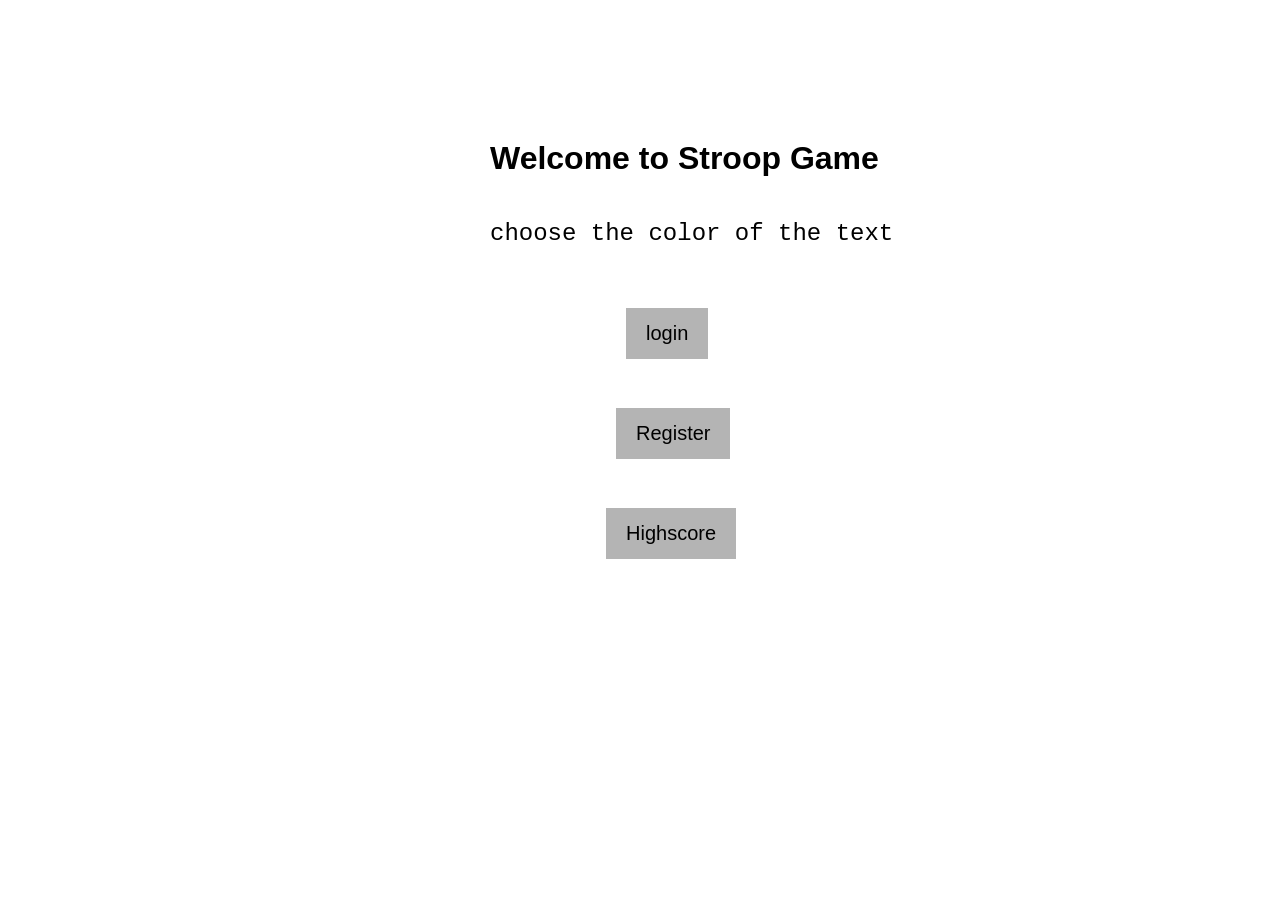
<file: index.html>
<!DOCTYPE html>
<html lang='en'>
<head>
    <meta charset='UTF-8'>
    <title>Document</title>
  

</head>    
<style type='text/css'>
    *{margin:10px; padding:10px; font-family:Helvetica, Arial, sans-serif;}
    h1{
        position: absolute;
        top:100px;
        left:450px;
        font-family: Verdana, Geneva, Tahoma, sans-serif;
    }
    h2{
        position: absolute;
        top:200px;
        left:470px;
        font-family: Courier New;
        font-weight: lighter;
    }
    /* Set a style for all buttons */
    .button {
        background-color: #b4b4b4;
        color: black;
        padding: 14px 20px;
        margin: 8px 26px;
        border: none;
        cursor: pointer;
       
        font-size:20px;
    }
    .login {
        position:absolute;
        top:300px;
        left:600px;
    }
    .register {
        position:absolute;
        top:400px;
        left:590px;
    }
    .highscore {
        position:absolute;
        top:500px;
        left:580px;
    }
    .start {
        position:absolute;
        top:200px;
        left:10px;
    }
    </style>
    
<body>
    <div class="jumbotron text-center">

    <h1><center>Welcome to Stroop Game</center></h1>
    <h2>choose the color of the text
    </h2>
        <a href="login.html"><button class='button login'>login</button></a>
        <a href="register.html"><button class='button register'>Register</button></a>
        <a href="highscore.html"><button class='button highscore'>Highscore</button></a>    
</body>
</html>
</file>
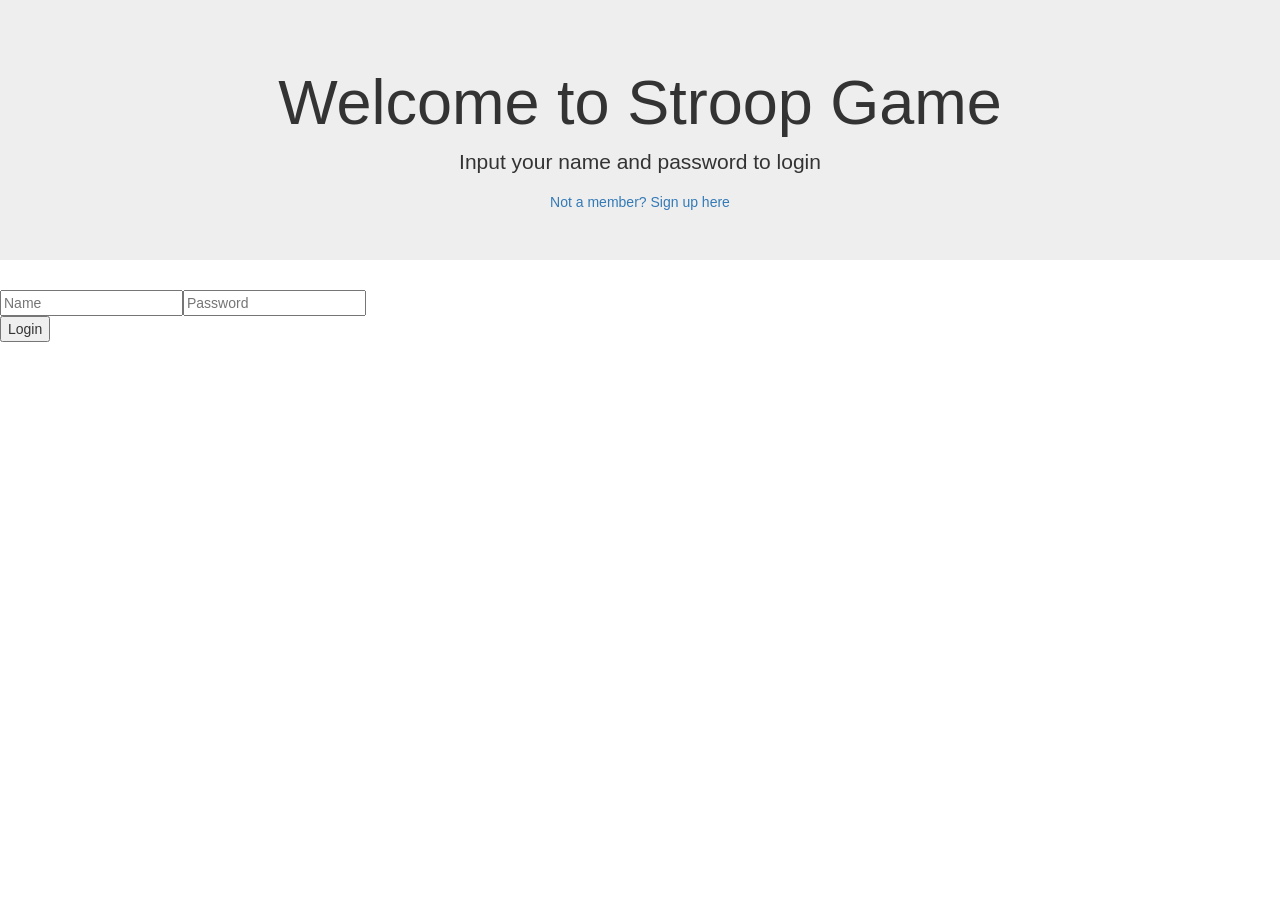
<file: login.html>
<!DOCTYPE HTML>
<html>
<head>
  <meta charset="UTF-8">
  <title>Login</title>

  <link rel="stylesheet" href="https://maxcdn.bootstrapcdn.com/bootstrap/3.3.7/css/bootstrap.min.css">
</head>

<body>
<div class="jumbotron text-center">
      <h1>Welcome to Stroop Game</h1>
      <p>
        Input your name and password to login
      </p>
      <a href="register.html">Not a member? Sign up here</a>
    </div>


<div id="elm-f0111bc4e658d0f98db96260c16f7e49"></div>
<script>
(function(scope){
'use strict';

function F(arity, fun, wrapper) {
  wrapper.a = arity;
  wrapper.f = fun;
  return wrapper;
}

function F2(fun) {
  return F(2, fun, function(a) { return function(b) { return fun(a,b); }; })
}
function F3(fun) {
  return F(3, fun, function(a) {
    return function(b) { return function(c) { return fun(a, b, c); }; };
  });
}
function F4(fun) {
  return F(4, fun, function(a) { return function(b) { return function(c) {
    return function(d) { return fun(a, b, c, d); }; }; };
  });
}
function F5(fun) {
  return F(5, fun, function(a) { return function(b) { return function(c) {
    return function(d) { return function(e) { return fun(a, b, c, d, e); }; }; }; };
  });
}
function F6(fun) {
  return F(6, fun, function(a) { return function(b) { return function(c) {
    return function(d) { return function(e) { return function(f) {
    return fun(a, b, c, d, e, f); }; }; }; }; };
  });
}
function F7(fun) {
  return F(7, fun, function(a) { return function(b) { return function(c) {
    return function(d) { return function(e) { return function(f) {
    return function(g) { return fun(a, b, c, d, e, f, g); }; }; }; }; }; };
  });
}
function F8(fun) {
  return F(8, fun, function(a) { return function(b) { return function(c) {
    return function(d) { return function(e) { return function(f) {
    return function(g) { return function(h) {
    return fun(a, b, c, d, e, f, g, h); }; }; }; }; }; }; };
  });
}
function F9(fun) {
  return F(9, fun, function(a) { return function(b) { return function(c) {
    return function(d) { return function(e) { return function(f) {
    return function(g) { return function(h) { return function(i) {
    return fun(a, b, c, d, e, f, g, h, i); }; }; }; }; }; }; }; };
  });
}

function A2(fun, a, b) {
  return fun.a === 2 ? fun.f(a, b) : fun(a)(b);
}
function A3(fun, a, b, c) {
  return fun.a === 3 ? fun.f(a, b, c) : fun(a)(b)(c);
}
function A4(fun, a, b, c, d) {
  return fun.a === 4 ? fun.f(a, b, c, d) : fun(a)(b)(c)(d);
}
function A5(fun, a, b, c, d, e) {
  return fun.a === 5 ? fun.f(a, b, c, d, e) : fun(a)(b)(c)(d)(e);
}
function A6(fun, a, b, c, d, e, f) {
  return fun.a === 6 ? fun.f(a, b, c, d, e, f) : fun(a)(b)(c)(d)(e)(f);
}
function A7(fun, a, b, c, d, e, f, g) {
  return fun.a === 7 ? fun.f(a, b, c, d, e, f, g) : fun(a)(b)(c)(d)(e)(f)(g);
}
function A8(fun, a, b, c, d, e, f, g, h) {
  return fun.a === 8 ? fun.f(a, b, c, d, e, f, g, h) : fun(a)(b)(c)(d)(e)(f)(g)(h);
}
function A9(fun, a, b, c, d, e, f, g, h, i) {
  return fun.a === 9 ? fun.f(a, b, c, d, e, f, g, h, i) : fun(a)(b)(c)(d)(e)(f)(g)(h)(i);
}

console.warn('Compiled in DEV mode. Follow the advice at https://elm-lang.org/0.19.0/optimize for better performance and smaller assets.');


var _List_Nil_UNUSED = { $: 0 };
var _List_Nil = { $: '[]' };

function _List_Cons_UNUSED(hd, tl) { return { $: 1, a: hd, b: tl }; }
function _List_Cons(hd, tl) { return { $: '::', a: hd, b: tl }; }


var _List_cons = F2(_List_Cons);

function _List_fromArray(arr)
{
	var out = _List_Nil;
	for (var i = arr.length; i--; )
	{
		out = _List_Cons(arr[i], out);
	}
	return out;
}

function _List_toArray(xs)
{
	for (var out = []; xs.b; xs = xs.b) // WHILE_CONS
	{
		out.push(xs.a);
	}
	return out;
}

var _List_map2 = F3(function(f, xs, ys)
{
	for (var arr = []; xs.b && ys.b; xs = xs.b, ys = ys.b) // WHILE_CONSES
	{
		arr.push(A2(f, xs.a, ys.a));
	}
	return _List_fromArray(arr);
});

var _List_map3 = F4(function(f, xs, ys, zs)
{
	for (var arr = []; xs.b && ys.b && zs.b; xs = xs.b, ys = ys.b, zs = zs.b) // WHILE_CONSES
	{
		arr.push(A3(f, xs.a, ys.a, zs.a));
	}
	return _List_fromArray(arr);
});

var _List_map4 = F5(function(f, ws, xs, ys, zs)
{
	for (var arr = []; ws.b && xs.b && ys.b && zs.b; ws = ws.b, xs = xs.b, ys = ys.b, zs = zs.b) // WHILE_CONSES
	{
		arr.push(A4(f, ws.a, xs.a, ys.a, zs.a));
	}
	return _List_fromArray(arr);
});

var _List_map5 = F6(function(f, vs, ws, xs, ys, zs)
{
	for (var arr = []; vs.b && ws.b && xs.b && ys.b && zs.b; vs = vs.b, ws = ws.b, xs = xs.b, ys = ys.b, zs = zs.b) // WHILE_CONSES
	{
		arr.push(A5(f, vs.a, ws.a, xs.a, ys.a, zs.a));
	}
	return _List_fromArray(arr);
});

var _List_sortBy = F2(function(f, xs)
{
	return _List_fromArray(_List_toArray(xs).sort(function(a, b) {
		return _Utils_cmp(f(a), f(b));
	}));
});

var _List_sortWith = F2(function(f, xs)
{
	return _List_fromArray(_List_toArray(xs).sort(function(a, b) {
		var ord = A2(f, a, b);
		return ord === elm$core$Basics$EQ ? 0 : ord === elm$core$Basics$LT ? -1 : 1;
	}));
});



// EQUALITY

function _Utils_eq(x, y)
{
	for (
		var pair, stack = [], isEqual = _Utils_eqHelp(x, y, 0, stack);
		isEqual && (pair = stack.pop());
		isEqual = _Utils_eqHelp(pair.a, pair.b, 0, stack)
		)
	{}

	return isEqual;
}

function _Utils_eqHelp(x, y, depth, stack)
{
	if (depth > 100)
	{
		stack.push(_Utils_Tuple2(x,y));
		return true;
	}

	if (x === y)
	{
		return true;
	}

	if (typeof x !== 'object' || x === null || y === null)
	{
		typeof x === 'function' && _Debug_crash(5);
		return false;
	}

	/**/
	if (x.$ === 'Set_elm_builtin')
	{
		x = elm$core$Set$toList(x);
		y = elm$core$Set$toList(y);
	}
	if (x.$ === 'RBNode_elm_builtin' || x.$ === 'RBEmpty_elm_builtin')
	{
		x = elm$core$Dict$toList(x);
		y = elm$core$Dict$toList(y);
	}
	//*/

	/**_UNUSED/
	if (x.$ < 0)
	{
		x = elm$core$Dict$toList(x);
		y = elm$core$Dict$toList(y);
	}
	//*/

	for (var key in x)
	{
		if (!_Utils_eqHelp(x[key], y[key], depth + 1, stack))
		{
			return false;
		}
	}
	return true;
}

var _Utils_equal = F2(_Utils_eq);
var _Utils_notEqual = F2(function(a, b) { return !_Utils_eq(a,b); });



// COMPARISONS

// Code in Generate/JavaScript.hs, Basics.js, and List.js depends on
// the particular integer values assigned to LT, EQ, and GT.

function _Utils_cmp(x, y, ord)
{
	if (typeof x !== 'object')
	{
		return x === y ? /*EQ*/ 0 : x < y ? /*LT*/ -1 : /*GT*/ 1;
	}

	/**/
	if (x instanceof String)
	{
		var a = x.valueOf();
		var b = y.valueOf();
		return a === b ? 0 : a < b ? -1 : 1;
	}
	//*/

	/**_UNUSED/
	if (typeof x.$ === 'undefined')
	//*/
	/**/
	if (x.$[0] === '#')
	//*/
	{
		return (ord = _Utils_cmp(x.a, y.a))
			? ord
			: (ord = _Utils_cmp(x.b, y.b))
				? ord
				: _Utils_cmp(x.c, y.c);
	}

	// traverse conses until end of a list or a mismatch
	for (; x.b && y.b && !(ord = _Utils_cmp(x.a, y.a)); x = x.b, y = y.b) {} // WHILE_CONSES
	return ord || (x.b ? /*GT*/ 1 : y.b ? /*LT*/ -1 : /*EQ*/ 0);
}

var _Utils_lt = F2(function(a, b) { return _Utils_cmp(a, b) < 0; });
var _Utils_le = F2(function(a, b) { return _Utils_cmp(a, b) < 1; });
var _Utils_gt = F2(function(a, b) { return _Utils_cmp(a, b) > 0; });
var _Utils_ge = F2(function(a, b) { return _Utils_cmp(a, b) >= 0; });

var _Utils_compare = F2(function(x, y)
{
	var n = _Utils_cmp(x, y);
	return n < 0 ? elm$core$Basics$LT : n ? elm$core$Basics$GT : elm$core$Basics$EQ;
});


// COMMON VALUES

var _Utils_Tuple0_UNUSED = 0;
var _Utils_Tuple0 = { $: '#0' };

function _Utils_Tuple2_UNUSED(a, b) { return { a: a, b: b }; }
function _Utils_Tuple2(a, b) { return { $: '#2', a: a, b: b }; }

function _Utils_Tuple3_UNUSED(a, b, c) { return { a: a, b: b, c: c }; }
function _Utils_Tuple3(a, b, c) { return { $: '#3', a: a, b: b, c: c }; }

function _Utils_chr_UNUSED(c) { return c; }
function _Utils_chr(c) { return new String(c); }


// RECORDS

function _Utils_update(oldRecord, updatedFields)
{
	var newRecord = {};

	for (var key in oldRecord)
	{
		newRecord[key] = oldRecord[key];
	}

	for (var key in updatedFields)
	{
		newRecord[key] = updatedFields[key];
	}

	return newRecord;
}


// APPEND

var _Utils_append = F2(_Utils_ap);

function _Utils_ap(xs, ys)
{
	// append Strings
	if (typeof xs === 'string')
	{
		return xs + ys;
	}

	// append Lists
	if (!xs.b)
	{
		return ys;
	}
	var root = _List_Cons(xs.a, ys);
	xs = xs.b
	for (var curr = root; xs.b; xs = xs.b) // WHILE_CONS
	{
		curr = curr.b = _List_Cons(xs.a, ys);
	}
	return root;
}



var _JsArray_empty = [];

function _JsArray_singleton(value)
{
    return [value];
}

function _JsArray_length(array)
{
    return array.length;
}

var _JsArray_initialize = F3(function(size, offset, func)
{
    var result = new Array(size);

    for (var i = 0; i < size; i++)
    {
        result[i] = func(offset + i);
    }

    return result;
});

var _JsArray_initializeFromList = F2(function (max, ls)
{
    var result = new Array(max);

    for (var i = 0; i < max && ls.b; i++)
    {
        result[i] = ls.a;
        ls = ls.b;
    }

    result.length = i;
    return _Utils_Tuple2(result, ls);
});

var _JsArray_unsafeGet = F2(function(index, array)
{
    return array[index];
});

var _JsArray_unsafeSet = F3(function(index, value, array)
{
    var length = array.length;
    var result = new Array(length);

    for (var i = 0; i < length; i++)
    {
        result[i] = array[i];
    }

    result[index] = value;
    return result;
});

var _JsArray_push = F2(function(value, array)
{
    var length = array.length;
    var result = new Array(length + 1);

    for (var i = 0; i < length; i++)
    {
        result[i] = array[i];
    }

    result[length] = value;
    return result;
});

var _JsArray_foldl = F3(function(func, acc, array)
{
    var length = array.length;

    for (var i = 0; i < length; i++)
    {
        acc = A2(func, array[i], acc);
    }

    return acc;
});

var _JsArray_foldr = F3(function(func, acc, array)
{
    for (var i = array.length - 1; i >= 0; i--)
    {
        acc = A2(func, array[i], acc);
    }

    return acc;
});

var _JsArray_map = F2(function(func, array)
{
    var length = array.length;
    var result = new Array(length);

    for (var i = 0; i < length; i++)
    {
        result[i] = func(array[i]);
    }

    return result;
});

var _JsArray_indexedMap = F3(function(func, offset, array)
{
    var length = array.length;
    var result = new Array(length);

    for (var i = 0; i < length; i++)
    {
        result[i] = A2(func, offset + i, array[i]);
    }

    return result;
});

var _JsArray_slice = F3(function(from, to, array)
{
    return array.slice(from, to);
});

var _JsArray_appendN = F3(function(n, dest, source)
{
    var destLen = dest.length;
    var itemsToCopy = n - destLen;

    if (itemsToCopy > source.length)
    {
        itemsToCopy = source.length;
    }

    var size = destLen + itemsToCopy;
    var result = new Array(size);

    for (var i = 0; i < destLen; i++)
    {
        result[i] = dest[i];
    }

    for (var i = 0; i < itemsToCopy; i++)
    {
        result[i + destLen] = source[i];
    }

    return result;
});



// LOG

var _Debug_log_UNUSED = F2(function(tag, value)
{
	return value;
});

var _Debug_log = F2(function(tag, value)
{
	console.log(tag + ': ' + _Debug_toString(value));
	return value;
});


// TODOS

function _Debug_todo(moduleName, region)
{
	return function(message) {
		_Debug_crash(8, moduleName, region, message);
	};
}

function _Debug_todoCase(moduleName, region, value)
{
	return function(message) {
		_Debug_crash(9, moduleName, region, value, message);
	};
}


// TO STRING

function _Debug_toString_UNUSED(value)
{
	return '<internals>';
}

function _Debug_toString(value)
{
	return _Debug_toAnsiString(false, value);
}

function _Debug_toAnsiString(ansi, value)
{
	if (typeof value === 'function')
	{
		return _Debug_internalColor(ansi, '<function>');
	}

	if (typeof value === 'boolean')
	{
		return _Debug_ctorColor(ansi, value ? 'True' : 'False');
	}

	if (typeof value === 'number')
	{
		return _Debug_numberColor(ansi, value + '');
	}

	if (value instanceof String)
	{
		return _Debug_charColor(ansi, "'" + _Debug_addSlashes(value, true) + "'");
	}

	if (typeof value === 'string')
	{
		return _Debug_stringColor(ansi, '"' + _Debug_addSlashes(value, false) + '"');
	}

	if (typeof value === 'object' && '$' in value)
	{
		var tag = value.$;

		if (typeof tag === 'number')
		{
			return _Debug_internalColor(ansi, '<internals>');
		}

		if (tag[0] === '#')
		{
			var output = [];
			for (var k in value)
			{
				if (k === '$') continue;
				output.push(_Debug_toAnsiString(ansi, value[k]));
			}
			return '(' + output.join(',') + ')';
		}

		if (tag === 'Set_elm_builtin')
		{
			return _Debug_ctorColor(ansi, 'Set')
				+ _Debug_fadeColor(ansi, '.fromList') + ' '
				+ _Debug_toAnsiString(ansi, elm$core$Set$toList(value));
		}

		if (tag === 'RBNode_elm_builtin' || tag === 'RBEmpty_elm_builtin')
		{
			return _Debug_ctorColor(ansi, 'Dict')
				+ _Debug_fadeColor(ansi, '.fromList') + ' '
				+ _Debug_toAnsiString(ansi, elm$core$Dict$toList(value));
		}

		if (tag === 'Array_elm_builtin')
		{
			return _Debug_ctorColor(ansi, 'Array')
				+ _Debug_fadeColor(ansi, '.fromList') + ' '
				+ _Debug_toAnsiString(ansi, elm$core$Array$toList(value));
		}

		if (tag === '::' || tag === '[]')
		{
			var output = '[';

			value.b && (output += _Debug_toAnsiString(ansi, value.a), value = value.b)

			for (; value.b; value = value.b) // WHILE_CONS
			{
				output += ',' + _Debug_toAnsiString(ansi, value.a);
			}
			return output + ']';
		}

		var output = '';
		for (var i in value)
		{
			if (i === '$') continue;
			var str = _Debug_toAnsiString(ansi, value[i]);
			var c0 = str[0];
			var parenless = c0 === '{' || c0 === '(' || c0 === '[' || c0 === '<' || c0 === '"' || str.indexOf(' ') < 0;
			output += ' ' + (parenless ? str : '(' + str + ')');
		}
		return _Debug_ctorColor(ansi, tag) + output;
	}

	if (typeof DataView === 'function' && value instanceof DataView)
	{
		return _Debug_stringColor(ansi, '<' + value.byteLength + ' bytes>');
	}

	if (typeof File === 'function' && value instanceof File)
	{
		return _Debug_internalColor(ansi, '<' + value.name + '>');
	}

	if (typeof value === 'object')
	{
		var output = [];
		for (var key in value)
		{
			var field = key[0] === '_' ? key.slice(1) : key;
			output.push(_Debug_fadeColor(ansi, field) + ' = ' + _Debug_toAnsiString(ansi, value[key]));
		}
		if (output.length === 0)
		{
			return '{}';
		}
		return '{ ' + output.join(', ') + ' }';
	}

	return _Debug_internalColor(ansi, '<internals>');
}

function _Debug_addSlashes(str, isChar)
{
	var s = str
		.replace(/\\/g, '\\\\')
		.replace(/\n/g, '\\n')
		.replace(/\t/g, '\\t')
		.replace(/\r/g, '\\r')
		.replace(/\v/g, '\\v')
		.replace(/\0/g, '\\0');

	if (isChar)
	{
		return s.replace(/\'/g, '\\\'');
	}
	else
	{
		return s.replace(/\"/g, '\\"');
	}
}

function _Debug_ctorColor(ansi, string)
{
	return ansi ? '\x1b[96m' + string + '\x1b[0m' : string;
}

function _Debug_numberColor(ansi, string)
{
	return ansi ? '\x1b[95m' + string + '\x1b[0m' : string;
}

function _Debug_stringColor(ansi, string)
{
	return ansi ? '\x1b[93m' + string + '\x1b[0m' : string;
}

function _Debug_charColor(ansi, string)
{
	return ansi ? '\x1b[92m' + string + '\x1b[0m' : string;
}

function _Debug_fadeColor(ansi, string)
{
	return ansi ? '\x1b[37m' + string + '\x1b[0m' : string;
}

function _Debug_internalColor(ansi, string)
{
	return ansi ? '\x1b[94m' + string + '\x1b[0m' : string;
}

function _Debug_toHexDigit(n)
{
	return String.fromCharCode(n < 10 ? 48 + n : 55 + n);
}


// CRASH


function _Debug_crash_UNUSED(identifier)
{
	throw new Error('https://github.com/elm/core/blob/1.0.0/hints/' + identifier + '.md');
}


function _Debug_crash(identifier, fact1, fact2, fact3, fact4)
{
	switch(identifier)
	{
		case 0:
			throw new Error('What node should I take over? In JavaScript I need something like:\n\n    Elm.Main.init({\n        node: document.getElementById("elm-node")\n    })\n\nYou need to do this with any Browser.sandbox or Browser.element program.');

		case 1:
			throw new Error('Browser.application programs cannot handle URLs like this:\n\n    ' + document.location.href + '\n\nWhat is the root? The root of your file system? Try looking at this program with `elm reactor` or some other server.');

		case 2:
			var jsonErrorString = fact1;
			throw new Error('Problem with the flags given to your Elm program on initialization.\n\n' + jsonErrorString);

		case 3:
			var portName = fact1;
			throw new Error('There can only be one port named `' + portName + '`, but your program has multiple.');

		case 4:
			var portName = fact1;
			var problem = fact2;
			throw new Error('Trying to send an unexpected type of value through port `' + portName + '`:\n' + problem);

		case 5:
			throw new Error('Trying to use `(==)` on functions.\nThere is no way to know if functions are "the same" in the Elm sense.\nRead more about this at https://package.elm-lang.org/packages/elm/core/latest/Basics#== which describes why it is this way and what the better version will look like.');

		case 6:
			var moduleName = fact1;
			throw new Error('Your page is loading multiple Elm scripts with a module named ' + moduleName + '. Maybe a duplicate script is getting loaded accidentally? If not, rename one of them so I know which is which!');

		case 8:
			var moduleName = fact1;
			var region = fact2;
			var message = fact3;
			throw new Error('TODO in module `' + moduleName + '` ' + _Debug_regionToString(region) + '\n\n' + message);

		case 9:
			var moduleName = fact1;
			var region = fact2;
			var value = fact3;
			var message = fact4;
			throw new Error(
				'TODO in module `' + moduleName + '` from the `case` expression '
				+ _Debug_regionToString(region) + '\n\nIt received the following value:\n\n    '
				+ _Debug_toString(value).replace('\n', '\n    ')
				+ '\n\nBut the branch that handles it says:\n\n    ' + message.replace('\n', '\n    ')
			);

		case 10:
			throw new Error('Bug in https://github.com/elm/virtual-dom/issues');

		case 11:
			throw new Error('Cannot perform mod 0. Division by zero error.');
	}
}

function _Debug_regionToString(region)
{
	if (region.start.line === region.end.line)
	{
		return 'on line ' + region.start.line;
	}
	return 'on lines ' + region.start.line + ' through ' + region.end.line;
}



// MATH

var _Basics_add = F2(function(a, b) { return a + b; });
var _Basics_sub = F2(function(a, b) { return a - b; });
var _Basics_mul = F2(function(a, b) { return a * b; });
var _Basics_fdiv = F2(function(a, b) { return a / b; });
var _Basics_idiv = F2(function(a, b) { return (a / b) | 0; });
var _Basics_pow = F2(Math.pow);

var _Basics_remainderBy = F2(function(b, a) { return a % b; });

// https://www.microsoft.com/en-us/research/wp-content/uploads/2016/02/divmodnote-letter.pdf
var _Basics_modBy = F2(function(modulus, x)
{
	var answer = x % modulus;
	return modulus === 0
		? _Debug_crash(11)
		:
	((answer > 0 && modulus < 0) || (answer < 0 && modulus > 0))
		? answer + modulus
		: answer;
});


// TRIGONOMETRY

var _Basics_pi = Math.PI;
var _Basics_e = Math.E;
var _Basics_cos = Math.cos;
var _Basics_sin = Math.sin;
var _Basics_tan = Math.tan;
var _Basics_acos = Math.acos;
var _Basics_asin = Math.asin;
var _Basics_atan = Math.atan;
var _Basics_atan2 = F2(Math.atan2);


// MORE MATH

function _Basics_toFloat(x) { return x; }
function _Basics_truncate(n) { return n | 0; }
function _Basics_isInfinite(n) { return n === Infinity || n === -Infinity; }

var _Basics_ceiling = Math.ceil;
var _Basics_floor = Math.floor;
var _Basics_round = Math.round;
var _Basics_sqrt = Math.sqrt;
var _Basics_log = Math.log;
var _Basics_isNaN = isNaN;


// BOOLEANS

function _Basics_not(bool) { return !bool; }
var _Basics_and = F2(function(a, b) { return a && b; });
var _Basics_or  = F2(function(a, b) { return a || b; });
var _Basics_xor = F2(function(a, b) { return a !== b; });



function _Char_toCode(char)
{
	var code = char.charCodeAt(0);
	if (0xD800 <= code && code <= 0xDBFF)
	{
		return (code - 0xD800) * 0x400 + char.charCodeAt(1) - 0xDC00 + 0x10000
	}
	return code;
}

function _Char_fromCode(code)
{
	return _Utils_chr(
		(code < 0 || 0x10FFFF < code)
			? '\uFFFD'
			:
		(code <= 0xFFFF)
			? String.fromCharCode(code)
			:
		(code -= 0x10000,
			String.fromCharCode(Math.floor(code / 0x400) + 0xD800, code % 0x400 + 0xDC00)
		)
	);
}

function _Char_toUpper(char)
{
	return _Utils_chr(char.toUpperCase());
}

function _Char_toLower(char)
{
	return _Utils_chr(char.toLowerCase());
}

function _Char_toLocaleUpper(char)
{
	return _Utils_chr(char.toLocaleUpperCase());
}

function _Char_toLocaleLower(char)
{
	return _Utils_chr(char.toLocaleLowerCase());
}



var _String_cons = F2(function(chr, str)
{
	return chr + str;
});

function _String_uncons(string)
{
	var word = string.charCodeAt(0);
	return word
		? elm$core$Maybe$Just(
			0xD800 <= word && word <= 0xDBFF
				? _Utils_Tuple2(_Utils_chr(string[0] + string[1]), string.slice(2))
				: _Utils_Tuple2(_Utils_chr(string[0]), string.slice(1))
		)
		: elm$core$Maybe$Nothing;
}

var _String_append = F2(function(a, b)
{
	return a + b;
});

function _String_length(str)
{
	return str.length;
}

var _String_map = F2(function(func, string)
{
	var len = string.length;
	var array = new Array(len);
	var i = 0;
	while (i < len)
	{
		var word = string.charCodeAt(i);
		if (0xD800 <= word && word <= 0xDBFF)
		{
			array[i] = func(_Utils_chr(string[i] + string[i+1]));
			i += 2;
			continue;
		}
		array[i] = func(_Utils_chr(string[i]));
		i++;
	}
	return array.join('');
});

var _String_filter = F2(function(isGood, str)
{
	var arr = [];
	var len = str.length;
	var i = 0;
	while (i < len)
	{
		var char = str[i];
		var word = str.charCodeAt(i);
		i++;
		if (0xD800 <= word && word <= 0xDBFF)
		{
			char += str[i];
			i++;
		}

		if (isGood(_Utils_chr(char)))
		{
			arr.push(char);
		}
	}
	return arr.join('');
});

function _String_reverse(str)
{
	var len = str.length;
	var arr = new Array(len);
	var i = 0;
	while (i < len)
	{
		var word = str.charCodeAt(i);
		if (0xD800 <= word && word <= 0xDBFF)
		{
			arr[len - i] = str[i + 1];
			i++;
			arr[len - i] = str[i - 1];
			i++;
		}
		else
		{
			arr[len - i] = str[i];
			i++;
		}
	}
	return arr.join('');
}

var _String_foldl = F3(function(func, state, string)
{
	var len = string.length;
	var i = 0;
	while (i < len)
	{
		var char = string[i];
		var word = string.charCodeAt(i);
		i++;
		if (0xD800 <= word && word <= 0xDBFF)
		{
			char += string[i];
			i++;
		}
		state = A2(func, _Utils_chr(char), state);
	}
	return state;
});

var _String_foldr = F3(function(func, state, string)
{
	var i = string.length;
	while (i--)
	{
		var char = string[i];
		var word = string.charCodeAt(i);
		if (0xDC00 <= word && word <= 0xDFFF)
		{
			i--;
			char = string[i] + char;
		}
		state = A2(func, _Utils_chr(char), state);
	}
	return state;
});

var _String_split = F2(function(sep, str)
{
	return str.split(sep);
});

var _String_join = F2(function(sep, strs)
{
	return strs.join(sep);
});

var _String_slice = F3(function(start, end, str) {
	return str.slice(start, end);
});

function _String_trim(str)
{
	return str.trim();
}

function _String_trimLeft(str)
{
	return str.replace(/^\s+/, '');
}

function _String_trimRight(str)
{
	return str.replace(/\s+$/, '');
}

function _String_words(str)
{
	return _List_fromArray(str.trim().split(/\s+/g));
}

function _String_lines(str)
{
	return _List_fromArray(str.split(/\r\n|\r|\n/g));
}

function _String_toUpper(str)
{
	return str.toUpperCase();
}

function _String_toLower(str)
{
	return str.toLowerCase();
}

var _String_any = F2(function(isGood, string)
{
	var i = string.length;
	while (i--)
	{
		var char = string[i];
		var word = string.charCodeAt(i);
		if (0xDC00 <= word && word <= 0xDFFF)
		{
			i--;
			char = string[i] + char;
		}
		if (isGood(_Utils_chr(char)))
		{
			return true;
		}
	}
	return false;
});

var _String_all = F2(function(isGood, string)
{
	var i = string.length;
	while (i--)
	{
		var char = string[i];
		var word = string.charCodeAt(i);
		if (0xDC00 <= word && word <= 0xDFFF)
		{
			i--;
			char = string[i] + char;
		}
		if (!isGood(_Utils_chr(char)))
		{
			return false;
		}
	}
	return true;
});

var _String_contains = F2(function(sub, str)
{
	return str.indexOf(sub) > -1;
});

var _String_startsWith = F2(function(sub, str)
{
	return str.indexOf(sub) === 0;
});

var _String_endsWith = F2(function(sub, str)
{
	return str.length >= sub.length &&
		str.lastIndexOf(sub) === str.length - sub.length;
});

var _String_indexes = F2(function(sub, str)
{
	var subLen = sub.length;

	if (subLen < 1)
	{
		return _List_Nil;
	}

	var i = 0;
	var is = [];

	while ((i = str.indexOf(sub, i)) > -1)
	{
		is.push(i);
		i = i + subLen;
	}

	return _List_fromArray(is);
});


// TO STRING

function _String_fromNumber(number)
{
	return number + '';
}


// INT CONVERSIONS

function _String_toInt(str)
{
	var total = 0;
	var code0 = str.charCodeAt(0);
	var start = code0 == 0x2B /* + */ || code0 == 0x2D /* - */ ? 1 : 0;

	for (var i = start; i < str.length; ++i)
	{
		var code = str.charCodeAt(i);
		if (code < 0x30 || 0x39 < code)
		{
			return elm$core$Maybe$Nothing;
		}
		total = 10 * total + code - 0x30;
	}

	return i == start
		? elm$core$Maybe$Nothing
		: elm$core$Maybe$Just(code0 == 0x2D ? -total : total);
}


// FLOAT CONVERSIONS

function _String_toFloat(s)
{
	// check if it is a hex, octal, or binary number
	if (s.length === 0 || /[\sxbo]/.test(s))
	{
		return elm$core$Maybe$Nothing;
	}
	var n = +s;
	// faster isNaN check
	return n === n ? elm$core$Maybe$Just(n) : elm$core$Maybe$Nothing;
}

function _String_fromList(chars)
{
	return _List_toArray(chars).join('');
}




/**/
function _Json_errorToString(error)
{
	return elm$json$Json$Decode$errorToString(error);
}
//*/


// CORE DECODERS

function _Json_succeed(msg)
{
	return {
		$: 0,
		a: msg
	};
}

function _Json_fail(msg)
{
	return {
		$: 1,
		a: msg
	};
}

function _Json_decodePrim(decoder)
{
	return { $: 2, b: decoder };
}

var _Json_decodeInt = _Json_decodePrim(function(value) {
	return (typeof value !== 'number')
		? _Json_expecting('an INT', value)
		:
	(-2147483647 < value && value < 2147483647 && (value | 0) === value)
		? elm$core$Result$Ok(value)
		:
	(isFinite(value) && !(value % 1))
		? elm$core$Result$Ok(value)
		: _Json_expecting('an INT', value);
});

var _Json_decodeBool = _Json_decodePrim(function(value) {
	return (typeof value === 'boolean')
		? elm$core$Result$Ok(value)
		: _Json_expecting('a BOOL', value);
});

var _Json_decodeFloat = _Json_decodePrim(function(value) {
	return (typeof value === 'number')
		? elm$core$Result$Ok(value)
		: _Json_expecting('a FLOAT', value);
});

var _Json_decodeValue = _Json_decodePrim(function(value) {
	return elm$core$Result$Ok(_Json_wrap(value));
});

var _Json_decodeString = _Json_decodePrim(function(value) {
	return (typeof value === 'string')
		? elm$core$Result$Ok(value)
		: (value instanceof String)
			? elm$core$Result$Ok(value + '')
			: _Json_expecting('a STRING', value);
});

function _Json_decodeList(decoder) { return { $: 3, b: decoder }; }
function _Json_decodeArray(decoder) { return { $: 4, b: decoder }; }

function _Json_decodeNull(value) { return { $: 5, c: value }; }

var _Json_decodeField = F2(function(field, decoder)
{
	return {
		$: 6,
		d: field,
		b: decoder
	};
});

var _Json_decodeIndex = F2(function(index, decoder)
{
	return {
		$: 7,
		e: index,
		b: decoder
	};
});

function _Json_decodeKeyValuePairs(decoder)
{
	return {
		$: 8,
		b: decoder
	};
}

function _Json_mapMany(f, decoders)
{
	return {
		$: 9,
		f: f,
		g: decoders
	};
}

var _Json_andThen = F2(function(callback, decoder)
{
	return {
		$: 10,
		b: decoder,
		h: callback
	};
});

function _Json_oneOf(decoders)
{
	return {
		$: 11,
		g: decoders
	};
}


// DECODING OBJECTS

var _Json_map1 = F2(function(f, d1)
{
	return _Json_mapMany(f, [d1]);
});

var _Json_map2 = F3(function(f, d1, d2)
{
	return _Json_mapMany(f, [d1, d2]);
});

var _Json_map3 = F4(function(f, d1, d2, d3)
{
	return _Json_mapMany(f, [d1, d2, d3]);
});

var _Json_map4 = F5(function(f, d1, d2, d3, d4)
{
	return _Json_mapMany(f, [d1, d2, d3, d4]);
});

var _Json_map5 = F6(function(f, d1, d2, d3, d4, d5)
{
	return _Json_mapMany(f, [d1, d2, d3, d4, d5]);
});

var _Json_map6 = F7(function(f, d1, d2, d3, d4, d5, d6)
{
	return _Json_mapMany(f, [d1, d2, d3, d4, d5, d6]);
});

var _Json_map7 = F8(function(f, d1, d2, d3, d4, d5, d6, d7)
{
	return _Json_mapMany(f, [d1, d2, d3, d4, d5, d6, d7]);
});

var _Json_map8 = F9(function(f, d1, d2, d3, d4, d5, d6, d7, d8)
{
	return _Json_mapMany(f, [d1, d2, d3, d4, d5, d6, d7, d8]);
});


// DECODE

var _Json_runOnString = F2(function(decoder, string)
{
	try
	{
		var value = JSON.parse(string);
		return _Json_runHelp(decoder, value);
	}
	catch (e)
	{
		return elm$core$Result$Err(A2(elm$json$Json$Decode$Failure, 'This is not valid JSON! ' + e.message, _Json_wrap(string)));
	}
});

var _Json_run = F2(function(decoder, value)
{
	return _Json_runHelp(decoder, _Json_unwrap(value));
});

function _Json_runHelp(decoder, value)
{
	switch (decoder.$)
	{
		case 2:
			return decoder.b(value);

		case 5:
			return (value === null)
				? elm$core$Result$Ok(decoder.c)
				: _Json_expecting('null', value);

		case 3:
			if (!_Json_isArray(value))
			{
				return _Json_expecting('a LIST', value);
			}
			return _Json_runArrayDecoder(decoder.b, value, _List_fromArray);

		case 4:
			if (!_Json_isArray(value))
			{
				return _Json_expecting('an ARRAY', value);
			}
			return _Json_runArrayDecoder(decoder.b, value, _Json_toElmArray);

		case 6:
			var field = decoder.d;
			if (typeof value !== 'object' || value === null || !(field in value))
			{
				return _Json_expecting('an OBJECT with a field named `' + field + '`', value);
			}
			var result = _Json_runHelp(decoder.b, value[field]);
			return (elm$core$Result$isOk(result)) ? result : elm$core$Result$Err(A2(elm$json$Json$Decode$Field, field, result.a));

		case 7:
			var index = decoder.e;
			if (!_Json_isArray(value))
			{
				return _Json_expecting('an ARRAY', value);
			}
			if (index >= value.length)
			{
				return _Json_expecting('a LONGER array. Need index ' + index + ' but only see ' + value.length + ' entries', value);
			}
			var result = _Json_runHelp(decoder.b, value[index]);
			return (elm$core$Result$isOk(result)) ? result : elm$core$Result$Err(A2(elm$json$Json$Decode$Index, index, result.a));

		case 8:
			if (typeof value !== 'object' || value === null || _Json_isArray(value))
			{
				return _Json_expecting('an OBJECT', value);
			}

			var keyValuePairs = _List_Nil;
			// TODO test perf of Object.keys and switch when support is good enough
			for (var key in value)
			{
				if (value.hasOwnProperty(key))
				{
					var result = _Json_runHelp(decoder.b, value[key]);
					if (!elm$core$Result$isOk(result))
					{
						return elm$core$Result$Err(A2(elm$json$Json$Decode$Field, key, result.a));
					}
					keyValuePairs = _List_Cons(_Utils_Tuple2(key, result.a), keyValuePairs);
				}
			}
			return elm$core$Result$Ok(elm$core$List$reverse(keyValuePairs));

		case 9:
			var answer = decoder.f;
			var decoders = decoder.g;
			for (var i = 0; i < decoders.length; i++)
			{
				var result = _Json_runHelp(decoders[i], value);
				if (!elm$core$Result$isOk(result))
				{
					return result;
				}
				answer = answer(result.a);
			}
			return elm$core$Result$Ok(answer);

		case 10:
			var result = _Json_runHelp(decoder.b, value);
			return (!elm$core$Result$isOk(result))
				? result
				: _Json_runHelp(decoder.h(result.a), value);

		case 11:
			var errors = _List_Nil;
			for (var temp = decoder.g; temp.b; temp = temp.b) // WHILE_CONS
			{
				var result = _Json_runHelp(temp.a, value);
				if (elm$core$Result$isOk(result))
				{
					return result;
				}
				errors = _List_Cons(result.a, errors);
			}
			return elm$core$Result$Err(elm$json$Json$Decode$OneOf(elm$core$List$reverse(errors)));

		case 1:
			return elm$core$Result$Err(A2(elm$json$Json$Decode$Failure, decoder.a, _Json_wrap(value)));

		case 0:
			return elm$core$Result$Ok(decoder.a);
	}
}

function _Json_runArrayDecoder(decoder, value, toElmValue)
{
	var len = value.length;
	var array = new Array(len);
	for (var i = 0; i < len; i++)
	{
		var result = _Json_runHelp(decoder, value[i]);
		if (!elm$core$Result$isOk(result))
		{
			return elm$core$Result$Err(A2(elm$json$Json$Decode$Index, i, result.a));
		}
		array[i] = result.a;
	}
	return elm$core$Result$Ok(toElmValue(array));
}

function _Json_isArray(value)
{
	return Array.isArray(value) || (typeof FileList !== 'undefined' && value instanceof FileList);
}

function _Json_toElmArray(array)
{
	return A2(elm$core$Array$initialize, array.length, function(i) { return array[i]; });
}

function _Json_expecting(type, value)
{
	return elm$core$Result$Err(A2(elm$json$Json$Decode$Failure, 'Expecting ' + type, _Json_wrap(value)));
}


// EQUALITY

function _Json_equality(x, y)
{
	if (x === y)
	{
		return true;
	}

	if (x.$ !== y.$)
	{
		return false;
	}

	switch (x.$)
	{
		case 0:
		case 1:
			return x.a === y.a;

		case 2:
			return x.b === y.b;

		case 5:
			return x.c === y.c;

		case 3:
		case 4:
		case 8:
			return _Json_equality(x.b, y.b);

		case 6:
			return x.d === y.d && _Json_equality(x.b, y.b);

		case 7:
			return x.e === y.e && _Json_equality(x.b, y.b);

		case 9:
			return x.f === y.f && _Json_listEquality(x.g, y.g);

		case 10:
			return x.h === y.h && _Json_equality(x.b, y.b);

		case 11:
			return _Json_listEquality(x.g, y.g);
	}
}

function _Json_listEquality(aDecoders, bDecoders)
{
	var len = aDecoders.length;
	if (len !== bDecoders.length)
	{
		return false;
	}
	for (var i = 0; i < len; i++)
	{
		if (!_Json_equality(aDecoders[i], bDecoders[i]))
		{
			return false;
		}
	}
	return true;
}


// ENCODE

var _Json_encode = F2(function(indentLevel, value)
{
	return JSON.stringify(_Json_unwrap(value), null, indentLevel) + '';
});

function _Json_wrap(value) { return { $: 0, a: value }; }
function _Json_unwrap(value) { return value.a; }

function _Json_wrap_UNUSED(value) { return value; }
function _Json_unwrap_UNUSED(value) { return value; }

function _Json_emptyArray() { return []; }
function _Json_emptyObject() { return {}; }

var _Json_addField = F3(function(key, value, object)
{
	object[key] = _Json_unwrap(value);
	return object;
});

function _Json_addEntry(func)
{
	return F2(function(entry, array)
	{
		array.push(_Json_unwrap(func(entry)));
		return array;
	});
}

var _Json_encodeNull = _Json_wrap(null);



// TASKS

function _Scheduler_succeed(value)
{
	return {
		$: 0,
		a: value
	};
}

function _Scheduler_fail(error)
{
	return {
		$: 1,
		a: error
	};
}

function _Scheduler_binding(callback)
{
	return {
		$: 2,
		b: callback,
		c: null
	};
}

var _Scheduler_andThen = F2(function(callback, task)
{
	return {
		$: 3,
		b: callback,
		d: task
	};
});

var _Scheduler_onError = F2(function(callback, task)
{
	return {
		$: 4,
		b: callback,
		d: task
	};
});

function _Scheduler_receive(callback)
{
	return {
		$: 5,
		b: callback
	};
}


// PROCESSES

var _Scheduler_guid = 0;

function _Scheduler_rawSpawn(task)
{
	var proc = {
		$: 0,
		e: _Scheduler_guid++,
		f: task,
		g: null,
		h: []
	};

	_Scheduler_enqueue(proc);

	return proc;
}

function _Scheduler_spawn(task)
{
	return _Scheduler_binding(function(callback) {
		callback(_Scheduler_succeed(_Scheduler_rawSpawn(task)));
	});
}

function _Scheduler_rawSend(proc, msg)
{
	proc.h.push(msg);
	_Scheduler_enqueue(proc);
}

var _Scheduler_send = F2(function(proc, msg)
{
	return _Scheduler_binding(function(callback) {
		_Scheduler_rawSend(proc, msg);
		callback(_Scheduler_succeed(_Utils_Tuple0));
	});
});

function _Scheduler_kill(proc)
{
	return _Scheduler_binding(function(callback) {
		var task = proc.f;
		if (task.$ === 2 && task.c)
		{
			task.c();
		}

		proc.f = null;

		callback(_Scheduler_succeed(_Utils_Tuple0));
	});
}


/* STEP PROCESSES

type alias Process =
  { $ : tag
  , id : unique_id
  , root : Task
  , stack : null | { $: SUCCEED | FAIL, a: callback, b: stack }
  , mailbox : [msg]
  }

*/


var _Scheduler_working = false;
var _Scheduler_queue = [];


function _Scheduler_enqueue(proc)
{
	_Scheduler_queue.push(proc);
	if (_Scheduler_working)
	{
		return;
	}
	_Scheduler_working = true;
	while (proc = _Scheduler_queue.shift())
	{
		_Scheduler_step(proc);
	}
	_Scheduler_working = false;
}


function _Scheduler_step(proc)
{
	while (proc.f)
	{
		var rootTag = proc.f.$;
		if (rootTag === 0 || rootTag === 1)
		{
			while (proc.g && proc.g.$ !== rootTag)
			{
				proc.g = proc.g.i;
			}
			if (!proc.g)
			{
				return;
			}
			proc.f = proc.g.b(proc.f.a);
			proc.g = proc.g.i;
		}
		else if (rootTag === 2)
		{
			proc.f.c = proc.f.b(function(newRoot) {
				proc.f = newRoot;
				_Scheduler_enqueue(proc);
			});
			return;
		}
		else if (rootTag === 5)
		{
			if (proc.h.length === 0)
			{
				return;
			}
			proc.f = proc.f.b(proc.h.shift());
		}
		else // if (rootTag === 3 || rootTag === 4)
		{
			proc.g = {
				$: rootTag === 3 ? 0 : 1,
				b: proc.f.b,
				i: proc.g
			};
			proc.f = proc.f.d;
		}
	}
}



function _Process_sleep(time)
{
	return _Scheduler_binding(function(callback) {
		var id = setTimeout(function() {
			callback(_Scheduler_succeed(_Utils_Tuple0));
		}, time);

		return function() { clearTimeout(id); };
	});
}




// PROGRAMS


var _Platform_worker = F4(function(impl, flagDecoder, debugMetadata, args)
{
	return _Platform_initialize(
		flagDecoder,
		args,
		impl.init,
		impl.update,
		impl.subscriptions,
		function() { return function() {} }
	);
});



// INITIALIZE A PROGRAM


function _Platform_initialize(flagDecoder, args, init, update, subscriptions, stepperBuilder)
{
	var result = A2(_Json_run, flagDecoder, _Json_wrap(args ? args['flags'] : undefined));
	elm$core$Result$isOk(result) || _Debug_crash(2 /**/, _Json_errorToString(result.a) /**/);
	var managers = {};
	result = init(result.a);
	var model = result.a;
	var stepper = stepperBuilder(sendToApp, model);
	var ports = _Platform_setupEffects(managers, sendToApp);

	function sendToApp(msg, viewMetadata)
	{
		result = A2(update, msg, model);
		stepper(model = result.a, viewMetadata);
		_Platform_dispatchEffects(managers, result.b, subscriptions(model));
	}

	_Platform_dispatchEffects(managers, result.b, subscriptions(model));

	return ports ? { ports: ports } : {};
}



// TRACK PRELOADS
//
// This is used by code in elm/browser and elm/http
// to register any HTTP requests that are triggered by init.
//


var _Platform_preload;


function _Platform_registerPreload(url)
{
	_Platform_preload.add(url);
}



// EFFECT MANAGERS


var _Platform_effectManagers = {};


function _Platform_setupEffects(managers, sendToApp)
{
	var ports;

	// setup all necessary effect managers
	for (var key in _Platform_effectManagers)
	{
		var manager = _Platform_effectManagers[key];

		if (manager.a)
		{
			ports = ports || {};
			ports[key] = manager.a(key, sendToApp);
		}

		managers[key] = _Platform_instantiateManager(manager, sendToApp);
	}

	return ports;
}


function _Platform_createManager(init, onEffects, onSelfMsg, cmdMap, subMap)
{
	return {
		b: init,
		c: onEffects,
		d: onSelfMsg,
		e: cmdMap,
		f: subMap
	};
}


function _Platform_instantiateManager(info, sendToApp)
{
	var router = {
		g: sendToApp,
		h: undefined
	};

	var onEffects = info.c;
	var onSelfMsg = info.d;
	var cmdMap = info.e;
	var subMap = info.f;

	function loop(state)
	{
		return A2(_Scheduler_andThen, loop, _Scheduler_receive(function(msg)
		{
			var value = msg.a;

			if (msg.$ === 0)
			{
				return A3(onSelfMsg, router, value, state);
			}

			return cmdMap && subMap
				? A4(onEffects, router, value.i, value.j, state)
				: A3(onEffects, router, cmdMap ? value.i : value.j, state);
		}));
	}

	return router.h = _Scheduler_rawSpawn(A2(_Scheduler_andThen, loop, info.b));
}



// ROUTING


var _Platform_sendToApp = F2(function(router, msg)
{
	return _Scheduler_binding(function(callback)
	{
		router.g(msg);
		callback(_Scheduler_succeed(_Utils_Tuple0));
	});
});


var _Platform_sendToSelf = F2(function(router, msg)
{
	return A2(_Scheduler_send, router.h, {
		$: 0,
		a: msg
	});
});



// BAGS


function _Platform_leaf(home)
{
	return function(value)
	{
		return {
			$: 1,
			k: home,
			l: value
		};
	};
}


function _Platform_batch(list)
{
	return {
		$: 2,
		m: list
	};
}


var _Platform_map = F2(function(tagger, bag)
{
	return {
		$: 3,
		n: tagger,
		o: bag
	}
});



// PIPE BAGS INTO EFFECT MANAGERS


function _Platform_dispatchEffects(managers, cmdBag, subBag)
{
	var effectsDict = {};
	_Platform_gatherEffects(true, cmdBag, effectsDict, null);
	_Platform_gatherEffects(false, subBag, effectsDict, null);

	for (var home in managers)
	{
		_Scheduler_rawSend(managers[home], {
			$: 'fx',
			a: effectsDict[home] || { i: _List_Nil, j: _List_Nil }
		});
	}
}


function _Platform_gatherEffects(isCmd, bag, effectsDict, taggers)
{
	switch (bag.$)
	{
		case 1:
			var home = bag.k;
			var effect = _Platform_toEffect(isCmd, home, taggers, bag.l);
			effectsDict[home] = _Platform_insert(isCmd, effect, effectsDict[home]);
			return;

		case 2:
			for (var list = bag.m; list.b; list = list.b) // WHILE_CONS
			{
				_Platform_gatherEffects(isCmd, list.a, effectsDict, taggers);
			}
			return;

		case 3:
			_Platform_gatherEffects(isCmd, bag.o, effectsDict, {
				p: bag.n,
				q: taggers
			});
			return;
	}
}


function _Platform_toEffect(isCmd, home, taggers, value)
{
	function applyTaggers(x)
	{
		for (var temp = taggers; temp; temp = temp.q)
		{
			x = temp.p(x);
		}
		return x;
	}

	var map = isCmd
		? _Platform_effectManagers[home].e
		: _Platform_effectManagers[home].f;

	return A2(map, applyTaggers, value)
}


function _Platform_insert(isCmd, newEffect, effects)
{
	effects = effects || { i: _List_Nil, j: _List_Nil };

	isCmd
		? (effects.i = _List_Cons(newEffect, effects.i))
		: (effects.j = _List_Cons(newEffect, effects.j));

	return effects;
}



// PORTS


function _Platform_checkPortName(name)
{
	if (_Platform_effectManagers[name])
	{
		_Debug_crash(3, name)
	}
}



// OUTGOING PORTS


function _Platform_outgoingPort(name, converter)
{
	_Platform_checkPortName(name);
	_Platform_effectManagers[name] = {
		e: _Platform_outgoingPortMap,
		r: converter,
		a: _Platform_setupOutgoingPort
	};
	return _Platform_leaf(name);
}


var _Platform_outgoingPortMap = F2(function(tagger, value) { return value; });


function _Platform_setupOutgoingPort(name)
{
	var subs = [];
	var converter = _Platform_effectManagers[name].r;

	// CREATE MANAGER

	var init = _Process_sleep(0);

	_Platform_effectManagers[name].b = init;
	_Platform_effectManagers[name].c = F3(function(router, cmdList, state)
	{
		for ( ; cmdList.b; cmdList = cmdList.b) // WHILE_CONS
		{
			// grab a separate reference to subs in case unsubscribe is called
			var currentSubs = subs;
			var value = _Json_unwrap(converter(cmdList.a));
			for (var i = 0; i < currentSubs.length; i++)
			{
				currentSubs[i](value);
			}
		}
		return init;
	});

	// PUBLIC API

	function subscribe(callback)
	{
		subs.push(callback);
	}

	function unsubscribe(callback)
	{
		// copy subs into a new array in case unsubscribe is called within a
		// subscribed callback
		subs = subs.slice();
		var index = subs.indexOf(callback);
		if (index >= 0)
		{
			subs.splice(index, 1);
		}
	}

	return {
		subscribe: subscribe,
		unsubscribe: unsubscribe
	};
}



// INCOMING PORTS


function _Platform_incomingPort(name, converter)
{
	_Platform_checkPortName(name);
	_Platform_effectManagers[name] = {
		f: _Platform_incomingPortMap,
		r: converter,
		a: _Platform_setupIncomingPort
	};
	return _Platform_leaf(name);
}


var _Platform_incomingPortMap = F2(function(tagger, finalTagger)
{
	return function(value)
	{
		return tagger(finalTagger(value));
	};
});


function _Platform_setupIncomingPort(name, sendToApp)
{
	var subs = _List_Nil;
	var converter = _Platform_effectManagers[name].r;

	// CREATE MANAGER

	var init = _Scheduler_succeed(null);

	_Platform_effectManagers[name].b = init;
	_Platform_effectManagers[name].c = F3(function(router, subList, state)
	{
		subs = subList;
		return init;
	});

	// PUBLIC API

	function send(incomingValue)
	{
		var result = A2(_Json_run, converter, _Json_wrap(incomingValue));

		elm$core$Result$isOk(result) || _Debug_crash(4, name, result.a);

		var value = result.a;
		for (var temp = subs; temp.b; temp = temp.b) // WHILE_CONS
		{
			sendToApp(temp.a(value));
		}
	}

	return { send: send };
}



// EXPORT ELM MODULES
//
// Have DEBUG and PROD versions so that we can (1) give nicer errors in
// debug mode and (2) not pay for the bits needed for that in prod mode.
//


function _Platform_export_UNUSED(exports)
{
	scope['Elm']
		? _Platform_mergeExportsProd(scope['Elm'], exports)
		: scope['Elm'] = exports;
}


function _Platform_mergeExportsProd(obj, exports)
{
	for (var name in exports)
	{
		(name in obj)
			? (name == 'init')
				? _Debug_crash(6)
				: _Platform_mergeExportsProd(obj[name], exports[name])
			: (obj[name] = exports[name]);
	}
}


function _Platform_export(exports)
{
	scope['Elm']
		? _Platform_mergeExportsDebug('Elm', scope['Elm'], exports)
		: scope['Elm'] = exports;
}


function _Platform_mergeExportsDebug(moduleName, obj, exports)
{
	for (var name in exports)
	{
		(name in obj)
			? (name == 'init')
				? _Debug_crash(6, moduleName)
				: _Platform_mergeExportsDebug(moduleName + '.' + name, obj[name], exports[name])
			: (obj[name] = exports[name]);
	}
}



// SEND REQUEST

var _Http_toTask = F3(function(router, toTask, request)
{
	return _Scheduler_binding(function(callback)
	{
		function done(response) {
			callback(toTask(request.expect.a(response)));
		}

		var xhr = new XMLHttpRequest();
		xhr.addEventListener('error', function() { done(elm$http$Http$NetworkError_); });
		xhr.addEventListener('timeout', function() { done(elm$http$Http$Timeout_); });
		xhr.addEventListener('load', function() { done(_Http_toResponse(request.expect.b, xhr)); });
		elm$core$Maybe$isJust(request.tracker) && _Http_track(router, xhr, request.tracker.a);

		try {
			xhr.open(request.method, request.url, true);
		} catch (e) {
			return done(elm$http$Http$BadUrl_(request.url));
		}

		_Http_configureRequest(xhr, request);

		request.body.a && xhr.setRequestHeader('Content-Type', request.body.a);
		xhr.send(request.body.b);

		return function() { xhr.c = true; xhr.abort(); };
	});
});


// CONFIGURE

function _Http_configureRequest(xhr, request)
{
	for (var headers = request.headers; headers.b; headers = headers.b) // WHILE_CONS
	{
		xhr.setRequestHeader(headers.a.a, headers.a.b);
	}
	xhr.timeout = request.timeout.a || 0;
	xhr.responseType = request.expect.d;
	xhr.withCredentials = request.allowCookiesFromOtherDomains;
}


// RESPONSES

function _Http_toResponse(toBody, xhr)
{
	return A2(
		200 <= xhr.status && xhr.status < 300 ? elm$http$Http$GoodStatus_ : elm$http$Http$BadStatus_,
		_Http_toMetadata(xhr),
		toBody(xhr.response)
	);
}


// METADATA

function _Http_toMetadata(xhr)
{
	return {
		url: xhr.responseURL,
		statusCode: xhr.status,
		statusText: xhr.statusText,
		headers: _Http_parseHeaders(xhr.getAllResponseHeaders())
	};
}


// HEADERS

function _Http_parseHeaders(rawHeaders)
{
	if (!rawHeaders)
	{
		return elm$core$Dict$empty;
	}

	var headers = elm$core$Dict$empty;
	var headerPairs = rawHeaders.split('\r\n');
	for (var i = headerPairs.length; i--; )
	{
		var headerPair = headerPairs[i];
		var index = headerPair.indexOf(': ');
		if (index > 0)
		{
			var key = headerPair.substring(0, index);
			var value = headerPair.substring(index + 2);

			headers = A3(elm$core$Dict$update, key, function(oldValue) {
				return elm$core$Maybe$Just(elm$core$Maybe$isJust(oldValue)
					? value + ', ' + oldValue.a
					: value
				);
			}, headers);
		}
	}
	return headers;
}


// EXPECT

var _Http_expect = F3(function(type, toBody, toValue)
{
	return {
		$: 0,
		d: type,
		b: toBody,
		a: toValue
	};
});

var _Http_mapExpect = F2(function(func, expect)
{
	return {
		$: 0,
		d: expect.d,
		b: expect.b,
		a: function(x) { return func(expect.a(x)); }
	};
});

function _Http_toDataView(arrayBuffer)
{
	return new DataView(arrayBuffer);
}


// BODY and PARTS

var _Http_emptyBody = { $: 0 };
var _Http_pair = F2(function(a, b) { return { $: 0, a: a, b: b }; });

function _Http_toFormData(parts)
{
	for (var formData = new FormData(); parts.b; parts = parts.b) // WHILE_CONS
	{
		var part = parts.a;
		formData.append(part.a, part.b);
	}
	return formData;
}

var _Http_bytesToBlob = F2(function(mime, bytes)
{
	return new Blob([bytes], { type: mime });
});


// PROGRESS

function _Http_track(router, xhr, tracker)
{
	// TODO check out lengthComputable on loadstart event

	xhr.upload.addEventListener('progress', function(event) {
		if (xhr.c) { return; }
		_Scheduler_rawSpawn(A2(elm$core$Platform$sendToSelf, router, _Utils_Tuple2(tracker, elm$http$Http$Sending({
			sent: event.loaded,
			size: event.total
		}))));
	});
	xhr.addEventListener('progress', function(event) {
		if (xhr.c) { return; }
		_Scheduler_rawSpawn(A2(elm$core$Platform$sendToSelf, router, _Utils_Tuple2(tracker, elm$http$Http$Receiving({
			received: event.loaded,
			size: event.lengthComputable ? elm$core$Maybe$Just(event.total) : elm$core$Maybe$Nothing
		}))));
	});
}



// HELPERS


var _VirtualDom_divertHrefToApp;

var _VirtualDom_doc = typeof document !== 'undefined' ? document : {};


function _VirtualDom_appendChild(parent, child)
{
	parent.appendChild(child);
}

var _VirtualDom_init = F4(function(virtualNode, flagDecoder, debugMetadata, args)
{
	// NOTE: this function needs _Platform_export available to work

	/**_UNUSED/
	var node = args['node'];
	//*/
	/**/
	var node = args && args['node'] ? args['node'] : _Debug_crash(0);
	//*/

	node.parentNode.replaceChild(
		_VirtualDom_render(virtualNode, function() {}),
		node
	);

	return {};
});



// TEXT


function _VirtualDom_text(string)
{
	return {
		$: 0,
		a: string
	};
}



// NODE


var _VirtualDom_nodeNS = F2(function(namespace, tag)
{
	return F2(function(factList, kidList)
	{
		for (var kids = [], descendantsCount = 0; kidList.b; kidList = kidList.b) // WHILE_CONS
		{
			var kid = kidList.a;
			descendantsCount += (kid.b || 0);
			kids.push(kid);
		}
		descendantsCount += kids.length;

		return {
			$: 1,
			c: tag,
			d: _VirtualDom_organizeFacts(factList),
			e: kids,
			f: namespace,
			b: descendantsCount
		};
	});
});


var _VirtualDom_node = _VirtualDom_nodeNS(undefined);



// KEYED NODE


var _VirtualDom_keyedNodeNS = F2(function(namespace, tag)
{
	return F2(function(factList, kidList)
	{
		for (var kids = [], descendantsCount = 0; kidList.b; kidList = kidList.b) // WHILE_CONS
		{
			var kid = kidList.a;
			descendantsCount += (kid.b.b || 0);
			kids.push(kid);
		}
		descendantsCount += kids.length;

		return {
			$: 2,
			c: tag,
			d: _VirtualDom_organizeFacts(factList),
			e: kids,
			f: namespace,
			b: descendantsCount
		};
	});
});


var _VirtualDom_keyedNode = _VirtualDom_keyedNodeNS(undefined);



// CUSTOM


function _VirtualDom_custom(factList, model, render, diff)
{
	return {
		$: 3,
		d: _VirtualDom_organizeFacts(factList),
		g: model,
		h: render,
		i: diff
	};
}



// MAP


var _VirtualDom_map = F2(function(tagger, node)
{
	return {
		$: 4,
		j: tagger,
		k: node,
		b: 1 + (node.b || 0)
	};
});



// LAZY


function _VirtualDom_thunk(refs, thunk)
{
	return {
		$: 5,
		l: refs,
		m: thunk,
		k: undefined
	};
}

var _VirtualDom_lazy = F2(function(func, a)
{
	return _VirtualDom_thunk([func, a], function() {
		return func(a);
	});
});

var _VirtualDom_lazy2 = F3(function(func, a, b)
{
	return _VirtualDom_thunk([func, a, b], function() {
		return A2(func, a, b);
	});
});

var _VirtualDom_lazy3 = F4(function(func, a, b, c)
{
	return _VirtualDom_thunk([func, a, b, c], function() {
		return A3(func, a, b, c);
	});
});

var _VirtualDom_lazy4 = F5(function(func, a, b, c, d)
{
	return _VirtualDom_thunk([func, a, b, c, d], function() {
		return A4(func, a, b, c, d);
	});
});

var _VirtualDom_lazy5 = F6(function(func, a, b, c, d, e)
{
	return _VirtualDom_thunk([func, a, b, c, d, e], function() {
		return A5(func, a, b, c, d, e);
	});
});

var _VirtualDom_lazy6 = F7(function(func, a, b, c, d, e, f)
{
	return _VirtualDom_thunk([func, a, b, c, d, e, f], function() {
		return A6(func, a, b, c, d, e, f);
	});
});

var _VirtualDom_lazy7 = F8(function(func, a, b, c, d, e, f, g)
{
	return _VirtualDom_thunk([func, a, b, c, d, e, f, g], function() {
		return A7(func, a, b, c, d, e, f, g);
	});
});

var _VirtualDom_lazy8 = F9(function(func, a, b, c, d, e, f, g, h)
{
	return _VirtualDom_thunk([func, a, b, c, d, e, f, g, h], function() {
		return A8(func, a, b, c, d, e, f, g, h);
	});
});



// FACTS


var _VirtualDom_on = F2(function(key, handler)
{
	return {
		$: 'a0',
		n: key,
		o: handler
	};
});
var _VirtualDom_style = F2(function(key, value)
{
	return {
		$: 'a1',
		n: key,
		o: value
	};
});
var _VirtualDom_property = F2(function(key, value)
{
	return {
		$: 'a2',
		n: key,
		o: value
	};
});
var _VirtualDom_attribute = F2(function(key, value)
{
	return {
		$: 'a3',
		n: key,
		o: value
	};
});
var _VirtualDom_attributeNS = F3(function(namespace, key, value)
{
	return {
		$: 'a4',
		n: key,
		o: { f: namespace, o: value }
	};
});



// XSS ATTACK VECTOR CHECKS


function _VirtualDom_noScript(tag)
{
	return tag == 'script' ? 'p' : tag;
}

function _VirtualDom_noOnOrFormAction(key)
{
	return /^(on|formAction$)/i.test(key) ? 'data-' + key : key;
}

function _VirtualDom_noInnerHtmlOrFormAction(key)
{
	return key == 'innerHTML' || key == 'formAction' ? 'data-' + key : key;
}

function _VirtualDom_noJavaScriptUri_UNUSED(value)
{
	return /^javascript:/i.test(value.replace(/\s/g,'')) ? '' : value;
}

function _VirtualDom_noJavaScriptUri(value)
{
	return /^javascript:/i.test(value.replace(/\s/g,''))
		? 'javascript:alert("This is an XSS vector. Please use ports or web components instead.")'
		: value;
}

function _VirtualDom_noJavaScriptOrHtmlUri_UNUSED(value)
{
	return /^\s*(javascript:|data:text\/html)/i.test(value) ? '' : value;
}

function _VirtualDom_noJavaScriptOrHtmlUri(value)
{
	return /^\s*(javascript:|data:text\/html)/i.test(value)
		? 'javascript:alert("This is an XSS vector. Please use ports or web components instead.")'
		: value;
}



// MAP FACTS


var _VirtualDom_mapAttribute = F2(function(func, attr)
{
	return (attr.$ === 'a0')
		? A2(_VirtualDom_on, attr.n, _VirtualDom_mapHandler(func, attr.o))
		: attr;
});

function _VirtualDom_mapHandler(func, handler)
{
	var tag = elm$virtual_dom$VirtualDom$toHandlerInt(handler);

	// 0 = Normal
	// 1 = MayStopPropagation
	// 2 = MayPreventDefault
	// 3 = Custom

	return {
		$: handler.$,
		a:
			!tag
				? A2(elm$json$Json$Decode$map, func, handler.a)
				:
			A3(elm$json$Json$Decode$map2,
				tag < 3
					? _VirtualDom_mapEventTuple
					: _VirtualDom_mapEventRecord,
				elm$json$Json$Decode$succeed(func),
				handler.a
			)
	};
}

var _VirtualDom_mapEventTuple = F2(function(func, tuple)
{
	return _Utils_Tuple2(func(tuple.a), tuple.b);
});

var _VirtualDom_mapEventRecord = F2(function(func, record)
{
	return {
		message: func(record.message),
		stopPropagation: record.stopPropagation,
		preventDefault: record.preventDefault
	}
});



// ORGANIZE FACTS


function _VirtualDom_organizeFacts(factList)
{
	for (var facts = {}; factList.b; factList = factList.b) // WHILE_CONS
	{
		var entry = factList.a;

		var tag = entry.$;
		var key = entry.n;
		var value = entry.o;

		if (tag === 'a2')
		{
			(key === 'className')
				? _VirtualDom_addClass(facts, key, _Json_unwrap(value))
				: facts[key] = _Json_unwrap(value);

			continue;
		}

		var subFacts = facts[tag] || (facts[tag] = {});
		(tag === 'a3' && key === 'class')
			? _VirtualDom_addClass(subFacts, key, value)
			: subFacts[key] = value;
	}

	return facts;
}

function _VirtualDom_addClass(object, key, newClass)
{
	var classes = object[key];
	object[key] = classes ? classes + ' ' + newClass : newClass;
}



// RENDER


function _VirtualDom_render(vNode, eventNode)
{
	var tag = vNode.$;

	if (tag === 5)
	{
		return _VirtualDom_render(vNode.k || (vNode.k = vNode.m()), eventNode);
	}

	if (tag === 0)
	{
		return _VirtualDom_doc.createTextNode(vNode.a);
	}

	if (tag === 4)
	{
		var subNode = vNode.k;
		var tagger = vNode.j;

		while (subNode.$ === 4)
		{
			typeof tagger !== 'object'
				? tagger = [tagger, subNode.j]
				: tagger.push(subNode.j);

			subNode = subNode.k;
		}

		var subEventRoot = { j: tagger, p: eventNode };
		var domNode = _VirtualDom_render(subNode, subEventRoot);
		domNode.elm_event_node_ref = subEventRoot;
		return domNode;
	}

	if (tag === 3)
	{
		var domNode = vNode.h(vNode.g);
		_VirtualDom_applyFacts(domNode, eventNode, vNode.d);
		return domNode;
	}

	// at this point `tag` must be 1 or 2

	var domNode = vNode.f
		? _VirtualDom_doc.createElementNS(vNode.f, vNode.c)
		: _VirtualDom_doc.createElement(vNode.c);

	if (_VirtualDom_divertHrefToApp && vNode.c == 'a')
	{
		domNode.addEventListener('click', _VirtualDom_divertHrefToApp(domNode));
	}

	_VirtualDom_applyFacts(domNode, eventNode, vNode.d);

	for (var kids = vNode.e, i = 0; i < kids.length; i++)
	{
		_VirtualDom_appendChild(domNode, _VirtualDom_render(tag === 1 ? kids[i] : kids[i].b, eventNode));
	}

	return domNode;
}



// APPLY FACTS


function _VirtualDom_applyFacts(domNode, eventNode, facts)
{
	for (var key in facts)
	{
		var value = facts[key];

		key === 'a1'
			? _VirtualDom_applyStyles(domNode, value)
			:
		key === 'a0'
			? _VirtualDom_applyEvents(domNode, eventNode, value)
			:
		key === 'a3'
			? _VirtualDom_applyAttrs(domNode, value)
			:
		key === 'a4'
			? _VirtualDom_applyAttrsNS(domNode, value)
			:
		((key !== 'value' && key !== 'checked') || domNode[key] !== value) && (domNode[key] = value);
	}
}



// APPLY STYLES


function _VirtualDom_applyStyles(domNode, styles)
{
	var domNodeStyle = domNode.style;

	for (var key in styles)
	{
		domNodeStyle[key] = styles[key];
	}
}



// APPLY ATTRS


function _VirtualDom_applyAttrs(domNode, attrs)
{
	for (var key in attrs)
	{
		var value = attrs[key];
		typeof value !== 'undefined'
			? domNode.setAttribute(key, value)
			: domNode.removeAttribute(key);
	}
}



// APPLY NAMESPACED ATTRS


function _VirtualDom_applyAttrsNS(domNode, nsAttrs)
{
	for (var key in nsAttrs)
	{
		var pair = nsAttrs[key];
		var namespace = pair.f;
		var value = pair.o;

		typeof value !== 'undefined'
			? domNode.setAttributeNS(namespace, key, value)
			: domNode.removeAttributeNS(namespace, key);
	}
}



// APPLY EVENTS


function _VirtualDom_applyEvents(domNode, eventNode, events)
{
	var allCallbacks = domNode.elmFs || (domNode.elmFs = {});

	for (var key in events)
	{
		var newHandler = events[key];
		var oldCallback = allCallbacks[key];

		if (!newHandler)
		{
			domNode.removeEventListener(key, oldCallback);
			allCallbacks[key] = undefined;
			continue;
		}

		if (oldCallback)
		{
			var oldHandler = oldCallback.q;
			if (oldHandler.$ === newHandler.$)
			{
				oldCallback.q = newHandler;
				continue;
			}
			domNode.removeEventListener(key, oldCallback);
		}

		oldCallback = _VirtualDom_makeCallback(eventNode, newHandler);
		domNode.addEventListener(key, oldCallback,
			_VirtualDom_passiveSupported
			&& { passive: elm$virtual_dom$VirtualDom$toHandlerInt(newHandler) < 2 }
		);
		allCallbacks[key] = oldCallback;
	}
}



// PASSIVE EVENTS


var _VirtualDom_passiveSupported;

try
{
	window.addEventListener('t', null, Object.defineProperty({}, 'passive', {
		get: function() { _VirtualDom_passiveSupported = true; }
	}));
}
catch(e) {}



// EVENT HANDLERS


function _VirtualDom_makeCallback(eventNode, initialHandler)
{
	function callback(event)
	{
		var handler = callback.q;
		var result = _Json_runHelp(handler.a, event);

		if (!elm$core$Result$isOk(result))
		{
			return;
		}

		var tag = elm$virtual_dom$VirtualDom$toHandlerInt(handler);

		// 0 = Normal
		// 1 = MayStopPropagation
		// 2 = MayPreventDefault
		// 3 = Custom

		var value = result.a;
		var message = !tag ? value : tag < 3 ? value.a : value.message;
		var stopPropagation = tag == 1 ? value.b : tag == 3 && value.stopPropagation;
		var currentEventNode = (
			stopPropagation && event.stopPropagation(),
			(tag == 2 ? value.b : tag == 3 && value.preventDefault) && event.preventDefault(),
			eventNode
		);
		var tagger;
		var i;
		while (tagger = currentEventNode.j)
		{
			if (typeof tagger == 'function')
			{
				message = tagger(message);
			}
			else
			{
				for (var i = tagger.length; i--; )
				{
					message = tagger[i](message);
				}
			}
			currentEventNode = currentEventNode.p;
		}
		currentEventNode(message, stopPropagation); // stopPropagation implies isSync
	}

	callback.q = initialHandler;

	return callback;
}

function _VirtualDom_equalEvents(x, y)
{
	return x.$ == y.$ && _Json_equality(x.a, y.a);
}



// DIFF


// TODO: Should we do patches like in iOS?
//
// type Patch
//   = At Int Patch
//   | Batch (List Patch)
//   | Change ...
//
// How could it not be better?
//
function _VirtualDom_diff(x, y)
{
	var patches = [];
	_VirtualDom_diffHelp(x, y, patches, 0);
	return patches;
}


function _VirtualDom_pushPatch(patches, type, index, data)
{
	var patch = {
		$: type,
		r: index,
		s: data,
		t: undefined,
		u: undefined
	};
	patches.push(patch);
	return patch;
}


function _VirtualDom_diffHelp(x, y, patches, index)
{
	if (x === y)
	{
		return;
	}

	var xType = x.$;
	var yType = y.$;

	// Bail if you run into different types of nodes. Implies that the
	// structure has changed significantly and it's not worth a diff.
	if (xType !== yType)
	{
		if (xType === 1 && yType === 2)
		{
			y = _VirtualDom_dekey(y);
			yType = 1;
		}
		else
		{
			_VirtualDom_pushPatch(patches, 0, index, y);
			return;
		}
	}

	// Now we know that both nodes are the same $.
	switch (yType)
	{
		case 5:
			var xRefs = x.l;
			var yRefs = y.l;
			var i = xRefs.length;
			var same = i === yRefs.length;
			while (same && i--)
			{
				same = xRefs[i] === yRefs[i];
			}
			if (same)
			{
				y.k = x.k;
				return;
			}
			y.k = y.m();
			var subPatches = [];
			_VirtualDom_diffHelp(x.k, y.k, subPatches, 0);
			subPatches.length > 0 && _VirtualDom_pushPatch(patches, 1, index, subPatches);
			return;

		case 4:
			// gather nested taggers
			var xTaggers = x.j;
			var yTaggers = y.j;
			var nesting = false;

			var xSubNode = x.k;
			while (xSubNode.$ === 4)
			{
				nesting = true;

				typeof xTaggers !== 'object'
					? xTaggers = [xTaggers, xSubNode.j]
					: xTaggers.push(xSubNode.j);

				xSubNode = xSubNode.k;
			}

			var ySubNode = y.k;
			while (ySubNode.$ === 4)
			{
				nesting = true;

				typeof yTaggers !== 'object'
					? yTaggers = [yTaggers, ySubNode.j]
					: yTaggers.push(ySubNode.j);

				ySubNode = ySubNode.k;
			}

			// Just bail if different numbers of taggers. This implies the
			// structure of the virtual DOM has changed.
			if (nesting && xTaggers.length !== yTaggers.length)
			{
				_VirtualDom_pushPatch(patches, 0, index, y);
				return;
			}

			// check if taggers are "the same"
			if (nesting ? !_VirtualDom_pairwiseRefEqual(xTaggers, yTaggers) : xTaggers !== yTaggers)
			{
				_VirtualDom_pushPatch(patches, 2, index, yTaggers);
			}

			// diff everything below the taggers
			_VirtualDom_diffHelp(xSubNode, ySubNode, patches, index + 1);
			return;

		case 0:
			if (x.a !== y.a)
			{
				_VirtualDom_pushPatch(patches, 3, index, y.a);
			}
			return;

		case 1:
			_VirtualDom_diffNodes(x, y, patches, index, _VirtualDom_diffKids);
			return;

		case 2:
			_VirtualDom_diffNodes(x, y, patches, index, _VirtualDom_diffKeyedKids);
			return;

		case 3:
			if (x.h !== y.h)
			{
				_VirtualDom_pushPatch(patches, 0, index, y);
				return;
			}

			var factsDiff = _VirtualDom_diffFacts(x.d, y.d);
			factsDiff && _VirtualDom_pushPatch(patches, 4, index, factsDiff);

			var patch = y.i(x.g, y.g);
			patch && _VirtualDom_pushPatch(patches, 5, index, patch);

			return;
	}
}

// assumes the incoming arrays are the same length
function _VirtualDom_pairwiseRefEqual(as, bs)
{
	for (var i = 0; i < as.length; i++)
	{
		if (as[i] !== bs[i])
		{
			return false;
		}
	}

	return true;
}

function _VirtualDom_diffNodes(x, y, patches, index, diffKids)
{
	// Bail if obvious indicators have changed. Implies more serious
	// structural changes such that it's not worth it to diff.
	if (x.c !== y.c || x.f !== y.f)
	{
		_VirtualDom_pushPatch(patches, 0, index, y);
		return;
	}

	var factsDiff = _VirtualDom_diffFacts(x.d, y.d);
	factsDiff && _VirtualDom_pushPatch(patches, 4, index, factsDiff);

	diffKids(x, y, patches, index);
}



// DIFF FACTS


// TODO Instead of creating a new diff object, it's possible to just test if
// there *is* a diff. During the actual patch, do the diff again and make the
// modifications directly. This way, there's no new allocations. Worth it?
function _VirtualDom_diffFacts(x, y, category)
{
	var diff;

	// look for changes and removals
	for (var xKey in x)
	{
		if (xKey === 'a1' || xKey === 'a0' || xKey === 'a3' || xKey === 'a4')
		{
			var subDiff = _VirtualDom_diffFacts(x[xKey], y[xKey] || {}, xKey);
			if (subDiff)
			{
				diff = diff || {};
				diff[xKey] = subDiff;
			}
			continue;
		}

		// remove if not in the new facts
		if (!(xKey in y))
		{
			diff = diff || {};
			diff[xKey] =
				!category
					? (typeof x[xKey] === 'string' ? '' : null)
					:
				(category === 'a1')
					? ''
					:
				(category === 'a0' || category === 'a3')
					? undefined
					:
				{ f: x[xKey].f, o: undefined };

			continue;
		}

		var xValue = x[xKey];
		var yValue = y[xKey];

		// reference equal, so don't worry about it
		if (xValue === yValue && xKey !== 'value' && xKey !== 'checked'
			|| category === 'a0' && _VirtualDom_equalEvents(xValue, yValue))
		{
			continue;
		}

		diff = diff || {};
		diff[xKey] = yValue;
	}

	// add new stuff
	for (var yKey in y)
	{
		if (!(yKey in x))
		{
			diff = diff || {};
			diff[yKey] = y[yKey];
		}
	}

	return diff;
}



// DIFF KIDS


function _VirtualDom_diffKids(xParent, yParent, patches, index)
{
	var xKids = xParent.e;
	var yKids = yParent.e;

	var xLen = xKids.length;
	var yLen = yKids.length;

	// FIGURE OUT IF THERE ARE INSERTS OR REMOVALS

	if (xLen > yLen)
	{
		_VirtualDom_pushPatch(patches, 6, index, {
			v: yLen,
			i: xLen - yLen
		});
	}
	else if (xLen < yLen)
	{
		_VirtualDom_pushPatch(patches, 7, index, {
			v: xLen,
			e: yKids
		});
	}

	// PAIRWISE DIFF EVERYTHING ELSE

	for (var minLen = xLen < yLen ? xLen : yLen, i = 0; i < minLen; i++)
	{
		var xKid = xKids[i];
		_VirtualDom_diffHelp(xKid, yKids[i], patches, ++index);
		index += xKid.b || 0;
	}
}



// KEYED DIFF


function _VirtualDom_diffKeyedKids(xParent, yParent, patches, rootIndex)
{
	var localPatches = [];

	var changes = {}; // Dict String Entry
	var inserts = []; // Array { index : Int, entry : Entry }
	// type Entry = { tag : String, vnode : VNode, index : Int, data : _ }

	var xKids = xParent.e;
	var yKids = yParent.e;
	var xLen = xKids.length;
	var yLen = yKids.length;
	var xIndex = 0;
	var yIndex = 0;

	var index = rootIndex;

	while (xIndex < xLen && yIndex < yLen)
	{
		var x = xKids[xIndex];
		var y = yKids[yIndex];

		var xKey = x.a;
		var yKey = y.a;
		var xNode = x.b;
		var yNode = y.b;

		var newMatch = undefined;
		var oldMatch = undefined;

		// check if keys match

		if (xKey === yKey)
		{
			index++;
			_VirtualDom_diffHelp(xNode, yNode, localPatches, index);
			index += xNode.b || 0;

			xIndex++;
			yIndex++;
			continue;
		}

		// look ahead 1 to detect insertions and removals.

		var xNext = xKids[xIndex + 1];
		var yNext = yKids[yIndex + 1];

		if (xNext)
		{
			var xNextKey = xNext.a;
			var xNextNode = xNext.b;
			oldMatch = yKey === xNextKey;
		}

		if (yNext)
		{
			var yNextKey = yNext.a;
			var yNextNode = yNext.b;
			newMatch = xKey === yNextKey;
		}


		// swap x and y
		if (newMatch && oldMatch)
		{
			index++;
			_VirtualDom_diffHelp(xNode, yNextNode, localPatches, index);
			_VirtualDom_insertNode(changes, localPatches, xKey, yNode, yIndex, inserts);
			index += xNode.b || 0;

			index++;
			_VirtualDom_removeNode(changes, localPatches, xKey, xNextNode, index);
			index += xNextNode.b || 0;

			xIndex += 2;
			yIndex += 2;
			continue;
		}

		// insert y
		if (newMatch)
		{
			index++;
			_VirtualDom_insertNode(changes, localPatches, yKey, yNode, yIndex, inserts);
			_VirtualDom_diffHelp(xNode, yNextNode, localPatches, index);
			index += xNode.b || 0;

			xIndex += 1;
			yIndex += 2;
			continue;
		}

		// remove x
		if (oldMatch)
		{
			index++;
			_VirtualDom_removeNode(changes, localPatches, xKey, xNode, index);
			index += xNode.b || 0;

			index++;
			_VirtualDom_diffHelp(xNextNode, yNode, localPatches, index);
			index += xNextNode.b || 0;

			xIndex += 2;
			yIndex += 1;
			continue;
		}

		// remove x, insert y
		if (xNext && xNextKey === yNextKey)
		{
			index++;
			_VirtualDom_removeNode(changes, localPatches, xKey, xNode, index);
			_VirtualDom_insertNode(changes, localPatches, yKey, yNode, yIndex, inserts);
			index += xNode.b || 0;

			index++;
			_VirtualDom_diffHelp(xNextNode, yNextNode, localPatches, index);
			index += xNextNode.b || 0;

			xIndex += 2;
			yIndex += 2;
			continue;
		}

		break;
	}

	// eat up any remaining nodes with removeNode and insertNode

	while (xIndex < xLen)
	{
		index++;
		var x = xKids[xIndex];
		var xNode = x.b;
		_VirtualDom_removeNode(changes, localPatches, x.a, xNode, index);
		index += xNode.b || 0;
		xIndex++;
	}

	while (yIndex < yLen)
	{
		var endInserts = endInserts || [];
		var y = yKids[yIndex];
		_VirtualDom_insertNode(changes, localPatches, y.a, y.b, undefined, endInserts);
		yIndex++;
	}

	if (localPatches.length > 0 || inserts.length > 0 || endInserts)
	{
		_VirtualDom_pushPatch(patches, 8, rootIndex, {
			w: localPatches,
			x: inserts,
			y: endInserts
		});
	}
}



// CHANGES FROM KEYED DIFF


var _VirtualDom_POSTFIX = '_elmW6BL';


function _VirtualDom_insertNode(changes, localPatches, key, vnode, yIndex, inserts)
{
	var entry = changes[key];

	// never seen this key before
	if (!entry)
	{
		entry = {
			c: 0,
			z: vnode,
			r: yIndex,
			s: undefined
		};

		inserts.push({ r: yIndex, A: entry });
		changes[key] = entry;

		return;
	}

	// this key was removed earlier, a match!
	if (entry.c === 1)
	{
		inserts.push({ r: yIndex, A: entry });

		entry.c = 2;
		var subPatches = [];
		_VirtualDom_diffHelp(entry.z, vnode, subPatches, entry.r);
		entry.r = yIndex;
		entry.s.s = {
			w: subPatches,
			A: entry
		};

		return;
	}

	// this key has already been inserted or moved, a duplicate!
	_VirtualDom_insertNode(changes, localPatches, key + _VirtualDom_POSTFIX, vnode, yIndex, inserts);
}


function _VirtualDom_removeNode(changes, localPatches, key, vnode, index)
{
	var entry = changes[key];

	// never seen this key before
	if (!entry)
	{
		var patch = _VirtualDom_pushPatch(localPatches, 9, index, undefined);

		changes[key] = {
			c: 1,
			z: vnode,
			r: index,
			s: patch
		};

		return;
	}

	// this key was inserted earlier, a match!
	if (entry.c === 0)
	{
		entry.c = 2;
		var subPatches = [];
		_VirtualDom_diffHelp(vnode, entry.z, subPatches, index);

		_VirtualDom_pushPatch(localPatches, 9, index, {
			w: subPatches,
			A: entry
		});

		return;
	}

	// this key has already been removed or moved, a duplicate!
	_VirtualDom_removeNode(changes, localPatches, key + _VirtualDom_POSTFIX, vnode, index);
}



// ADD DOM NODES
//
// Each DOM node has an "index" assigned in order of traversal. It is important
// to minimize our crawl over the actual DOM, so these indexes (along with the
// descendantsCount of virtual nodes) let us skip touching entire subtrees of
// the DOM if we know there are no patches there.


function _VirtualDom_addDomNodes(domNode, vNode, patches, eventNode)
{
	_VirtualDom_addDomNodesHelp(domNode, vNode, patches, 0, 0, vNode.b, eventNode);
}


// assumes `patches` is non-empty and indexes increase monotonically.
function _VirtualDom_addDomNodesHelp(domNode, vNode, patches, i, low, high, eventNode)
{
	var patch = patches[i];
	var index = patch.r;

	while (index === low)
	{
		var patchType = patch.$;

		if (patchType === 1)
		{
			_VirtualDom_addDomNodes(domNode, vNode.k, patch.s, eventNode);
		}
		else if (patchType === 8)
		{
			patch.t = domNode;
			patch.u = eventNode;

			var subPatches = patch.s.w;
			if (subPatches.length > 0)
			{
				_VirtualDom_addDomNodesHelp(domNode, vNode, subPatches, 0, low, high, eventNode);
			}
		}
		else if (patchType === 9)
		{
			patch.t = domNode;
			patch.u = eventNode;

			var data = patch.s;
			if (data)
			{
				data.A.s = domNode;
				var subPatches = data.w;
				if (subPatches.length > 0)
				{
					_VirtualDom_addDomNodesHelp(domNode, vNode, subPatches, 0, low, high, eventNode);
				}
			}
		}
		else
		{
			patch.t = domNode;
			patch.u = eventNode;
		}

		i++;

		if (!(patch = patches[i]) || (index = patch.r) > high)
		{
			return i;
		}
	}

	var tag = vNode.$;

	if (tag === 4)
	{
		var subNode = vNode.k;

		while (subNode.$ === 4)
		{
			subNode = subNode.k;
		}

		return _VirtualDom_addDomNodesHelp(domNode, subNode, patches, i, low + 1, high, domNode.elm_event_node_ref);
	}

	// tag must be 1 or 2 at this point

	var vKids = vNode.e;
	var childNodes = domNode.childNodes;
	for (var j = 0; j < vKids.length; j++)
	{
		low++;
		var vKid = tag === 1 ? vKids[j] : vKids[j].b;
		var nextLow = low + (vKid.b || 0);
		if (low <= index && index <= nextLow)
		{
			i = _VirtualDom_addDomNodesHelp(childNodes[j], vKid, patches, i, low, nextLow, eventNode);
			if (!(patch = patches[i]) || (index = patch.r) > high)
			{
				return i;
			}
		}
		low = nextLow;
	}
	return i;
}



// APPLY PATCHES


function _VirtualDom_applyPatches(rootDomNode, oldVirtualNode, patches, eventNode)
{
	if (patches.length === 0)
	{
		return rootDomNode;
	}

	_VirtualDom_addDomNodes(rootDomNode, oldVirtualNode, patches, eventNode);
	return _VirtualDom_applyPatchesHelp(rootDomNode, patches);
}

function _VirtualDom_applyPatchesHelp(rootDomNode, patches)
{
	for (var i = 0; i < patches.length; i++)
	{
		var patch = patches[i];
		var localDomNode = patch.t
		var newNode = _VirtualDom_applyPatch(localDomNode, patch);
		if (localDomNode === rootDomNode)
		{
			rootDomNode = newNode;
		}
	}
	return rootDomNode;
}

function _VirtualDom_applyPatch(domNode, patch)
{
	switch (patch.$)
	{
		case 0:
			return _VirtualDom_applyPatchRedraw(domNode, patch.s, patch.u);

		case 4:
			_VirtualDom_applyFacts(domNode, patch.u, patch.s);
			return domNode;

		case 3:
			domNode.replaceData(0, domNode.length, patch.s);
			return domNode;

		case 1:
			return _VirtualDom_applyPatchesHelp(domNode, patch.s);

		case 2:
			if (domNode.elm_event_node_ref)
			{
				domNode.elm_event_node_ref.j = patch.s;
			}
			else
			{
				domNode.elm_event_node_ref = { j: patch.s, p: patch.u };
			}
			return domNode;

		case 6:
			var data = patch.s;
			for (var i = 0; i < data.i; i++)
			{
				domNode.removeChild(domNode.childNodes[data.v]);
			}
			return domNode;

		case 7:
			var data = patch.s;
			var kids = data.e;
			var i = data.v;
			var theEnd = domNode.childNodes[i];
			for (; i < kids.length; i++)
			{
				domNode.insertBefore(_VirtualDom_render(kids[i], patch.u), theEnd);
			}
			return domNode;

		case 9:
			var data = patch.s;
			if (!data)
			{
				domNode.parentNode.removeChild(domNode);
				return domNode;
			}
			var entry = data.A;
			if (typeof entry.r !== 'undefined')
			{
				domNode.parentNode.removeChild(domNode);
			}
			entry.s = _VirtualDom_applyPatchesHelp(domNode, data.w);
			return domNode;

		case 8:
			return _VirtualDom_applyPatchReorder(domNode, patch);

		case 5:
			return patch.s(domNode);

		default:
			_Debug_crash(10); // 'Ran into an unknown patch!'
	}
}


function _VirtualDom_applyPatchRedraw(domNode, vNode, eventNode)
{
	var parentNode = domNode.parentNode;
	var newNode = _VirtualDom_render(vNode, eventNode);

	if (!newNode.elm_event_node_ref)
	{
		newNode.elm_event_node_ref = domNode.elm_event_node_ref;
	}

	if (parentNode && newNode !== domNode)
	{
		parentNode.replaceChild(newNode, domNode);
	}
	return newNode;
}


function _VirtualDom_applyPatchReorder(domNode, patch)
{
	var data = patch.s;

	// remove end inserts
	var frag = _VirtualDom_applyPatchReorderEndInsertsHelp(data.y, patch);

	// removals
	domNode = _VirtualDom_applyPatchesHelp(domNode, data.w);

	// inserts
	var inserts = data.x;
	for (var i = 0; i < inserts.length; i++)
	{
		var insert = inserts[i];
		var entry = insert.A;
		var node = entry.c === 2
			? entry.s
			: _VirtualDom_render(entry.z, patch.u);
		domNode.insertBefore(node, domNode.childNodes[insert.r]);
	}

	// add end inserts
	if (frag)
	{
		_VirtualDom_appendChild(domNode, frag);
	}

	return domNode;
}


function _VirtualDom_applyPatchReorderEndInsertsHelp(endInserts, patch)
{
	if (!endInserts)
	{
		return;
	}

	var frag = _VirtualDom_doc.createDocumentFragment();
	for (var i = 0; i < endInserts.length; i++)
	{
		var insert = endInserts[i];
		var entry = insert.A;
		_VirtualDom_appendChild(frag, entry.c === 2
			? entry.s
			: _VirtualDom_render(entry.z, patch.u)
		);
	}
	return frag;
}


function _VirtualDom_virtualize(node)
{
	// TEXT NODES

	if (node.nodeType === 3)
	{
		return _VirtualDom_text(node.textContent);
	}


	// WEIRD NODES

	if (node.nodeType !== 1)
	{
		return _VirtualDom_text('');
	}


	// ELEMENT NODES

	var attrList = _List_Nil;
	var attrs = node.attributes;
	for (var i = attrs.length; i--; )
	{
		var attr = attrs[i];
		var name = attr.name;
		var value = attr.value;
		attrList = _List_Cons( A2(_VirtualDom_attribute, name, value), attrList );
	}

	var tag = node.tagName.toLowerCase();
	var kidList = _List_Nil;
	var kids = node.childNodes;

	for (var i = kids.length; i--; )
	{
		kidList = _List_Cons(_VirtualDom_virtualize(kids[i]), kidList);
	}
	return A3(_VirtualDom_node, tag, attrList, kidList);
}

function _VirtualDom_dekey(keyedNode)
{
	var keyedKids = keyedNode.e;
	var len = keyedKids.length;
	var kids = new Array(len);
	for (var i = 0; i < len; i++)
	{
		kids[i] = keyedKids[i].b;
	}

	return {
		$: 1,
		c: keyedNode.c,
		d: keyedNode.d,
		e: kids,
		f: keyedNode.f,
		b: keyedNode.b
	};
}




// ELEMENT


var _Debugger_element;

var _Browser_element = _Debugger_element || F4(function(impl, flagDecoder, debugMetadata, args)
{
	return _Platform_initialize(
		flagDecoder,
		args,
		impl.init,
		impl.update,
		impl.subscriptions,
		function(sendToApp, initialModel) {
			var view = impl.view;
			/**_UNUSED/
			var domNode = args['node'];
			//*/
			/**/
			var domNode = args && args['node'] ? args['node'] : _Debug_crash(0);
			//*/
			var currNode = _VirtualDom_virtualize(domNode);

			return _Browser_makeAnimator(initialModel, function(model)
			{
				var nextNode = view(model);
				var patches = _VirtualDom_diff(currNode, nextNode);
				domNode = _VirtualDom_applyPatches(domNode, currNode, patches, sendToApp);
				currNode = nextNode;
			});
		}
	);
});



// DOCUMENT


var _Debugger_document;

var _Browser_document = _Debugger_document || F4(function(impl, flagDecoder, debugMetadata, args)
{
	return _Platform_initialize(
		flagDecoder,
		args,
		impl.init,
		impl.update,
		impl.subscriptions,
		function(sendToApp, initialModel) {
			var divertHrefToApp = impl.setup && impl.setup(sendToApp)
			var view = impl.view;
			var title = _VirtualDom_doc.title;
			var bodyNode = _VirtualDom_doc.body;
			var currNode = _VirtualDom_virtualize(bodyNode);
			return _Browser_makeAnimator(initialModel, function(model)
			{
				_VirtualDom_divertHrefToApp = divertHrefToApp;
				var doc = view(model);
				var nextNode = _VirtualDom_node('body')(_List_Nil)(doc.body);
				var patches = _VirtualDom_diff(currNode, nextNode);
				bodyNode = _VirtualDom_applyPatches(bodyNode, currNode, patches, sendToApp);
				currNode = nextNode;
				_VirtualDom_divertHrefToApp = 0;
				(title !== doc.title) && (_VirtualDom_doc.title = title = doc.title);
			});
		}
	);
});



// ANIMATION


var _Browser_cancelAnimationFrame =
	typeof cancelAnimationFrame !== 'undefined'
		? cancelAnimationFrame
		: function(id) { clearTimeout(id); };

var _Browser_requestAnimationFrame =
	typeof requestAnimationFrame !== 'undefined'
		? requestAnimationFrame
		: function(callback) { return setTimeout(callback, 1000 / 60); };


function _Browser_makeAnimator(model, draw)
{
	draw(model);

	var state = 0;

	function updateIfNeeded()
	{
		state = state === 1
			? 0
			: ( _Browser_requestAnimationFrame(updateIfNeeded), draw(model), 1 );
	}

	return function(nextModel, isSync)
	{
		model = nextModel;

		isSync
			? ( draw(model),
				state === 2 && (state = 1)
				)
			: ( state === 0 && _Browser_requestAnimationFrame(updateIfNeeded),
				state = 2
				);
	};
}



// APPLICATION


function _Browser_application(impl)
{
	var onUrlChange = impl.onUrlChange;
	var onUrlRequest = impl.onUrlRequest;
	var key = function() { key.a(onUrlChange(_Browser_getUrl())); };

	return _Browser_document({
		setup: function(sendToApp)
		{
			key.a = sendToApp;
			_Browser_window.addEventListener('popstate', key);
			_Browser_window.navigator.userAgent.indexOf('Trident') < 0 || _Browser_window.addEventListener('hashchange', key);

			return F2(function(domNode, event)
			{
				if (!event.ctrlKey && !event.metaKey && !event.shiftKey && event.button < 1 && !domNode.target && !domNode.hasAttribute('download'))
				{
					event.preventDefault();
					var href = domNode.href;
					var curr = _Browser_getUrl();
					var next = elm$url$Url$fromString(href).a;
					sendToApp(onUrlRequest(
						(next
							&& curr.protocol === next.protocol
							&& curr.host === next.host
							&& curr.port_.a === next.port_.a
						)
							? elm$browser$Browser$Internal(next)
							: elm$browser$Browser$External(href)
					));
				}
			});
		},
		init: function(flags)
		{
			return A3(impl.init, flags, _Browser_getUrl(), key);
		},
		view: impl.view,
		update: impl.update,
		subscriptions: impl.subscriptions
	});
}

function _Browser_getUrl()
{
	return elm$url$Url$fromString(_VirtualDom_doc.location.href).a || _Debug_crash(1);
}

var _Browser_go = F2(function(key, n)
{
	return A2(elm$core$Task$perform, elm$core$Basics$never, _Scheduler_binding(function() {
		n && history.go(n);
		key();
	}));
});

var _Browser_pushUrl = F2(function(key, url)
{
	return A2(elm$core$Task$perform, elm$core$Basics$never, _Scheduler_binding(function() {
		history.pushState({}, '', url);
		key();
	}));
});

var _Browser_replaceUrl = F2(function(key, url)
{
	return A2(elm$core$Task$perform, elm$core$Basics$never, _Scheduler_binding(function() {
		history.replaceState({}, '', url);
		key();
	}));
});



// GLOBAL EVENTS


var _Browser_fakeNode = { addEventListener: function() {}, removeEventListener: function() {} };
var _Browser_doc = typeof document !== 'undefined' ? document : _Browser_fakeNode;
var _Browser_window = typeof window !== 'undefined' ? window : _Browser_fakeNode;

var _Browser_on = F3(function(node, eventName, sendToSelf)
{
	return _Scheduler_spawn(_Scheduler_binding(function(callback)
	{
		function handler(event)	{ _Scheduler_rawSpawn(sendToSelf(event)); }
		node.addEventListener(eventName, handler, _VirtualDom_passiveSupported && { passive: true });
		return function() { node.removeEventListener(eventName, handler); };
	}));
});

var _Browser_decodeEvent = F2(function(decoder, event)
{
	var result = _Json_runHelp(decoder, event);
	return elm$core$Result$isOk(result) ? elm$core$Maybe$Just(result.a) : elm$core$Maybe$Nothing;
});



// PAGE VISIBILITY


function _Browser_visibilityInfo()
{
	return (typeof _VirtualDom_doc.hidden !== 'undefined')
		? { hidden: 'hidden', change: 'visibilitychange' }
		:
	(typeof _VirtualDom_doc.mozHidden !== 'undefined')
		? { hidden: 'mozHidden', change: 'mozvisibilitychange' }
		:
	(typeof _VirtualDom_doc.msHidden !== 'undefined')
		? { hidden: 'msHidden', change: 'msvisibilitychange' }
		:
	(typeof _VirtualDom_doc.webkitHidden !== 'undefined')
		? { hidden: 'webkitHidden', change: 'webkitvisibilitychange' }
		: { hidden: 'hidden', change: 'visibilitychange' };
}



// ANIMATION FRAMES


function _Browser_rAF()
{
	return _Scheduler_binding(function(callback)
	{
		var id = _Browser_requestAnimationFrame(function() {
			callback(_Scheduler_succeed(Date.now()));
		});

		return function() {
			_Browser_cancelAnimationFrame(id);
		};
	});
}


function _Browser_now()
{
	return _Scheduler_binding(function(callback)
	{
		callback(_Scheduler_succeed(Date.now()));
	});
}



// DOM STUFF


function _Browser_withNode(id, doStuff)
{
	return _Scheduler_binding(function(callback)
	{
		_Browser_requestAnimationFrame(function() {
			var node = document.getElementById(id);
			callback(node
				? _Scheduler_succeed(doStuff(node))
				: _Scheduler_fail(elm$browser$Browser$Dom$NotFound(id))
			);
		});
	});
}


function _Browser_withWindow(doStuff)
{
	return _Scheduler_binding(function(callback)
	{
		_Browser_requestAnimationFrame(function() {
			callback(_Scheduler_succeed(doStuff()));
		});
	});
}


// FOCUS and BLUR


var _Browser_call = F2(function(functionName, id)
{
	return _Browser_withNode(id, function(node) {
		node[functionName]();
		return _Utils_Tuple0;
	});
});



// WINDOW VIEWPORT


function _Browser_getViewport()
{
	return {
		scene: _Browser_getScene(),
		viewport: {
			x: _Browser_window.pageXOffset,
			y: _Browser_window.pageYOffset,
			width: _Browser_doc.documentElement.clientWidth,
			height: _Browser_doc.documentElement.clientHeight
		}
	};
}

function _Browser_getScene()
{
	var body = _Browser_doc.body;
	var elem = _Browser_doc.documentElement;
	return {
		width: Math.max(body.scrollWidth, body.offsetWidth, elem.scrollWidth, elem.offsetWidth, elem.clientWidth),
		height: Math.max(body.scrollHeight, body.offsetHeight, elem.scrollHeight, elem.offsetHeight, elem.clientHeight)
	};
}

var _Browser_setViewport = F2(function(x, y)
{
	return _Browser_withWindow(function()
	{
		_Browser_window.scroll(x, y);
		return _Utils_Tuple0;
	});
});



// ELEMENT VIEWPORT


function _Browser_getViewportOf(id)
{
	return _Browser_withNode(id, function(node)
	{
		return {
			scene: {
				width: node.scrollWidth,
				height: node.scrollHeight
			},
			viewport: {
				x: node.scrollLeft,
				y: node.scrollTop,
				width: node.clientWidth,
				height: node.clientHeight
			}
		};
	});
}


var _Browser_setViewportOf = F3(function(id, x, y)
{
	return _Browser_withNode(id, function(node)
	{
		node.scrollLeft = x;
		node.scrollTop = y;
		return _Utils_Tuple0;
	});
});



// ELEMENT


function _Browser_getElement(id)
{
	return _Browser_withNode(id, function(node)
	{
		var rect = node.getBoundingClientRect();
		var x = _Browser_window.pageXOffset;
		var y = _Browser_window.pageYOffset;
		return {
			scene: _Browser_getScene(),
			viewport: {
				x: x,
				y: y,
				width: _Browser_doc.documentElement.clientWidth,
				height: _Browser_doc.documentElement.clientHeight
			},
			element: {
				x: x + rect.left,
				y: y + rect.top,
				width: rect.width,
				height: rect.height
			}
		};
	});
}



// LOAD and RELOAD


function _Browser_reload(skipCache)
{
	return A2(elm$core$Task$perform, elm$core$Basics$never, _Scheduler_binding(function(callback)
	{
		_VirtualDom_doc.location.reload(skipCache);
	}));
}

function _Browser_load(url)
{
	return A2(elm$core$Task$perform, elm$core$Basics$never, _Scheduler_binding(function(callback)
	{
		try
		{
			_Browser_window.location = url;
		}
		catch(err)
		{
			// Only Firefox can throw a NS_ERROR_MALFORMED_URI exception here.
			// Other browsers reload the page, so let's be consistent about that.
			_VirtualDom_doc.location.reload(false);
		}
	}));
}
var elm$core$Basics$False = {$: 'False'};
var elm$core$Basics$True = {$: 'True'};
var elm$core$Result$isOk = function (result) {
	if (result.$ === 'Ok') {
		return true;
	} else {
		return false;
	}
};
var elm$core$Basics$EQ = {$: 'EQ'};
var elm$core$Basics$GT = {$: 'GT'};
var elm$core$Basics$LT = {$: 'LT'};
var elm$core$Dict$foldr = F3(
	function (func, acc, t) {
		foldr:
		while (true) {
			if (t.$ === 'RBEmpty_elm_builtin') {
				return acc;
			} else {
				var key = t.b;
				var value = t.c;
				var left = t.d;
				var right = t.e;
				var $temp$func = func,
					$temp$acc = A3(
					func,
					key,
					value,
					A3(elm$core$Dict$foldr, func, acc, right)),
					$temp$t = left;
				func = $temp$func;
				acc = $temp$acc;
				t = $temp$t;
				continue foldr;
			}
		}
	});
var elm$core$List$cons = _List_cons;
var elm$core$Dict$toList = function (dict) {
	return A3(
		elm$core$Dict$foldr,
		F3(
			function (key, value, list) {
				return A2(
					elm$core$List$cons,
					_Utils_Tuple2(key, value),
					list);
			}),
		_List_Nil,
		dict);
};
var elm$core$Dict$keys = function (dict) {
	return A3(
		elm$core$Dict$foldr,
		F3(
			function (key, value, keyList) {
				return A2(elm$core$List$cons, key, keyList);
			}),
		_List_Nil,
		dict);
};
var elm$core$Set$toList = function (_n0) {
	var dict = _n0.a;
	return elm$core$Dict$keys(dict);
};
var elm$core$Elm$JsArray$foldr = _JsArray_foldr;
var elm$core$Array$foldr = F3(
	function (func, baseCase, _n0) {
		var tree = _n0.c;
		var tail = _n0.d;
		var helper = F2(
			function (node, acc) {
				if (node.$ === 'SubTree') {
					var subTree = node.a;
					return A3(elm$core$Elm$JsArray$foldr, helper, acc, subTree);
				} else {
					var values = node.a;
					return A3(elm$core$Elm$JsArray$foldr, func, acc, values);
				}
			});
		return A3(
			elm$core$Elm$JsArray$foldr,
			helper,
			A3(elm$core$Elm$JsArray$foldr, func, baseCase, tail),
			tree);
	});
var elm$core$Array$toList = function (array) {
	return A3(elm$core$Array$foldr, elm$core$List$cons, _List_Nil, array);
};
var elm$core$Array$branchFactor = 32;
var elm$core$Array$Array_elm_builtin = F4(
	function (a, b, c, d) {
		return {$: 'Array_elm_builtin', a: a, b: b, c: c, d: d};
	});
var elm$core$Basics$ceiling = _Basics_ceiling;
var elm$core$Basics$fdiv = _Basics_fdiv;
var elm$core$Basics$logBase = F2(
	function (base, number) {
		return _Basics_log(number) / _Basics_log(base);
	});
var elm$core$Basics$toFloat = _Basics_toFloat;
var elm$core$Array$shiftStep = elm$core$Basics$ceiling(
	A2(elm$core$Basics$logBase, 2, elm$core$Array$branchFactor));
var elm$core$Elm$JsArray$empty = _JsArray_empty;
var elm$core$Array$empty = A4(elm$core$Array$Array_elm_builtin, 0, elm$core$Array$shiftStep, elm$core$Elm$JsArray$empty, elm$core$Elm$JsArray$empty);
var elm$core$Array$Leaf = function (a) {
	return {$: 'Leaf', a: a};
};
var elm$core$Array$SubTree = function (a) {
	return {$: 'SubTree', a: a};
};
var elm$core$Elm$JsArray$initializeFromList = _JsArray_initializeFromList;
var elm$core$List$foldl = F3(
	function (func, acc, list) {
		foldl:
		while (true) {
			if (!list.b) {
				return acc;
			} else {
				var x = list.a;
				var xs = list.b;
				var $temp$func = func,
					$temp$acc = A2(func, x, acc),
					$temp$list = xs;
				func = $temp$func;
				acc = $temp$acc;
				list = $temp$list;
				continue foldl;
			}
		}
	});
var elm$core$List$reverse = function (list) {
	return A3(elm$core$List$foldl, elm$core$List$cons, _List_Nil, list);
};
var elm$core$Array$compressNodes = F2(
	function (nodes, acc) {
		compressNodes:
		while (true) {
			var _n0 = A2(elm$core$Elm$JsArray$initializeFromList, elm$core$Array$branchFactor, nodes);
			var node = _n0.a;
			var remainingNodes = _n0.b;
			var newAcc = A2(
				elm$core$List$cons,
				elm$core$Array$SubTree(node),
				acc);
			if (!remainingNodes.b) {
				return elm$core$List$reverse(newAcc);
			} else {
				var $temp$nodes = remainingNodes,
					$temp$acc = newAcc;
				nodes = $temp$nodes;
				acc = $temp$acc;
				continue compressNodes;
			}
		}
	});
var elm$core$Basics$apR = F2(
	function (x, f) {
		return f(x);
	});
var elm$core$Basics$eq = _Utils_equal;
var elm$core$Tuple$first = function (_n0) {
	var x = _n0.a;
	return x;
};
var elm$core$Array$treeFromBuilder = F2(
	function (nodeList, nodeListSize) {
		treeFromBuilder:
		while (true) {
			var newNodeSize = elm$core$Basics$ceiling(nodeListSize / elm$core$Array$branchFactor);
			if (newNodeSize === 1) {
				return A2(elm$core$Elm$JsArray$initializeFromList, elm$core$Array$branchFactor, nodeList).a;
			} else {
				var $temp$nodeList = A2(elm$core$Array$compressNodes, nodeList, _List_Nil),
					$temp$nodeListSize = newNodeSize;
				nodeList = $temp$nodeList;
				nodeListSize = $temp$nodeListSize;
				continue treeFromBuilder;
			}
		}
	});
var elm$core$Basics$add = _Basics_add;
var elm$core$Basics$apL = F2(
	function (f, x) {
		return f(x);
	});
var elm$core$Basics$floor = _Basics_floor;
var elm$core$Basics$gt = _Utils_gt;
var elm$core$Basics$max = F2(
	function (x, y) {
		return (_Utils_cmp(x, y) > 0) ? x : y;
	});
var elm$core$Basics$mul = _Basics_mul;
var elm$core$Basics$sub = _Basics_sub;
var elm$core$Elm$JsArray$length = _JsArray_length;
var elm$core$Array$builderToArray = F2(
	function (reverseNodeList, builder) {
		if (!builder.nodeListSize) {
			return A4(
				elm$core$Array$Array_elm_builtin,
				elm$core$Elm$JsArray$length(builder.tail),
				elm$core$Array$shiftStep,
				elm$core$Elm$JsArray$empty,
				builder.tail);
		} else {
			var treeLen = builder.nodeListSize * elm$core$Array$branchFactor;
			var depth = elm$core$Basics$floor(
				A2(elm$core$Basics$logBase, elm$core$Array$branchFactor, treeLen - 1));
			var correctNodeList = reverseNodeList ? elm$core$List$reverse(builder.nodeList) : builder.nodeList;
			var tree = A2(elm$core$Array$treeFromBuilder, correctNodeList, builder.nodeListSize);
			return A4(
				elm$core$Array$Array_elm_builtin,
				elm$core$Elm$JsArray$length(builder.tail) + treeLen,
				A2(elm$core$Basics$max, 5, depth * elm$core$Array$shiftStep),
				tree,
				builder.tail);
		}
	});
var elm$core$Basics$idiv = _Basics_idiv;
var elm$core$Basics$lt = _Utils_lt;
var elm$core$Elm$JsArray$initialize = _JsArray_initialize;
var elm$core$Array$initializeHelp = F5(
	function (fn, fromIndex, len, nodeList, tail) {
		initializeHelp:
		while (true) {
			if (fromIndex < 0) {
				return A2(
					elm$core$Array$builderToArray,
					false,
					{nodeList: nodeList, nodeListSize: (len / elm$core$Array$branchFactor) | 0, tail: tail});
			} else {
				var leaf = elm$core$Array$Leaf(
					A3(elm$core$Elm$JsArray$initialize, elm$core$Array$branchFactor, fromIndex, fn));
				var $temp$fn = fn,
					$temp$fromIndex = fromIndex - elm$core$Array$branchFactor,
					$temp$len = len,
					$temp$nodeList = A2(elm$core$List$cons, leaf, nodeList),
					$temp$tail = tail;
				fn = $temp$fn;
				fromIndex = $temp$fromIndex;
				len = $temp$len;
				nodeList = $temp$nodeList;
				tail = $temp$tail;
				continue initializeHelp;
			}
		}
	});
var elm$core$Basics$le = _Utils_le;
var elm$core$Basics$remainderBy = _Basics_remainderBy;
var elm$core$Array$initialize = F2(
	function (len, fn) {
		if (len <= 0) {
			return elm$core$Array$empty;
		} else {
			var tailLen = len % elm$core$Array$branchFactor;
			var tail = A3(elm$core$Elm$JsArray$initialize, tailLen, len - tailLen, fn);
			var initialFromIndex = (len - tailLen) - elm$core$Array$branchFactor;
			return A5(elm$core$Array$initializeHelp, fn, initialFromIndex, len, _List_Nil, tail);
		}
	});
var elm$core$Maybe$Just = function (a) {
	return {$: 'Just', a: a};
};
var elm$core$Maybe$Nothing = {$: 'Nothing'};
var elm$core$Result$Err = function (a) {
	return {$: 'Err', a: a};
};
var elm$core$Result$Ok = function (a) {
	return {$: 'Ok', a: a};
};
var elm$json$Json$Decode$Failure = F2(
	function (a, b) {
		return {$: 'Failure', a: a, b: b};
	});
var elm$json$Json$Decode$Field = F2(
	function (a, b) {
		return {$: 'Field', a: a, b: b};
	});
var elm$json$Json$Decode$Index = F2(
	function (a, b) {
		return {$: 'Index', a: a, b: b};
	});
var elm$json$Json$Decode$OneOf = function (a) {
	return {$: 'OneOf', a: a};
};
var elm$core$Basics$and = _Basics_and;
var elm$core$Basics$append = _Utils_append;
var elm$core$Basics$or = _Basics_or;
var elm$core$Char$toCode = _Char_toCode;
var elm$core$Char$isLower = function (_char) {
	var code = elm$core$Char$toCode(_char);
	return (97 <= code) && (code <= 122);
};
var elm$core$Char$isUpper = function (_char) {
	var code = elm$core$Char$toCode(_char);
	return (code <= 90) && (65 <= code);
};
var elm$core$Char$isAlpha = function (_char) {
	return elm$core$Char$isLower(_char) || elm$core$Char$isUpper(_char);
};
var elm$core$Char$isDigit = function (_char) {
	var code = elm$core$Char$toCode(_char);
	return (code <= 57) && (48 <= code);
};
var elm$core$Char$isAlphaNum = function (_char) {
	return elm$core$Char$isLower(_char) || (elm$core$Char$isUpper(_char) || elm$core$Char$isDigit(_char));
};
var elm$core$List$length = function (xs) {
	return A3(
		elm$core$List$foldl,
		F2(
			function (_n0, i) {
				return i + 1;
			}),
		0,
		xs);
};
var elm$core$List$map2 = _List_map2;
var elm$core$List$rangeHelp = F3(
	function (lo, hi, list) {
		rangeHelp:
		while (true) {
			if (_Utils_cmp(lo, hi) < 1) {
				var $temp$lo = lo,
					$temp$hi = hi - 1,
					$temp$list = A2(elm$core$List$cons, hi, list);
				lo = $temp$lo;
				hi = $temp$hi;
				list = $temp$list;
				continue rangeHelp;
			} else {
				return list;
			}
		}
	});
var elm$core$List$range = F2(
	function (lo, hi) {
		return A3(elm$core$List$rangeHelp, lo, hi, _List_Nil);
	});
var elm$core$List$indexedMap = F2(
	function (f, xs) {
		return A3(
			elm$core$List$map2,
			f,
			A2(
				elm$core$List$range,
				0,
				elm$core$List$length(xs) - 1),
			xs);
	});
var elm$core$String$all = _String_all;
var elm$core$String$fromInt = _String_fromNumber;
var elm$core$String$join = F2(
	function (sep, chunks) {
		return A2(
			_String_join,
			sep,
			_List_toArray(chunks));
	});
var elm$core$String$uncons = _String_uncons;
var elm$core$String$split = F2(
	function (sep, string) {
		return _List_fromArray(
			A2(_String_split, sep, string));
	});
var elm$json$Json$Decode$indent = function (str) {
	return A2(
		elm$core$String$join,
		'\n    ',
		A2(elm$core$String$split, '\n', str));
};
var elm$json$Json$Encode$encode = _Json_encode;
var elm$json$Json$Decode$errorOneOf = F2(
	function (i, error) {
		return '\n\n(' + (elm$core$String$fromInt(i + 1) + (') ' + elm$json$Json$Decode$indent(
			elm$json$Json$Decode$errorToString(error))));
	});
var elm$json$Json$Decode$errorToString = function (error) {
	return A2(elm$json$Json$Decode$errorToStringHelp, error, _List_Nil);
};
var elm$json$Json$Decode$errorToStringHelp = F2(
	function (error, context) {
		errorToStringHelp:
		while (true) {
			switch (error.$) {
				case 'Field':
					var f = error.a;
					var err = error.b;
					var isSimple = function () {
						var _n1 = elm$core$String$uncons(f);
						if (_n1.$ === 'Nothing') {
							return false;
						} else {
							var _n2 = _n1.a;
							var _char = _n2.a;
							var rest = _n2.b;
							return elm$core$Char$isAlpha(_char) && A2(elm$core$String$all, elm$core$Char$isAlphaNum, rest);
						}
					}();
					var fieldName = isSimple ? ('.' + f) : ('[\'' + (f + '\']'));
					var $temp$error = err,
						$temp$context = A2(elm$core$List$cons, fieldName, context);
					error = $temp$error;
					context = $temp$context;
					continue errorToStringHelp;
				case 'Index':
					var i = error.a;
					var err = error.b;
					var indexName = '[' + (elm$core$String$fromInt(i) + ']');
					var $temp$error = err,
						$temp$context = A2(elm$core$List$cons, indexName, context);
					error = $temp$error;
					context = $temp$context;
					continue errorToStringHelp;
				case 'OneOf':
					var errors = error.a;
					if (!errors.b) {
						return 'Ran into a Json.Decode.oneOf with no possibilities' + function () {
							if (!context.b) {
								return '!';
							} else {
								return ' at json' + A2(
									elm$core$String$join,
									'',
									elm$core$List$reverse(context));
							}
						}();
					} else {
						if (!errors.b.b) {
							var err = errors.a;
							var $temp$error = err,
								$temp$context = context;
							error = $temp$error;
							context = $temp$context;
							continue errorToStringHelp;
						} else {
							var starter = function () {
								if (!context.b) {
									return 'Json.Decode.oneOf';
								} else {
									return 'The Json.Decode.oneOf at json' + A2(
										elm$core$String$join,
										'',
										elm$core$List$reverse(context));
								}
							}();
							var introduction = starter + (' failed in the following ' + (elm$core$String$fromInt(
								elm$core$List$length(errors)) + ' ways:'));
							return A2(
								elm$core$String$join,
								'\n\n',
								A2(
									elm$core$List$cons,
									introduction,
									A2(elm$core$List$indexedMap, elm$json$Json$Decode$errorOneOf, errors)));
						}
					}
				default:
					var msg = error.a;
					var json = error.b;
					var introduction = function () {
						if (!context.b) {
							return 'Problem with the given value:\n\n';
						} else {
							return 'Problem with the value at json' + (A2(
								elm$core$String$join,
								'',
								elm$core$List$reverse(context)) + ':\n\n    ');
						}
					}();
					return introduction + (elm$json$Json$Decode$indent(
						A2(elm$json$Json$Encode$encode, 4, json)) + ('\n\n' + msg));
			}
		}
	});
var elm$core$Platform$Cmd$batch = _Platform_batch;
var elm$core$Platform$Cmd$none = elm$core$Platform$Cmd$batch(_List_Nil);
var author$project$Login$init = function (_n0) {
	return _Utils_Tuple2(
		{error: '', name: '', password: ''},
		elm$core$Platform$Cmd$none);
};
var author$project$Login$handleError = F2(
	function (model, error) {
		switch (error.$) {
			case 'BadUrl':
				var url = error.a;
				return _Utils_update(
					model,
					{error: 'bad url: ' + url});
			case 'Timeout':
				return _Utils_update(
					model,
					{error: 'timeout'});
			case 'NetworkError':
				return _Utils_update(
					model,
					{error: 'network error'});
			case 'BadStatus':
				var i = error.a;
				return _Utils_update(
					model,
					{
						error: 'bad status ' + elm$core$String$fromInt(i)
					});
			default:
				var body = error.a;
				return _Utils_update(
					model,
					{error: 'bad body ' + body});
		}
	});
var author$project$Login$GotLoginResponse = function (a) {
	return {$: 'GotLoginResponse', a: a};
};
var elm$json$Json$Encode$object = function (pairs) {
	return _Json_wrap(
		A3(
			elm$core$List$foldl,
			F2(
				function (_n0, obj) {
					var k = _n0.a;
					var v = _n0.b;
					return A3(_Json_addField, k, v, obj);
				}),
			_Json_emptyObject(_Utils_Tuple0),
			pairs));
};
var elm$json$Json$Encode$string = _Json_wrap;
var author$project$Login$passwordEncoder = function (model) {
	return elm$json$Json$Encode$object(
		_List_fromArray(
			[
				_Utils_Tuple2(
				'username',
				elm$json$Json$Encode$string(model.name)),
				_Utils_Tuple2(
				'password',
				elm$json$Json$Encode$string(model.password))
			]));
};
var elm$core$Basics$composeR = F3(
	function (f, g, x) {
		return g(
			f(x));
	});
var elm$core$Basics$identity = function (x) {
	return x;
};
var elm$core$Dict$RBEmpty_elm_builtin = {$: 'RBEmpty_elm_builtin'};
var elm$core$Dict$empty = elm$core$Dict$RBEmpty_elm_builtin;
var elm$core$Basics$compare = _Utils_compare;
var elm$core$Dict$get = F2(
	function (targetKey, dict) {
		get:
		while (true) {
			if (dict.$ === 'RBEmpty_elm_builtin') {
				return elm$core$Maybe$Nothing;
			} else {
				var key = dict.b;
				var value = dict.c;
				var left = dict.d;
				var right = dict.e;
				var _n1 = A2(elm$core$Basics$compare, targetKey, key);
				switch (_n1.$) {
					case 'LT':
						var $temp$targetKey = targetKey,
							$temp$dict = left;
						targetKey = $temp$targetKey;
						dict = $temp$dict;
						continue get;
					case 'EQ':
						return elm$core$Maybe$Just(value);
					default:
						var $temp$targetKey = targetKey,
							$temp$dict = right;
						targetKey = $temp$targetKey;
						dict = $temp$dict;
						continue get;
				}
			}
		}
	});
var elm$core$Dict$Black = {$: 'Black'};
var elm$core$Dict$RBNode_elm_builtin = F5(
	function (a, b, c, d, e) {
		return {$: 'RBNode_elm_builtin', a: a, b: b, c: c, d: d, e: e};
	});
var elm$core$Dict$Red = {$: 'Red'};
var elm$core$Dict$balance = F5(
	function (color, key, value, left, right) {
		if ((right.$ === 'RBNode_elm_builtin') && (right.a.$ === 'Red')) {
			var _n1 = right.a;
			var rK = right.b;
			var rV = right.c;
			var rLeft = right.d;
			var rRight = right.e;
			if ((left.$ === 'RBNode_elm_builtin') && (left.a.$ === 'Red')) {
				var _n3 = left.a;
				var lK = left.b;
				var lV = left.c;
				var lLeft = left.d;
				var lRight = left.e;
				return A5(
					elm$core$Dict$RBNode_elm_builtin,
					elm$core$Dict$Red,
					key,
					value,
					A5(elm$core$Dict$RBNode_elm_builtin, elm$core$Dict$Black, lK, lV, lLeft, lRight),
					A5(elm$core$Dict$RBNode_elm_builtin, elm$core$Dict$Black, rK, rV, rLeft, rRight));
			} else {
				return A5(
					elm$core$Dict$RBNode_elm_builtin,
					color,
					rK,
					rV,
					A5(elm$core$Dict$RBNode_elm_builtin, elm$core$Dict$Red, key, value, left, rLeft),
					rRight);
			}
		} else {
			if ((((left.$ === 'RBNode_elm_builtin') && (left.a.$ === 'Red')) && (left.d.$ === 'RBNode_elm_builtin')) && (left.d.a.$ === 'Red')) {
				var _n5 = left.a;
				var lK = left.b;
				var lV = left.c;
				var _n6 = left.d;
				var _n7 = _n6.a;
				var llK = _n6.b;
				var llV = _n6.c;
				var llLeft = _n6.d;
				var llRight = _n6.e;
				var lRight = left.e;
				return A5(
					elm$core$Dict$RBNode_elm_builtin,
					elm$core$Dict$Red,
					lK,
					lV,
					A5(elm$core$Dict$RBNode_elm_builtin, elm$core$Dict$Black, llK, llV, llLeft, llRight),
					A5(elm$core$Dict$RBNode_elm_builtin, elm$core$Dict$Black, key, value, lRight, right));
			} else {
				return A5(elm$core$Dict$RBNode_elm_builtin, color, key, value, left, right);
			}
		}
	});
var elm$core$Dict$insertHelp = F3(
	function (key, value, dict) {
		if (dict.$ === 'RBEmpty_elm_builtin') {
			return A5(elm$core$Dict$RBNode_elm_builtin, elm$core$Dict$Red, key, value, elm$core$Dict$RBEmpty_elm_builtin, elm$core$Dict$RBEmpty_elm_builtin);
		} else {
			var nColor = dict.a;
			var nKey = dict.b;
			var nValue = dict.c;
			var nLeft = dict.d;
			var nRight = dict.e;
			var _n1 = A2(elm$core$Basics$compare, key, nKey);
			switch (_n1.$) {
				case 'LT':
					return A5(
						elm$core$Dict$balance,
						nColor,
						nKey,
						nValue,
						A3(elm$core$Dict$insertHelp, key, value, nLeft),
						nRight);
				case 'EQ':
					return A5(elm$core$Dict$RBNode_elm_builtin, nColor, nKey, value, nLeft, nRight);
				default:
					return A5(
						elm$core$Dict$balance,
						nColor,
						nKey,
						nValue,
						nLeft,
						A3(elm$core$Dict$insertHelp, key, value, nRight));
			}
		}
	});
var elm$core$Dict$insert = F3(
	function (key, value, dict) {
		var _n0 = A3(elm$core$Dict$insertHelp, key, value, dict);
		if ((_n0.$ === 'RBNode_elm_builtin') && (_n0.a.$ === 'Red')) {
			var _n1 = _n0.a;
			var k = _n0.b;
			var v = _n0.c;
			var l = _n0.d;
			var r = _n0.e;
			return A5(elm$core$Dict$RBNode_elm_builtin, elm$core$Dict$Black, k, v, l, r);
		} else {
			var x = _n0;
			return x;
		}
	});
var elm$core$Dict$getMin = function (dict) {
	getMin:
	while (true) {
		if ((dict.$ === 'RBNode_elm_builtin') && (dict.d.$ === 'RBNode_elm_builtin')) {
			var left = dict.d;
			var $temp$dict = left;
			dict = $temp$dict;
			continue getMin;
		} else {
			return dict;
		}
	}
};
var elm$core$Dict$moveRedLeft = function (dict) {
	if (((dict.$ === 'RBNode_elm_builtin') && (dict.d.$ === 'RBNode_elm_builtin')) && (dict.e.$ === 'RBNode_elm_builtin')) {
		if ((dict.e.d.$ === 'RBNode_elm_builtin') && (dict.e.d.a.$ === 'Red')) {
			var clr = dict.a;
			var k = dict.b;
			var v = dict.c;
			var _n1 = dict.d;
			var lClr = _n1.a;
			var lK = _n1.b;
			var lV = _n1.c;
			var lLeft = _n1.d;
			var lRight = _n1.e;
			var _n2 = dict.e;
			var rClr = _n2.a;
			var rK = _n2.b;
			var rV = _n2.c;
			var rLeft = _n2.d;
			var _n3 = rLeft.a;
			var rlK = rLeft.b;
			var rlV = rLeft.c;
			var rlL = rLeft.d;
			var rlR = rLeft.e;
			var rRight = _n2.e;
			return A5(
				elm$core$Dict$RBNode_elm_builtin,
				elm$core$Dict$Red,
				rlK,
				rlV,
				A5(
					elm$core$Dict$RBNode_elm_builtin,
					elm$core$Dict$Black,
					k,
					v,
					A5(elm$core$Dict$RBNode_elm_builtin, elm$core$Dict$Red, lK, lV, lLeft, lRight),
					rlL),
				A5(elm$core$Dict$RBNode_elm_builtin, elm$core$Dict$Black, rK, rV, rlR, rRight));
		} else {
			var clr = dict.a;
			var k = dict.b;
			var v = dict.c;
			var _n4 = dict.d;
			var lClr = _n4.a;
			var lK = _n4.b;
			var lV = _n4.c;
			var lLeft = _n4.d;
			var lRight = _n4.e;
			var _n5 = dict.e;
			var rClr = _n5.a;
			var rK = _n5.b;
			var rV = _n5.c;
			var rLeft = _n5.d;
			var rRight = _n5.e;
			if (clr.$ === 'Black') {
				return A5(
					elm$core$Dict$RBNode_elm_builtin,
					elm$core$Dict$Black,
					k,
					v,
					A5(elm$core$Dict$RBNode_elm_builtin, elm$core$Dict$Red, lK, lV, lLeft, lRight),
					A5(elm$core$Dict$RBNode_elm_builtin, elm$core$Dict$Red, rK, rV, rLeft, rRight));
			} else {
				return A5(
					elm$core$Dict$RBNode_elm_builtin,
					elm$core$Dict$Black,
					k,
					v,
					A5(elm$core$Dict$RBNode_elm_builtin, elm$core$Dict$Red, lK, lV, lLeft, lRight),
					A5(elm$core$Dict$RBNode_elm_builtin, elm$core$Dict$Red, rK, rV, rLeft, rRight));
			}
		}
	} else {
		return dict;
	}
};
var elm$core$Dict$moveRedRight = function (dict) {
	if (((dict.$ === 'RBNode_elm_builtin') && (dict.d.$ === 'RBNode_elm_builtin')) && (dict.e.$ === 'RBNode_elm_builtin')) {
		if ((dict.d.d.$ === 'RBNode_elm_builtin') && (dict.d.d.a.$ === 'Red')) {
			var clr = dict.a;
			var k = dict.b;
			var v = dict.c;
			var _n1 = dict.d;
			var lClr = _n1.a;
			var lK = _n1.b;
			var lV = _n1.c;
			var _n2 = _n1.d;
			var _n3 = _n2.a;
			var llK = _n2.b;
			var llV = _n2.c;
			var llLeft = _n2.d;
			var llRight = _n2.e;
			var lRight = _n1.e;
			var _n4 = dict.e;
			var rClr = _n4.a;
			var rK = _n4.b;
			var rV = _n4.c;
			var rLeft = _n4.d;
			var rRight = _n4.e;
			return A5(
				elm$core$Dict$RBNode_elm_builtin,
				elm$core$Dict$Red,
				lK,
				lV,
				A5(elm$core$Dict$RBNode_elm_builtin, elm$core$Dict$Black, llK, llV, llLeft, llRight),
				A5(
					elm$core$Dict$RBNode_elm_builtin,
					elm$core$Dict$Black,
					k,
					v,
					lRight,
					A5(elm$core$Dict$RBNode_elm_builtin, elm$core$Dict$Red, rK, rV, rLeft, rRight)));
		} else {
			var clr = dict.a;
			var k = dict.b;
			var v = dict.c;
			var _n5 = dict.d;
			var lClr = _n5.a;
			var lK = _n5.b;
			var lV = _n5.c;
			var lLeft = _n5.d;
			var lRight = _n5.e;
			var _n6 = dict.e;
			var rClr = _n6.a;
			var rK = _n6.b;
			var rV = _n6.c;
			var rLeft = _n6.d;
			var rRight = _n6.e;
			if (clr.$ === 'Black') {
				return A5(
					elm$core$Dict$RBNode_elm_builtin,
					elm$core$Dict$Black,
					k,
					v,
					A5(elm$core$Dict$RBNode_elm_builtin, elm$core$Dict$Red, lK, lV, lLeft, lRight),
					A5(elm$core$Dict$RBNode_elm_builtin, elm$core$Dict$Red, rK, rV, rLeft, rRight));
			} else {
				return A5(
					elm$core$Dict$RBNode_elm_builtin,
					elm$core$Dict$Black,
					k,
					v,
					A5(elm$core$Dict$RBNode_elm_builtin, elm$core$Dict$Red, lK, lV, lLeft, lRight),
					A5(elm$core$Dict$RBNode_elm_builtin, elm$core$Dict$Red, rK, rV, rLeft, rRight));
			}
		}
	} else {
		return dict;
	}
};
var elm$core$Dict$removeHelpPrepEQGT = F7(
	function (targetKey, dict, color, key, value, left, right) {
		if ((left.$ === 'RBNode_elm_builtin') && (left.a.$ === 'Red')) {
			var _n1 = left.a;
			var lK = left.b;
			var lV = left.c;
			var lLeft = left.d;
			var lRight = left.e;
			return A5(
				elm$core$Dict$RBNode_elm_builtin,
				color,
				lK,
				lV,
				lLeft,
				A5(elm$core$Dict$RBNode_elm_builtin, elm$core$Dict$Red, key, value, lRight, right));
		} else {
			_n2$2:
			while (true) {
				if ((right.$ === 'RBNode_elm_builtin') && (right.a.$ === 'Black')) {
					if (right.d.$ === 'RBNode_elm_builtin') {
						if (right.d.a.$ === 'Black') {
							var _n3 = right.a;
							var _n4 = right.d;
							var _n5 = _n4.a;
							return elm$core$Dict$moveRedRight(dict);
						} else {
							break _n2$2;
						}
					} else {
						var _n6 = right.a;
						var _n7 = right.d;
						return elm$core$Dict$moveRedRight(dict);
					}
				} else {
					break _n2$2;
				}
			}
			return dict;
		}
	});
var elm$core$Dict$removeMin = function (dict) {
	if ((dict.$ === 'RBNode_elm_builtin') && (dict.d.$ === 'RBNode_elm_builtin')) {
		var color = dict.a;
		var key = dict.b;
		var value = dict.c;
		var left = dict.d;
		var lColor = left.a;
		var lLeft = left.d;
		var right = dict.e;
		if (lColor.$ === 'Black') {
			if ((lLeft.$ === 'RBNode_elm_builtin') && (lLeft.a.$ === 'Red')) {
				var _n3 = lLeft.a;
				return A5(
					elm$core$Dict$RBNode_elm_builtin,
					color,
					key,
					value,
					elm$core$Dict$removeMin(left),
					right);
			} else {
				var _n4 = elm$core$Dict$moveRedLeft(dict);
				if (_n4.$ === 'RBNode_elm_builtin') {
					var nColor = _n4.a;
					var nKey = _n4.b;
					var nValue = _n4.c;
					var nLeft = _n4.d;
					var nRight = _n4.e;
					return A5(
						elm$core$Dict$balance,
						nColor,
						nKey,
						nValue,
						elm$core$Dict$removeMin(nLeft),
						nRight);
				} else {
					return elm$core$Dict$RBEmpty_elm_builtin;
				}
			}
		} else {
			return A5(
				elm$core$Dict$RBNode_elm_builtin,
				color,
				key,
				value,
				elm$core$Dict$removeMin(left),
				right);
		}
	} else {
		return elm$core$Dict$RBEmpty_elm_builtin;
	}
};
var elm$core$Dict$removeHelp = F2(
	function (targetKey, dict) {
		if (dict.$ === 'RBEmpty_elm_builtin') {
			return elm$core$Dict$RBEmpty_elm_builtin;
		} else {
			var color = dict.a;
			var key = dict.b;
			var value = dict.c;
			var left = dict.d;
			var right = dict.e;
			if (_Utils_cmp(targetKey, key) < 0) {
				if ((left.$ === 'RBNode_elm_builtin') && (left.a.$ === 'Black')) {
					var _n4 = left.a;
					var lLeft = left.d;
					if ((lLeft.$ === 'RBNode_elm_builtin') && (lLeft.a.$ === 'Red')) {
						var _n6 = lLeft.a;
						return A5(
							elm$core$Dict$RBNode_elm_builtin,
							color,
							key,
							value,
							A2(elm$core$Dict$removeHelp, targetKey, left),
							right);
					} else {
						var _n7 = elm$core$Dict$moveRedLeft(dict);
						if (_n7.$ === 'RBNode_elm_builtin') {
							var nColor = _n7.a;
							var nKey = _n7.b;
							var nValue = _n7.c;
							var nLeft = _n7.d;
							var nRight = _n7.e;
							return A5(
								elm$core$Dict$balance,
								nColor,
								nKey,
								nValue,
								A2(elm$core$Dict$removeHelp, targetKey, nLeft),
								nRight);
						} else {
							return elm$core$Dict$RBEmpty_elm_builtin;
						}
					}
				} else {
					return A5(
						elm$core$Dict$RBNode_elm_builtin,
						color,
						key,
						value,
						A2(elm$core$Dict$removeHelp, targetKey, left),
						right);
				}
			} else {
				return A2(
					elm$core$Dict$removeHelpEQGT,
					targetKey,
					A7(elm$core$Dict$removeHelpPrepEQGT, targetKey, dict, color, key, value, left, right));
			}
		}
	});
var elm$core$Dict$removeHelpEQGT = F2(
	function (targetKey, dict) {
		if (dict.$ === 'RBNode_elm_builtin') {
			var color = dict.a;
			var key = dict.b;
			var value = dict.c;
			var left = dict.d;
			var right = dict.e;
			if (_Utils_eq(targetKey, key)) {
				var _n1 = elm$core$Dict$getMin(right);
				if (_n1.$ === 'RBNode_elm_builtin') {
					var minKey = _n1.b;
					var minValue = _n1.c;
					return A5(
						elm$core$Dict$balance,
						color,
						minKey,
						minValue,
						left,
						elm$core$Dict$removeMin(right));
				} else {
					return elm$core$Dict$RBEmpty_elm_builtin;
				}
			} else {
				return A5(
					elm$core$Dict$balance,
					color,
					key,
					value,
					left,
					A2(elm$core$Dict$removeHelp, targetKey, right));
			}
		} else {
			return elm$core$Dict$RBEmpty_elm_builtin;
		}
	});
var elm$core$Dict$remove = F2(
	function (key, dict) {
		var _n0 = A2(elm$core$Dict$removeHelp, key, dict);
		if ((_n0.$ === 'RBNode_elm_builtin') && (_n0.a.$ === 'Red')) {
			var _n1 = _n0.a;
			var k = _n0.b;
			var v = _n0.c;
			var l = _n0.d;
			var r = _n0.e;
			return A5(elm$core$Dict$RBNode_elm_builtin, elm$core$Dict$Black, k, v, l, r);
		} else {
			var x = _n0;
			return x;
		}
	});
var elm$core$Dict$update = F3(
	function (targetKey, alter, dictionary) {
		var _n0 = alter(
			A2(elm$core$Dict$get, targetKey, dictionary));
		if (_n0.$ === 'Just') {
			var value = _n0.a;
			return A3(elm$core$Dict$insert, targetKey, value, dictionary);
		} else {
			return A2(elm$core$Dict$remove, targetKey, dictionary);
		}
	});
var elm$core$Maybe$isJust = function (maybe) {
	if (maybe.$ === 'Just') {
		return true;
	} else {
		return false;
	}
};
var elm$core$Platform$sendToApp = _Platform_sendToApp;
var elm$core$Platform$sendToSelf = _Platform_sendToSelf;
var elm$core$Result$map = F2(
	function (func, ra) {
		if (ra.$ === 'Ok') {
			var a = ra.a;
			return elm$core$Result$Ok(
				func(a));
		} else {
			var e = ra.a;
			return elm$core$Result$Err(e);
		}
	});
var elm$http$Http$BadStatus_ = F2(
	function (a, b) {
		return {$: 'BadStatus_', a: a, b: b};
	});
var elm$http$Http$BadUrl_ = function (a) {
	return {$: 'BadUrl_', a: a};
};
var elm$http$Http$GoodStatus_ = F2(
	function (a, b) {
		return {$: 'GoodStatus_', a: a, b: b};
	});
var elm$http$Http$NetworkError_ = {$: 'NetworkError_'};
var elm$http$Http$Receiving = function (a) {
	return {$: 'Receiving', a: a};
};
var elm$http$Http$Sending = function (a) {
	return {$: 'Sending', a: a};
};
var elm$http$Http$Timeout_ = {$: 'Timeout_'};
var elm$http$Http$expectStringResponse = F2(
	function (toMsg, toResult) {
		return A3(
			_Http_expect,
			'',
			elm$core$Basics$identity,
			A2(elm$core$Basics$composeR, toResult, toMsg));
	});
var elm$core$Result$mapError = F2(
	function (f, result) {
		if (result.$ === 'Ok') {
			var v = result.a;
			return elm$core$Result$Ok(v);
		} else {
			var e = result.a;
			return elm$core$Result$Err(
				f(e));
		}
	});
var elm$http$Http$BadBody = function (a) {
	return {$: 'BadBody', a: a};
};
var elm$http$Http$BadStatus = function (a) {
	return {$: 'BadStatus', a: a};
};
var elm$http$Http$BadUrl = function (a) {
	return {$: 'BadUrl', a: a};
};
var elm$http$Http$NetworkError = {$: 'NetworkError'};
var elm$http$Http$Timeout = {$: 'Timeout'};
var elm$http$Http$resolve = F2(
	function (toResult, response) {
		switch (response.$) {
			case 'BadUrl_':
				var url = response.a;
				return elm$core$Result$Err(
					elm$http$Http$BadUrl(url));
			case 'Timeout_':
				return elm$core$Result$Err(elm$http$Http$Timeout);
			case 'NetworkError_':
				return elm$core$Result$Err(elm$http$Http$NetworkError);
			case 'BadStatus_':
				var metadata = response.a;
				return elm$core$Result$Err(
					elm$http$Http$BadStatus(metadata.statusCode));
			default:
				var body = response.b;
				return A2(
					elm$core$Result$mapError,
					elm$http$Http$BadBody,
					toResult(body));
		}
	});
var elm$http$Http$expectString = function (toMsg) {
	return A2(
		elm$http$Http$expectStringResponse,
		toMsg,
		elm$http$Http$resolve(elm$core$Result$Ok));
};
var elm$http$Http$jsonBody = function (value) {
	return A2(
		_Http_pair,
		'application/json',
		A2(elm$json$Json$Encode$encode, 0, value));
};
var elm$http$Http$Request = function (a) {
	return {$: 'Request', a: a};
};
var elm$core$Task$succeed = _Scheduler_succeed;
var elm$http$Http$State = F2(
	function (reqs, subs) {
		return {reqs: reqs, subs: subs};
	});
var elm$http$Http$init = elm$core$Task$succeed(
	A2(elm$http$Http$State, elm$core$Dict$empty, _List_Nil));
var elm$core$Task$andThen = _Scheduler_andThen;
var elm$core$Process$kill = _Scheduler_kill;
var elm$core$Process$spawn = _Scheduler_spawn;
var elm$http$Http$updateReqs = F3(
	function (router, cmds, reqs) {
		updateReqs:
		while (true) {
			if (!cmds.b) {
				return elm$core$Task$succeed(reqs);
			} else {
				var cmd = cmds.a;
				var otherCmds = cmds.b;
				if (cmd.$ === 'Cancel') {
					var tracker = cmd.a;
					var _n2 = A2(elm$core$Dict$get, tracker, reqs);
					if (_n2.$ === 'Nothing') {
						var $temp$router = router,
							$temp$cmds = otherCmds,
							$temp$reqs = reqs;
						router = $temp$router;
						cmds = $temp$cmds;
						reqs = $temp$reqs;
						continue updateReqs;
					} else {
						var pid = _n2.a;
						return A2(
							elm$core$Task$andThen,
							function (_n3) {
								return A3(
									elm$http$Http$updateReqs,
									router,
									otherCmds,
									A2(elm$core$Dict$remove, tracker, reqs));
							},
							elm$core$Process$kill(pid));
					}
				} else {
					var req = cmd.a;
					return A2(
						elm$core$Task$andThen,
						function (pid) {
							var _n4 = req.tracker;
							if (_n4.$ === 'Nothing') {
								return A3(elm$http$Http$updateReqs, router, otherCmds, reqs);
							} else {
								var tracker = _n4.a;
								return A3(
									elm$http$Http$updateReqs,
									router,
									otherCmds,
									A3(elm$core$Dict$insert, tracker, pid, reqs));
							}
						},
						elm$core$Process$spawn(
							A3(
								_Http_toTask,
								router,
								elm$core$Platform$sendToApp(router),
								req)));
				}
			}
		}
	});
var elm$http$Http$onEffects = F4(
	function (router, cmds, subs, state) {
		return A2(
			elm$core$Task$andThen,
			function (reqs) {
				return elm$core$Task$succeed(
					A2(elm$http$Http$State, reqs, subs));
			},
			A3(elm$http$Http$updateReqs, router, cmds, state.reqs));
	});
var elm$core$List$foldrHelper = F4(
	function (fn, acc, ctr, ls) {
		if (!ls.b) {
			return acc;
		} else {
			var a = ls.a;
			var r1 = ls.b;
			if (!r1.b) {
				return A2(fn, a, acc);
			} else {
				var b = r1.a;
				var r2 = r1.b;
				if (!r2.b) {
					return A2(
						fn,
						a,
						A2(fn, b, acc));
				} else {
					var c = r2.a;
					var r3 = r2.b;
					if (!r3.b) {
						return A2(
							fn,
							a,
							A2(
								fn,
								b,
								A2(fn, c, acc)));
					} else {
						var d = r3.a;
						var r4 = r3.b;
						var res = (ctr > 500) ? A3(
							elm$core$List$foldl,
							fn,
							acc,
							elm$core$List$reverse(r4)) : A4(elm$core$List$foldrHelper, fn, acc, ctr + 1, r4);
						return A2(
							fn,
							a,
							A2(
								fn,
								b,
								A2(
									fn,
									c,
									A2(fn, d, res))));
					}
				}
			}
		}
	});
var elm$core$List$foldr = F3(
	function (fn, acc, ls) {
		return A4(elm$core$List$foldrHelper, fn, acc, 0, ls);
	});
var elm$core$List$maybeCons = F3(
	function (f, mx, xs) {
		var _n0 = f(mx);
		if (_n0.$ === 'Just') {
			var x = _n0.a;
			return A2(elm$core$List$cons, x, xs);
		} else {
			return xs;
		}
	});
var elm$core$List$filterMap = F2(
	function (f, xs) {
		return A3(
			elm$core$List$foldr,
			elm$core$List$maybeCons(f),
			_List_Nil,
			xs);
	});
var elm$core$Task$map2 = F3(
	function (func, taskA, taskB) {
		return A2(
			elm$core$Task$andThen,
			function (a) {
				return A2(
					elm$core$Task$andThen,
					function (b) {
						return elm$core$Task$succeed(
							A2(func, a, b));
					},
					taskB);
			},
			taskA);
	});
var elm$core$Task$sequence = function (tasks) {
	return A3(
		elm$core$List$foldr,
		elm$core$Task$map2(elm$core$List$cons),
		elm$core$Task$succeed(_List_Nil),
		tasks);
};
var elm$http$Http$maybeSend = F4(
	function (router, desiredTracker, progress, _n0) {
		var actualTracker = _n0.a;
		var toMsg = _n0.b;
		return _Utils_eq(desiredTracker, actualTracker) ? elm$core$Maybe$Just(
			A2(
				elm$core$Platform$sendToApp,
				router,
				toMsg(progress))) : elm$core$Maybe$Nothing;
	});
var elm$http$Http$onSelfMsg = F3(
	function (router, _n0, state) {
		var tracker = _n0.a;
		var progress = _n0.b;
		return A2(
			elm$core$Task$andThen,
			function (_n1) {
				return elm$core$Task$succeed(state);
			},
			elm$core$Task$sequence(
				A2(
					elm$core$List$filterMap,
					A3(elm$http$Http$maybeSend, router, tracker, progress),
					state.subs)));
	});
var elm$http$Http$Cancel = function (a) {
	return {$: 'Cancel', a: a};
};
var elm$http$Http$cmdMap = F2(
	function (func, cmd) {
		if (cmd.$ === 'Cancel') {
			var tracker = cmd.a;
			return elm$http$Http$Cancel(tracker);
		} else {
			var r = cmd.a;
			return elm$http$Http$Request(
				{
					allowCookiesFromOtherDomains: r.allowCookiesFromOtherDomains,
					body: r.body,
					expect: A2(_Http_mapExpect, func, r.expect),
					headers: r.headers,
					method: r.method,
					timeout: r.timeout,
					tracker: r.tracker,
					url: r.url
				});
		}
	});
var elm$http$Http$MySub = F2(
	function (a, b) {
		return {$: 'MySub', a: a, b: b};
	});
var elm$http$Http$subMap = F2(
	function (func, _n0) {
		var tracker = _n0.a;
		var toMsg = _n0.b;
		return A2(
			elm$http$Http$MySub,
			tracker,
			A2(elm$core$Basics$composeR, toMsg, func));
	});
_Platform_effectManagers['Http'] = _Platform_createManager(elm$http$Http$init, elm$http$Http$onEffects, elm$http$Http$onSelfMsg, elm$http$Http$cmdMap, elm$http$Http$subMap);
var elm$http$Http$command = _Platform_leaf('Http');
var elm$http$Http$subscription = _Platform_leaf('Http');
var elm$http$Http$request = function (r) {
	return elm$http$Http$command(
		elm$http$Http$Request(
			{allowCookiesFromOtherDomains: false, body: r.body, expect: r.expect, headers: r.headers, method: r.method, timeout: r.timeout, tracker: r.tracker, url: r.url}));
};
var elm$http$Http$post = function (r) {
	return elm$http$Http$request(
		{body: r.body, expect: r.expect, headers: _List_Nil, method: 'POST', timeout: elm$core$Maybe$Nothing, tracker: elm$core$Maybe$Nothing, url: r.url});
};
var author$project$Login$loginPost = function (model) {
	return elm$http$Http$post(
		{
			body: elm$http$Http$jsonBody(
				author$project$Login$passwordEncoder(model)),
			expect: elm$http$Http$expectString(author$project$Login$GotLoginResponse),
			url: 'https://mac1xa3.ca/e/liuy363/userlogin/'
		});
};
var elm$browser$Browser$External = function (a) {
	return {$: 'External', a: a};
};
var elm$browser$Browser$Internal = function (a) {
	return {$: 'Internal', a: a};
};
var elm$browser$Browser$Dom$NotFound = function (a) {
	return {$: 'NotFound', a: a};
};
var elm$core$Basics$never = function (_n0) {
	never:
	while (true) {
		var nvr = _n0.a;
		var $temp$_n0 = nvr;
		_n0 = $temp$_n0;
		continue never;
	}
};
var elm$core$Task$Perform = function (a) {
	return {$: 'Perform', a: a};
};
var elm$core$Task$init = elm$core$Task$succeed(_Utils_Tuple0);
var elm$core$List$map = F2(
	function (f, xs) {
		return A3(
			elm$core$List$foldr,
			F2(
				function (x, acc) {
					return A2(
						elm$core$List$cons,
						f(x),
						acc);
				}),
			_List_Nil,
			xs);
	});
var elm$core$Task$map = F2(
	function (func, taskA) {
		return A2(
			elm$core$Task$andThen,
			function (a) {
				return elm$core$Task$succeed(
					func(a));
			},
			taskA);
	});
var elm$core$Task$spawnCmd = F2(
	function (router, _n0) {
		var task = _n0.a;
		return _Scheduler_spawn(
			A2(
				elm$core$Task$andThen,
				elm$core$Platform$sendToApp(router),
				task));
	});
var elm$core$Task$onEffects = F3(
	function (router, commands, state) {
		return A2(
			elm$core$Task$map,
			function (_n0) {
				return _Utils_Tuple0;
			},
			elm$core$Task$sequence(
				A2(
					elm$core$List$map,
					elm$core$Task$spawnCmd(router),
					commands)));
	});
var elm$core$Task$onSelfMsg = F3(
	function (_n0, _n1, _n2) {
		return elm$core$Task$succeed(_Utils_Tuple0);
	});
var elm$core$Task$cmdMap = F2(
	function (tagger, _n0) {
		var task = _n0.a;
		return elm$core$Task$Perform(
			A2(elm$core$Task$map, tagger, task));
	});
_Platform_effectManagers['Task'] = _Platform_createManager(elm$core$Task$init, elm$core$Task$onEffects, elm$core$Task$onSelfMsg, elm$core$Task$cmdMap);
var elm$core$Task$command = _Platform_leaf('Task');
var elm$core$Task$perform = F2(
	function (toMessage, task) {
		return elm$core$Task$command(
			elm$core$Task$Perform(
				A2(elm$core$Task$map, toMessage, task)));
	});
var elm$json$Json$Decode$map = _Json_map1;
var elm$json$Json$Decode$map2 = _Json_map2;
var elm$json$Json$Decode$succeed = _Json_succeed;
var elm$virtual_dom$VirtualDom$toHandlerInt = function (handler) {
	switch (handler.$) {
		case 'Normal':
			return 0;
		case 'MayStopPropagation':
			return 1;
		case 'MayPreventDefault':
			return 2;
		default:
			return 3;
	}
};
var elm$core$String$length = _String_length;
var elm$core$String$slice = _String_slice;
var elm$core$String$dropLeft = F2(
	function (n, string) {
		return (n < 1) ? string : A3(
			elm$core$String$slice,
			n,
			elm$core$String$length(string),
			string);
	});
var elm$core$String$startsWith = _String_startsWith;
var elm$url$Url$Http = {$: 'Http'};
var elm$url$Url$Https = {$: 'Https'};
var elm$core$String$indexes = _String_indexes;
var elm$core$String$isEmpty = function (string) {
	return string === '';
};
var elm$core$String$left = F2(
	function (n, string) {
		return (n < 1) ? '' : A3(elm$core$String$slice, 0, n, string);
	});
var elm$core$String$contains = _String_contains;
var elm$core$String$toInt = _String_toInt;
var elm$url$Url$Url = F6(
	function (protocol, host, port_, path, query, fragment) {
		return {fragment: fragment, host: host, path: path, port_: port_, protocol: protocol, query: query};
	});
var elm$url$Url$chompBeforePath = F5(
	function (protocol, path, params, frag, str) {
		if (elm$core$String$isEmpty(str) || A2(elm$core$String$contains, '@', str)) {
			return elm$core$Maybe$Nothing;
		} else {
			var _n0 = A2(elm$core$String$indexes, ':', str);
			if (!_n0.b) {
				return elm$core$Maybe$Just(
					A6(elm$url$Url$Url, protocol, str, elm$core$Maybe$Nothing, path, params, frag));
			} else {
				if (!_n0.b.b) {
					var i = _n0.a;
					var _n1 = elm$core$String$toInt(
						A2(elm$core$String$dropLeft, i + 1, str));
					if (_n1.$ === 'Nothing') {
						return elm$core$Maybe$Nothing;
					} else {
						var port_ = _n1;
						return elm$core$Maybe$Just(
							A6(
								elm$url$Url$Url,
								protocol,
								A2(elm$core$String$left, i, str),
								port_,
								path,
								params,
								frag));
					}
				} else {
					return elm$core$Maybe$Nothing;
				}
			}
		}
	});
var elm$url$Url$chompBeforeQuery = F4(
	function (protocol, params, frag, str) {
		if (elm$core$String$isEmpty(str)) {
			return elm$core$Maybe$Nothing;
		} else {
			var _n0 = A2(elm$core$String$indexes, '/', str);
			if (!_n0.b) {
				return A5(elm$url$Url$chompBeforePath, protocol, '/', params, frag, str);
			} else {
				var i = _n0.a;
				return A5(
					elm$url$Url$chompBeforePath,
					protocol,
					A2(elm$core$String$dropLeft, i, str),
					params,
					frag,
					A2(elm$core$String$left, i, str));
			}
		}
	});
var elm$url$Url$chompBeforeFragment = F3(
	function (protocol, frag, str) {
		if (elm$core$String$isEmpty(str)) {
			return elm$core$Maybe$Nothing;
		} else {
			var _n0 = A2(elm$core$String$indexes, '?', str);
			if (!_n0.b) {
				return A4(elm$url$Url$chompBeforeQuery, protocol, elm$core$Maybe$Nothing, frag, str);
			} else {
				var i = _n0.a;
				return A4(
					elm$url$Url$chompBeforeQuery,
					protocol,
					elm$core$Maybe$Just(
						A2(elm$core$String$dropLeft, i + 1, str)),
					frag,
					A2(elm$core$String$left, i, str));
			}
		}
	});
var elm$url$Url$chompAfterProtocol = F2(
	function (protocol, str) {
		if (elm$core$String$isEmpty(str)) {
			return elm$core$Maybe$Nothing;
		} else {
			var _n0 = A2(elm$core$String$indexes, '#', str);
			if (!_n0.b) {
				return A3(elm$url$Url$chompBeforeFragment, protocol, elm$core$Maybe$Nothing, str);
			} else {
				var i = _n0.a;
				return A3(
					elm$url$Url$chompBeforeFragment,
					protocol,
					elm$core$Maybe$Just(
						A2(elm$core$String$dropLeft, i + 1, str)),
					A2(elm$core$String$left, i, str));
			}
		}
	});
var elm$url$Url$fromString = function (str) {
	return A2(elm$core$String$startsWith, 'http://', str) ? A2(
		elm$url$Url$chompAfterProtocol,
		elm$url$Url$Http,
		A2(elm$core$String$dropLeft, 7, str)) : (A2(elm$core$String$startsWith, 'https://', str) ? A2(
		elm$url$Url$chompAfterProtocol,
		elm$url$Url$Https,
		A2(elm$core$String$dropLeft, 8, str)) : elm$core$Maybe$Nothing);
};
var elm$browser$Browser$Navigation$load = _Browser_load;
var author$project$Login$update = F2(
	function (msg, model) {
		switch (msg.$) {
			case 'NewName':
				var name = msg.a;
				return _Utils_Tuple2(
					_Utils_update(
						model,
						{name: name}),
					elm$core$Platform$Cmd$none);
			case 'NewPassword':
				var password = msg.a;
				return _Utils_Tuple2(
					_Utils_update(
						model,
						{password: password}),
					elm$core$Platform$Cmd$none);
			case 'LoginButton':
				return _Utils_Tuple2(
					model,
					author$project$Login$loginPost(model));
			default:
				var result = msg.a;
				if (result.$ === 'Ok') {
					if (result.a === 'LoginFailed') {
						return _Utils_Tuple2(
							_Utils_update(
								model,
								{error: 'failed to login'}),
							elm$core$Platform$Cmd$none);
					} else {
						var val = result.a;
						return _Utils_Tuple2(
							model,
							elm$browser$Browser$Navigation$load('https://mac1xa3.ca/u/liuy363/clientside.html'));
					}
				} else {
					var error = result.a;
					return _Utils_Tuple2(
						A2(author$project$Login$handleError, model, error),
						elm$core$Platform$Cmd$none);
				}
		}
	});
var author$project$Login$LoginButton = {$: 'LoginButton'};
var author$project$Login$NewName = function (a) {
	return {$: 'NewName', a: a};
};
var author$project$Login$NewPassword = function (a) {
	return {$: 'NewPassword', a: a};
};
var elm$html$Html$input = _VirtualDom_node('input');
var elm$html$Html$Attributes$stringProperty = F2(
	function (key, string) {
		return A2(
			_VirtualDom_property,
			key,
			elm$json$Json$Encode$string(string));
	});
var elm$html$Html$Attributes$placeholder = elm$html$Html$Attributes$stringProperty('placeholder');
var elm$html$Html$Attributes$type_ = elm$html$Html$Attributes$stringProperty('type');
var elm$html$Html$Events$alwaysStop = function (x) {
	return _Utils_Tuple2(x, true);
};
var elm$virtual_dom$VirtualDom$MayStopPropagation = function (a) {
	return {$: 'MayStopPropagation', a: a};
};
var elm$virtual_dom$VirtualDom$on = _VirtualDom_on;
var elm$html$Html$Events$stopPropagationOn = F2(
	function (event, decoder) {
		return A2(
			elm$virtual_dom$VirtualDom$on,
			event,
			elm$virtual_dom$VirtualDom$MayStopPropagation(decoder));
	});
var elm$json$Json$Decode$field = _Json_decodeField;
var elm$json$Json$Decode$at = F2(
	function (fields, decoder) {
		return A3(elm$core$List$foldr, elm$json$Json$Decode$field, decoder, fields);
	});
var elm$json$Json$Decode$string = _Json_decodeString;
var elm$html$Html$Events$targetValue = A2(
	elm$json$Json$Decode$at,
	_List_fromArray(
		['target', 'value']),
	elm$json$Json$Decode$string);
var elm$html$Html$Events$onInput = function (tagger) {
	return A2(
		elm$html$Html$Events$stopPropagationOn,
		'input',
		A2(
			elm$json$Json$Decode$map,
			elm$html$Html$Events$alwaysStop,
			A2(elm$json$Json$Decode$map, tagger, elm$html$Html$Events$targetValue)));
};
var author$project$Login$viewInput = F4(
	function (t, p, v, toMsg) {
		return A2(
			elm$html$Html$input,
			_List_fromArray(
				[
					elm$html$Html$Attributes$type_(t),
					elm$html$Html$Attributes$placeholder(p),
					elm$html$Html$Events$onInput(toMsg)
				]),
			_List_Nil);
	});
var elm$html$Html$button = _VirtualDom_node('button');
var elm$html$Html$div = _VirtualDom_node('div');
var elm$virtual_dom$VirtualDom$text = _VirtualDom_text;
var elm$html$Html$text = elm$virtual_dom$VirtualDom$text;
var elm$virtual_dom$VirtualDom$Normal = function (a) {
	return {$: 'Normal', a: a};
};
var elm$html$Html$Events$on = F2(
	function (event, decoder) {
		return A2(
			elm$virtual_dom$VirtualDom$on,
			event,
			elm$virtual_dom$VirtualDom$Normal(decoder));
	});
var elm$html$Html$Events$onClick = function (msg) {
	return A2(
		elm$html$Html$Events$on,
		'click',
		elm$json$Json$Decode$succeed(msg));
};
var author$project$Login$view = function (model) {
	return A2(
		elm$html$Html$div,
		_List_Nil,
		_List_fromArray(
			[
				A2(
				elm$html$Html$div,
				_List_Nil,
				_List_fromArray(
					[
						A4(author$project$Login$viewInput, 'text', 'Name', model.name, author$project$Login$NewName),
						A4(author$project$Login$viewInput, 'password', 'Password', model.password, author$project$Login$NewPassword)
					])),
				A2(
				elm$html$Html$div,
				_List_Nil,
				_List_fromArray(
					[
						A2(
						elm$html$Html$button,
						_List_fromArray(
							[
								elm$html$Html$Events$onClick(author$project$Login$LoginButton)
							]),
						_List_fromArray(
							[
								elm$html$Html$text('Login')
							])),
						elm$html$Html$text(model.error)
					]))
			]));
};
var elm$browser$Browser$element = _Browser_element;
var elm$core$Platform$Sub$batch = _Platform_batch;
var elm$core$Platform$Sub$none = elm$core$Platform$Sub$batch(_List_Nil);
var author$project$Login$main = elm$browser$Browser$element(
	{
		init: author$project$Login$init,
		subscriptions: function (_n0) {
			return elm$core$Platform$Sub$none;
		},
		update: author$project$Login$update,
		view: author$project$Login$view
	});
_Platform_export({'Login':{'init':author$project$Login$main(
	elm$json$Json$Decode$succeed(_Utils_Tuple0))(0)}});}(this));

var app = Elm.Login.init({ node: document.getElementById("elm-f0111bc4e658d0f98db96260c16f7e49") });
if (document.getElementById("elm-f0111bc4e658d0f98db96260c16f7e49"))
{
  document.getElementById("elm-f0111bc4e658d0f98db96260c16f7e49").innerText = 'This is a headless program, meaning there is nothing to show here.\n\nI started the program anyway though, and you can access it as `app` in the developer console.';
}
</script>
</body>
</html>
</file>
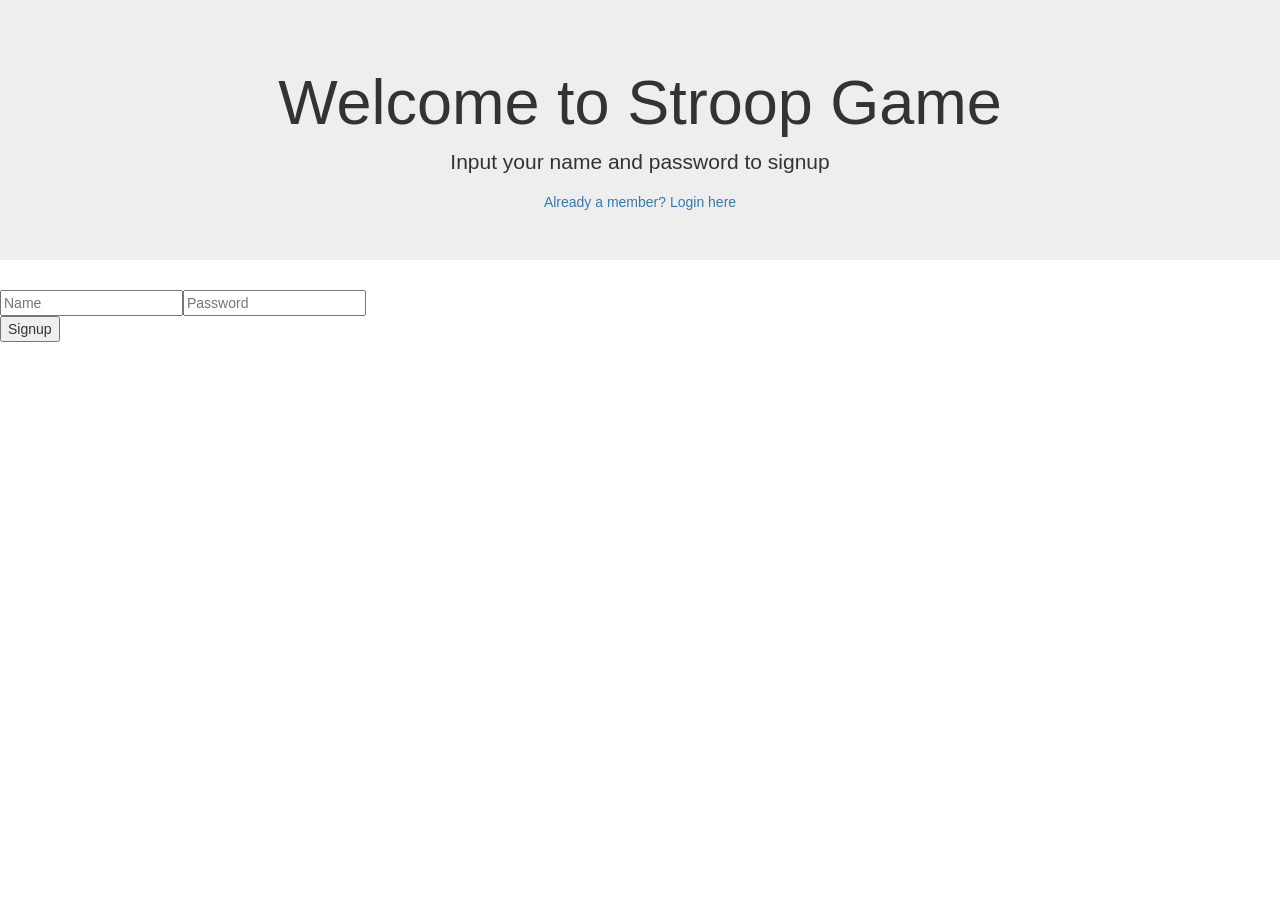
<file: register.html>
<!DOCTYPE HTML>
<html>
<head>
  <meta charset="UTF-8">
  <title>Signup</title>
  <link rel="stylesheet" href="https://maxcdn.bootstrapcdn.com/bootstrap/3.3.7/css/bootstrap.min.css">
  <style>
  .jumbotron {
   }
  </style>
</head>

<body>
  <div class="jumbotron text-center">
	<h1>Welcome to Stroop Game</h1>
	<p>Input your name and password to signup	
	</p>
        <a href="login.html">Already a member? Login here</a>
  </div>



<div id="elm-f0111bc4e658d0f98db96260c16f7e49" type="button" class="btn btn-primary"></div>
<script>
(function(scope){
'use strict';

function F(arity, fun, wrapper) {
  wrapper.a = arity;
  wrapper.f = fun;
  return wrapper;
}

function F2(fun) {
  return F(2, fun, function(a) { return function(b) { return fun(a,b); }; })
}
function F3(fun) {
  return F(3, fun, function(a) {
    return function(b) { return function(c) { return fun(a, b, c); }; };
  });
}
function F4(fun) {
  return F(4, fun, function(a) { return function(b) { return function(c) {
    return function(d) { return fun(a, b, c, d); }; }; };
  });
}
function F5(fun) {
  return F(5, fun, function(a) { return function(b) { return function(c) {
    return function(d) { return function(e) { return fun(a, b, c, d, e); }; }; }; };
  });
}
function F6(fun) {
  return F(6, fun, function(a) { return function(b) { return function(c) {
    return function(d) { return function(e) { return function(f) {
    return fun(a, b, c, d, e, f); }; }; }; }; };
  });
}
function F7(fun) {
  return F(7, fun, function(a) { return function(b) { return function(c) {
    return function(d) { return function(e) { return function(f) {
    return function(g) { return fun(a, b, c, d, e, f, g); }; }; }; }; }; };
  });
}
function F8(fun) {
  return F(8, fun, function(a) { return function(b) { return function(c) {
    return function(d) { return function(e) { return function(f) {
    return function(g) { return function(h) {
    return fun(a, b, c, d, e, f, g, h); }; }; }; }; }; }; };
  });
}
function F9(fun) {
  return F(9, fun, function(a) { return function(b) { return function(c) {
    return function(d) { return function(e) { return function(f) {
    return function(g) { return function(h) { return function(i) {
    return fun(a, b, c, d, e, f, g, h, i); }; }; }; }; }; }; }; };
  });
}

function A2(fun, a, b) {
  return fun.a === 2 ? fun.f(a, b) : fun(a)(b);
}
function A3(fun, a, b, c) {
  return fun.a === 3 ? fun.f(a, b, c) : fun(a)(b)(c);
}
function A4(fun, a, b, c, d) {
  return fun.a === 4 ? fun.f(a, b, c, d) : fun(a)(b)(c)(d);
}
function A5(fun, a, b, c, d, e) {
  return fun.a === 5 ? fun.f(a, b, c, d, e) : fun(a)(b)(c)(d)(e);
}
function A6(fun, a, b, c, d, e, f) {
  return fun.a === 6 ? fun.f(a, b, c, d, e, f) : fun(a)(b)(c)(d)(e)(f);
}
function A7(fun, a, b, c, d, e, f, g) {
  return fun.a === 7 ? fun.f(a, b, c, d, e, f, g) : fun(a)(b)(c)(d)(e)(f)(g);
}
function A8(fun, a, b, c, d, e, f, g, h) {
  return fun.a === 8 ? fun.f(a, b, c, d, e, f, g, h) : fun(a)(b)(c)(d)(e)(f)(g)(h);
}
function A9(fun, a, b, c, d, e, f, g, h, i) {
  return fun.a === 9 ? fun.f(a, b, c, d, e, f, g, h, i) : fun(a)(b)(c)(d)(e)(f)(g)(h)(i);
}

console.warn('Compiled in DEV mode. Follow the advice at https://elm-lang.org/0.19.0/optimize for better performance and smaller assets.');


var _List_Nil_UNUSED = { $: 0 };
var _List_Nil = { $: '[]' };

function _List_Cons_UNUSED(hd, tl) { return { $: 1, a: hd, b: tl }; }
function _List_Cons(hd, tl) { return { $: '::', a: hd, b: tl }; }


var _List_cons = F2(_List_Cons);

function _List_fromArray(arr)
{
	var out = _List_Nil;
	for (var i = arr.length; i--; )
	{
		out = _List_Cons(arr[i], out);
	}
	return out;
}

function _List_toArray(xs)
{
	for (var out = []; xs.b; xs = xs.b) // WHILE_CONS
	{
		out.push(xs.a);
	}
	return out;
}

var _List_map2 = F3(function(f, xs, ys)
{
	for (var arr = []; xs.b && ys.b; xs = xs.b, ys = ys.b) // WHILE_CONSES
	{
		arr.push(A2(f, xs.a, ys.a));
	}
	return _List_fromArray(arr);
});

var _List_map3 = F4(function(f, xs, ys, zs)
{
	for (var arr = []; xs.b && ys.b && zs.b; xs = xs.b, ys = ys.b, zs = zs.b) // WHILE_CONSES
	{
		arr.push(A3(f, xs.a, ys.a, zs.a));
	}
	return _List_fromArray(arr);
});

var _List_map4 = F5(function(f, ws, xs, ys, zs)
{
	for (var arr = []; ws.b && xs.b && ys.b && zs.b; ws = ws.b, xs = xs.b, ys = ys.b, zs = zs.b) // WHILE_CONSES
	{
		arr.push(A4(f, ws.a, xs.a, ys.a, zs.a));
	}
	return _List_fromArray(arr);
});

var _List_map5 = F6(function(f, vs, ws, xs, ys, zs)
{
	for (var arr = []; vs.b && ws.b && xs.b && ys.b && zs.b; vs = vs.b, ws = ws.b, xs = xs.b, ys = ys.b, zs = zs.b) // WHILE_CONSES
	{
		arr.push(A5(f, vs.a, ws.a, xs.a, ys.a, zs.a));
	}
	return _List_fromArray(arr);
});

var _List_sortBy = F2(function(f, xs)
{
	return _List_fromArray(_List_toArray(xs).sort(function(a, b) {
		return _Utils_cmp(f(a), f(b));
	}));
});

var _List_sortWith = F2(function(f, xs)
{
	return _List_fromArray(_List_toArray(xs).sort(function(a, b) {
		var ord = A2(f, a, b);
		return ord === elm$core$Basics$EQ ? 0 : ord === elm$core$Basics$LT ? -1 : 1;
	}));
});



// EQUALITY

function _Utils_eq(x, y)
{
	for (
		var pair, stack = [], isEqual = _Utils_eqHelp(x, y, 0, stack);
		isEqual && (pair = stack.pop());
		isEqual = _Utils_eqHelp(pair.a, pair.b, 0, stack)
		)
	{}

	return isEqual;
}

function _Utils_eqHelp(x, y, depth, stack)
{
	if (depth > 100)
	{
		stack.push(_Utils_Tuple2(x,y));
		return true;
	}

	if (x === y)
	{
		return true;
	}

	if (typeof x !== 'object' || x === null || y === null)
	{
		typeof x === 'function' && _Debug_crash(5);
		return false;
	}

	/**/
	if (x.$ === 'Set_elm_builtin')
	{
		x = elm$core$Set$toList(x);
		y = elm$core$Set$toList(y);
	}
	if (x.$ === 'RBNode_elm_builtin' || x.$ === 'RBEmpty_elm_builtin')
	{
		x = elm$core$Dict$toList(x);
		y = elm$core$Dict$toList(y);
	}
	//*/

	/**_UNUSED/
	if (x.$ < 0)
	{
		x = elm$core$Dict$toList(x);
		y = elm$core$Dict$toList(y);
	}
	//*/

	for (var key in x)
	{
		if (!_Utils_eqHelp(x[key], y[key], depth + 1, stack))
		{
			return false;
		}
	}
	return true;
}

var _Utils_equal = F2(_Utils_eq);
var _Utils_notEqual = F2(function(a, b) { return !_Utils_eq(a,b); });



// COMPARISONS

// Code in Generate/JavaScript.hs, Basics.js, and List.js depends on
// the particular integer values assigned to LT, EQ, and GT.

function _Utils_cmp(x, y, ord)
{
	if (typeof x !== 'object')
	{
		return x === y ? /*EQ*/ 0 : x < y ? /*LT*/ -1 : /*GT*/ 1;
	}

	/**/
	if (x instanceof String)
	{
		var a = x.valueOf();
		var b = y.valueOf();
		return a === b ? 0 : a < b ? -1 : 1;
	}
	//*/

	/**_UNUSED/
	if (typeof x.$ === 'undefined')
	//*/
	/**/
	if (x.$[0] === '#')
	//*/
	{
		return (ord = _Utils_cmp(x.a, y.a))
			? ord
			: (ord = _Utils_cmp(x.b, y.b))
				? ord
				: _Utils_cmp(x.c, y.c);
	}

	// traverse conses until end of a list or a mismatch
	for (; x.b && y.b && !(ord = _Utils_cmp(x.a, y.a)); x = x.b, y = y.b) {} // WHILE_CONSES
	return ord || (x.b ? /*GT*/ 1 : y.b ? /*LT*/ -1 : /*EQ*/ 0);
}

var _Utils_lt = F2(function(a, b) { return _Utils_cmp(a, b) < 0; });
var _Utils_le = F2(function(a, b) { return _Utils_cmp(a, b) < 1; });
var _Utils_gt = F2(function(a, b) { return _Utils_cmp(a, b) > 0; });
var _Utils_ge = F2(function(a, b) { return _Utils_cmp(a, b) >= 0; });

var _Utils_compare = F2(function(x, y)
{
	var n = _Utils_cmp(x, y);
	return n < 0 ? elm$core$Basics$LT : n ? elm$core$Basics$GT : elm$core$Basics$EQ;
});


// COMMON VALUES

var _Utils_Tuple0_UNUSED = 0;
var _Utils_Tuple0 = { $: '#0' };

function _Utils_Tuple2_UNUSED(a, b) { return { a: a, b: b }; }
function _Utils_Tuple2(a, b) { return { $: '#2', a: a, b: b }; }

function _Utils_Tuple3_UNUSED(a, b, c) { return { a: a, b: b, c: c }; }
function _Utils_Tuple3(a, b, c) { return { $: '#3', a: a, b: b, c: c }; }

function _Utils_chr_UNUSED(c) { return c; }
function _Utils_chr(c) { return new String(c); }


// RECORDS

function _Utils_update(oldRecord, updatedFields)
{
	var newRecord = {};

	for (var key in oldRecord)
	{
		newRecord[key] = oldRecord[key];
	}

	for (var key in updatedFields)
	{
		newRecord[key] = updatedFields[key];
	}

	return newRecord;
}


// APPEND

var _Utils_append = F2(_Utils_ap);

function _Utils_ap(xs, ys)
{
	// append Strings
	if (typeof xs === 'string')
	{
		return xs + ys;
	}

	// append Lists
	if (!xs.b)
	{
		return ys;
	}
	var root = _List_Cons(xs.a, ys);
	xs = xs.b
	for (var curr = root; xs.b; xs = xs.b) // WHILE_CONS
	{
		curr = curr.b = _List_Cons(xs.a, ys);
	}
	return root;
}



var _JsArray_empty = [];

function _JsArray_singleton(value)
{
    return [value];
}

function _JsArray_length(array)
{
    return array.length;
}

var _JsArray_initialize = F3(function(size, offset, func)
{
    var result = new Array(size);

    for (var i = 0; i < size; i++)
    {
        result[i] = func(offset + i);
    }

    return result;
});

var _JsArray_initializeFromList = F2(function (max, ls)
{
    var result = new Array(max);

    for (var i = 0; i < max && ls.b; i++)
    {
        result[i] = ls.a;
        ls = ls.b;
    }

    result.length = i;
    return _Utils_Tuple2(result, ls);
});

var _JsArray_unsafeGet = F2(function(index, array)
{
    return array[index];
});

var _JsArray_unsafeSet = F3(function(index, value, array)
{
    var length = array.length;
    var result = new Array(length);

    for (var i = 0; i < length; i++)
    {
        result[i] = array[i];
    }

    result[index] = value;
    return result;
});

var _JsArray_push = F2(function(value, array)
{
    var length = array.length;
    var result = new Array(length + 1);

    for (var i = 0; i < length; i++)
    {
        result[i] = array[i];
    }

    result[length] = value;
    return result;
});

var _JsArray_foldl = F3(function(func, acc, array)
{
    var length = array.length;

    for (var i = 0; i < length; i++)
    {
        acc = A2(func, array[i], acc);
    }

    return acc;
});

var _JsArray_foldr = F3(function(func, acc, array)
{
    for (var i = array.length - 1; i >= 0; i--)
    {
        acc = A2(func, array[i], acc);
    }

    return acc;
});

var _JsArray_map = F2(function(func, array)
{
    var length = array.length;
    var result = new Array(length);

    for (var i = 0; i < length; i++)
    {
        result[i] = func(array[i]);
    }

    return result;
});

var _JsArray_indexedMap = F3(function(func, offset, array)
{
    var length = array.length;
    var result = new Array(length);

    for (var i = 0; i < length; i++)
    {
        result[i] = A2(func, offset + i, array[i]);
    }

    return result;
});

var _JsArray_slice = F3(function(from, to, array)
{
    return array.slice(from, to);
});

var _JsArray_appendN = F3(function(n, dest, source)
{
    var destLen = dest.length;
    var itemsToCopy = n - destLen;

    if (itemsToCopy > source.length)
    {
        itemsToCopy = source.length;
    }

    var size = destLen + itemsToCopy;
    var result = new Array(size);

    for (var i = 0; i < destLen; i++)
    {
        result[i] = dest[i];
    }

    for (var i = 0; i < itemsToCopy; i++)
    {
        result[i + destLen] = source[i];
    }

    return result;
});



// LOG

var _Debug_log_UNUSED = F2(function(tag, value)
{
	return value;
});

var _Debug_log = F2(function(tag, value)
{
	console.log(tag + ': ' + _Debug_toString(value));
	return value;
});


// TODOS

function _Debug_todo(moduleName, region)
{
	return function(message) {
		_Debug_crash(8, moduleName, region, message);
	};
}

function _Debug_todoCase(moduleName, region, value)
{
	return function(message) {
		_Debug_crash(9, moduleName, region, value, message);
	};
}


// TO STRING

function _Debug_toString_UNUSED(value)
{
	return '<internals>';
}

function _Debug_toString(value)
{
	return _Debug_toAnsiString(false, value);
}

function _Debug_toAnsiString(ansi, value)
{
	if (typeof value === 'function')
	{
		return _Debug_internalColor(ansi, '<function>');
	}

	if (typeof value === 'boolean')
	{
		return _Debug_ctorColor(ansi, value ? 'True' : 'False');
	}

	if (typeof value === 'number')
	{
		return _Debug_numberColor(ansi, value + '');
	}

	if (value instanceof String)
	{
		return _Debug_charColor(ansi, "'" + _Debug_addSlashes(value, true) + "'");
	}

	if (typeof value === 'string')
	{
		return _Debug_stringColor(ansi, '"' + _Debug_addSlashes(value, false) + '"');
	}

	if (typeof value === 'object' && '$' in value)
	{
		var tag = value.$;

		if (typeof tag === 'number')
		{
			return _Debug_internalColor(ansi, '<internals>');
		}

		if (tag[0] === '#')
		{
			var output = [];
			for (var k in value)
			{
				if (k === '$') continue;
				output.push(_Debug_toAnsiString(ansi, value[k]));
			}
			return '(' + output.join(',') + ')';
		}

		if (tag === 'Set_elm_builtin')
		{
			return _Debug_ctorColor(ansi, 'Set')
				+ _Debug_fadeColor(ansi, '.fromList') + ' '
				+ _Debug_toAnsiString(ansi, elm$core$Set$toList(value));
		}

		if (tag === 'RBNode_elm_builtin' || tag === 'RBEmpty_elm_builtin')
		{
			return _Debug_ctorColor(ansi, 'Dict')
				+ _Debug_fadeColor(ansi, '.fromList') + ' '
				+ _Debug_toAnsiString(ansi, elm$core$Dict$toList(value));
		}

		if (tag === 'Array_elm_builtin')
		{
			return _Debug_ctorColor(ansi, 'Array')
				+ _Debug_fadeColor(ansi, '.fromList') + ' '
				+ _Debug_toAnsiString(ansi, elm$core$Array$toList(value));
		}

		if (tag === '::' || tag === '[]')
		{
			var output = '[';

			value.b && (output += _Debug_toAnsiString(ansi, value.a), value = value.b)

			for (; value.b; value = value.b) // WHILE_CONS
			{
				output += ',' + _Debug_toAnsiString(ansi, value.a);
			}
			return output + ']';
		}

		var output = '';
		for (var i in value)
		{
			if (i === '$') continue;
			var str = _Debug_toAnsiString(ansi, value[i]);
			var c0 = str[0];
			var parenless = c0 === '{' || c0 === '(' || c0 === '[' || c0 === '<' || c0 === '"' || str.indexOf(' ') < 0;
			output += ' ' + (parenless ? str : '(' + str + ')');
		}
		return _Debug_ctorColor(ansi, tag) + output;
	}

	if (typeof DataView === 'function' && value instanceof DataView)
	{
		return _Debug_stringColor(ansi, '<' + value.byteLength + ' bytes>');
	}

	if (typeof File === 'function' && value instanceof File)
	{
		return _Debug_internalColor(ansi, '<' + value.name + '>');
	}

	if (typeof value === 'object')
	{
		var output = [];
		for (var key in value)
		{
			var field = key[0] === '_' ? key.slice(1) : key;
			output.push(_Debug_fadeColor(ansi, field) + ' = ' + _Debug_toAnsiString(ansi, value[key]));
		}
		if (output.length === 0)
		{
			return '{}';
		}
		return '{ ' + output.join(', ') + ' }';
	}

	return _Debug_internalColor(ansi, '<internals>');
}

function _Debug_addSlashes(str, isChar)
{
	var s = str
		.replace(/\\/g, '\\\\')
		.replace(/\n/g, '\\n')
		.replace(/\t/g, '\\t')
		.replace(/\r/g, '\\r')
		.replace(/\v/g, '\\v')
		.replace(/\0/g, '\\0');

	if (isChar)
	{
		return s.replace(/\'/g, '\\\'');
	}
	else
	{
		return s.replace(/\"/g, '\\"');
	}
}

function _Debug_ctorColor(ansi, string)
{
	return ansi ? '\x1b[96m' + string + '\x1b[0m' : string;
}

function _Debug_numberColor(ansi, string)
{
	return ansi ? '\x1b[95m' + string + '\x1b[0m' : string;
}

function _Debug_stringColor(ansi, string)
{
	return ansi ? '\x1b[93m' + string + '\x1b[0m' : string;
}

function _Debug_charColor(ansi, string)
{
	return ansi ? '\x1b[92m' + string + '\x1b[0m' : string;
}

function _Debug_fadeColor(ansi, string)
{
	return ansi ? '\x1b[37m' + string + '\x1b[0m' : string;
}

function _Debug_internalColor(ansi, string)
{
	return ansi ? '\x1b[94m' + string + '\x1b[0m' : string;
}

function _Debug_toHexDigit(n)
{
	return String.fromCharCode(n < 10 ? 48 + n : 55 + n);
}


// CRASH


function _Debug_crash_UNUSED(identifier)
{
	throw new Error('https://github.com/elm/core/blob/1.0.0/hints/' + identifier + '.md');
}


function _Debug_crash(identifier, fact1, fact2, fact3, fact4)
{
	switch(identifier)
	{
		case 0:
			throw new Error('What node should I take over? In JavaScript I need something like:\n\n    Elm.Main.init({\n        node: document.getElementById("elm-node")\n    })\n\nYou need to do this with any Browser.sandbox or Browser.element program.');

		case 1:
			throw new Error('Browser.application programs cannot handle URLs like this:\n\n    ' + document.location.href + '\n\nWhat is the root? The root of your file system? Try looking at this program with `elm reactor` or some other server.');

		case 2:
			var jsonErrorString = fact1;
			throw new Error('Problem with the flags given to your Elm program on initialization.\n\n' + jsonErrorString);

		case 3:
			var portName = fact1;
			throw new Error('There can only be one port named `' + portName + '`, but your program has multiple.');

		case 4:
			var portName = fact1;
			var problem = fact2;
			throw new Error('Trying to send an unexpected type of value through port `' + portName + '`:\n' + problem);

		case 5:
			throw new Error('Trying to use `(==)` on functions.\nThere is no way to know if functions are "the same" in the Elm sense.\nRead more about this at https://package.elm-lang.org/packages/elm/core/latest/Basics#== which describes why it is this way and what the better version will look like.');

		case 6:
			var moduleName = fact1;
			throw new Error('Your page is loading multiple Elm scripts with a module named ' + moduleName + '. Maybe a duplicate script is getting loaded accidentally? If not, rename one of them so I know which is which!');

		case 8:
			var moduleName = fact1;
			var region = fact2;
			var message = fact3;
			throw new Error('TODO in module `' + moduleName + '` ' + _Debug_regionToString(region) + '\n\n' + message);

		case 9:
			var moduleName = fact1;
			var region = fact2;
			var value = fact3;
			var message = fact4;
			throw new Error(
				'TODO in module `' + moduleName + '` from the `case` expression '
				+ _Debug_regionToString(region) + '\n\nIt received the following value:\n\n    '
				+ _Debug_toString(value).replace('\n', '\n    ')
				+ '\n\nBut the branch that handles it says:\n\n    ' + message.replace('\n', '\n    ')
			);

		case 10:
			throw new Error('Bug in https://github.com/elm/virtual-dom/issues');

		case 11:
			throw new Error('Cannot perform mod 0. Division by zero error.');
	}
}

function _Debug_regionToString(region)
{
	if (region.start.line === region.end.line)
	{
		return 'on line ' + region.start.line;
	}
	return 'on lines ' + region.start.line + ' through ' + region.end.line;
}



// MATH

var _Basics_add = F2(function(a, b) { return a + b; });
var _Basics_sub = F2(function(a, b) { return a - b; });
var _Basics_mul = F2(function(a, b) { return a * b; });
var _Basics_fdiv = F2(function(a, b) { return a / b; });
var _Basics_idiv = F2(function(a, b) { return (a / b) | 0; });
var _Basics_pow = F2(Math.pow);

var _Basics_remainderBy = F2(function(b, a) { return a % b; });

// https://www.microsoft.com/en-us/research/wp-content/uploads/2016/02/divmodnote-letter.pdf
var _Basics_modBy = F2(function(modulus, x)
{
	var answer = x % modulus;
	return modulus === 0
		? _Debug_crash(11)
		:
	((answer > 0 && modulus < 0) || (answer < 0 && modulus > 0))
		? answer + modulus
		: answer;
});


// TRIGONOMETRY

var _Basics_pi = Math.PI;
var _Basics_e = Math.E;
var _Basics_cos = Math.cos;
var _Basics_sin = Math.sin;
var _Basics_tan = Math.tan;
var _Basics_acos = Math.acos;
var _Basics_asin = Math.asin;
var _Basics_atan = Math.atan;
var _Basics_atan2 = F2(Math.atan2);


// MORE MATH

function _Basics_toFloat(x) { return x; }
function _Basics_truncate(n) { return n | 0; }
function _Basics_isInfinite(n) { return n === Infinity || n === -Infinity; }

var _Basics_ceiling = Math.ceil;
var _Basics_floor = Math.floor;
var _Basics_round = Math.round;
var _Basics_sqrt = Math.sqrt;
var _Basics_log = Math.log;
var _Basics_isNaN = isNaN;


// BOOLEANS

function _Basics_not(bool) { return !bool; }
var _Basics_and = F2(function(a, b) { return a && b; });
var _Basics_or  = F2(function(a, b) { return a || b; });
var _Basics_xor = F2(function(a, b) { return a !== b; });



function _Char_toCode(char)
{
	var code = char.charCodeAt(0);
	if (0xD800 <= code && code <= 0xDBFF)
	{
		return (code - 0xD800) * 0x400 + char.charCodeAt(1) - 0xDC00 + 0x10000
	}
	return code;
}

function _Char_fromCode(code)
{
	return _Utils_chr(
		(code < 0 || 0x10FFFF < code)
			? '\uFFFD'
			:
		(code <= 0xFFFF)
			? String.fromCharCode(code)
			:
		(code -= 0x10000,
			String.fromCharCode(Math.floor(code / 0x400) + 0xD800, code % 0x400 + 0xDC00)
		)
	);
}

function _Char_toUpper(char)
{
	return _Utils_chr(char.toUpperCase());
}

function _Char_toLower(char)
{
	return _Utils_chr(char.toLowerCase());
}

function _Char_toLocaleUpper(char)
{
	return _Utils_chr(char.toLocaleUpperCase());
}

function _Char_toLocaleLower(char)
{
	return _Utils_chr(char.toLocaleLowerCase());
}



var _String_cons = F2(function(chr, str)
{
	return chr + str;
});

function _String_uncons(string)
{
	var word = string.charCodeAt(0);
	return word
		? elm$core$Maybe$Just(
			0xD800 <= word && word <= 0xDBFF
				? _Utils_Tuple2(_Utils_chr(string[0] + string[1]), string.slice(2))
				: _Utils_Tuple2(_Utils_chr(string[0]), string.slice(1))
		)
		: elm$core$Maybe$Nothing;
}

var _String_append = F2(function(a, b)
{
	return a + b;
});

function _String_length(str)
{
	return str.length;
}

var _String_map = F2(function(func, string)
{
	var len = string.length;
	var array = new Array(len);
	var i = 0;
	while (i < len)
	{
		var word = string.charCodeAt(i);
		if (0xD800 <= word && word <= 0xDBFF)
		{
			array[i] = func(_Utils_chr(string[i] + string[i+1]));
			i += 2;
			continue;
		}
		array[i] = func(_Utils_chr(string[i]));
		i++;
	}
	return array.join('');
});

var _String_filter = F2(function(isGood, str)
{
	var arr = [];
	var len = str.length;
	var i = 0;
	while (i < len)
	{
		var char = str[i];
		var word = str.charCodeAt(i);
		i++;
		if (0xD800 <= word && word <= 0xDBFF)
		{
			char += str[i];
			i++;
		}

		if (isGood(_Utils_chr(char)))
		{
			arr.push(char);
		}
	}
	return arr.join('');
});

function _String_reverse(str)
{
	var len = str.length;
	var arr = new Array(len);
	var i = 0;
	while (i < len)
	{
		var word = str.charCodeAt(i);
		if (0xD800 <= word && word <= 0xDBFF)
		{
			arr[len - i] = str[i + 1];
			i++;
			arr[len - i] = str[i - 1];
			i++;
		}
		else
		{
			arr[len - i] = str[i];
			i++;
		}
	}
	return arr.join('');
}

var _String_foldl = F3(function(func, state, string)
{
	var len = string.length;
	var i = 0;
	while (i < len)
	{
		var char = string[i];
		var word = string.charCodeAt(i);
		i++;
		if (0xD800 <= word && word <= 0xDBFF)
		{
			char += string[i];
			i++;
		}
		state = A2(func, _Utils_chr(char), state);
	}
	return state;
});

var _String_foldr = F3(function(func, state, string)
{
	var i = string.length;
	while (i--)
	{
		var char = string[i];
		var word = string.charCodeAt(i);
		if (0xDC00 <= word && word <= 0xDFFF)
		{
			i--;
			char = string[i] + char;
		}
		state = A2(func, _Utils_chr(char), state);
	}
	return state;
});

var _String_split = F2(function(sep, str)
{
	return str.split(sep);
});

var _String_join = F2(function(sep, strs)
{
	return strs.join(sep);
});

var _String_slice = F3(function(start, end, str) {
	return str.slice(start, end);
});

function _String_trim(str)
{
	return str.trim();
}

function _String_trimLeft(str)
{
	return str.replace(/^\s+/, '');
}

function _String_trimRight(str)
{
	return str.replace(/\s+$/, '');
}

function _String_words(str)
{
	return _List_fromArray(str.trim().split(/\s+/g));
}

function _String_lines(str)
{
	return _List_fromArray(str.split(/\r\n|\r|\n/g));
}

function _String_toUpper(str)
{
	return str.toUpperCase();
}

function _String_toLower(str)
{
	return str.toLowerCase();
}

var _String_any = F2(function(isGood, string)
{
	var i = string.length;
	while (i--)
	{
		var char = string[i];
		var word = string.charCodeAt(i);
		if (0xDC00 <= word && word <= 0xDFFF)
		{
			i--;
			char = string[i] + char;
		}
		if (isGood(_Utils_chr(char)))
		{
			return true;
		}
	}
	return false;
});

var _String_all = F2(function(isGood, string)
{
	var i = string.length;
	while (i--)
	{
		var char = string[i];
		var word = string.charCodeAt(i);
		if (0xDC00 <= word && word <= 0xDFFF)
		{
			i--;
			char = string[i] + char;
		}
		if (!isGood(_Utils_chr(char)))
		{
			return false;
		}
	}
	return true;
});

var _String_contains = F2(function(sub, str)
{
	return str.indexOf(sub) > -1;
});

var _String_startsWith = F2(function(sub, str)
{
	return str.indexOf(sub) === 0;
});

var _String_endsWith = F2(function(sub, str)
{
	return str.length >= sub.length &&
		str.lastIndexOf(sub) === str.length - sub.length;
});

var _String_indexes = F2(function(sub, str)
{
	var subLen = sub.length;

	if (subLen < 1)
	{
		return _List_Nil;
	}

	var i = 0;
	var is = [];

	while ((i = str.indexOf(sub, i)) > -1)
	{
		is.push(i);
		i = i + subLen;
	}

	return _List_fromArray(is);
});


// TO STRING

function _String_fromNumber(number)
{
	return number + '';
}


// INT CONVERSIONS

function _String_toInt(str)
{
	var total = 0;
	var code0 = str.charCodeAt(0);
	var start = code0 == 0x2B /* + */ || code0 == 0x2D /* - */ ? 1 : 0;

	for (var i = start; i < str.length; ++i)
	{
		var code = str.charCodeAt(i);
		if (code < 0x30 || 0x39 < code)
		{
			return elm$core$Maybe$Nothing;
		}
		total = 10 * total + code - 0x30;
	}

	return i == start
		? elm$core$Maybe$Nothing
		: elm$core$Maybe$Just(code0 == 0x2D ? -total : total);
}


// FLOAT CONVERSIONS

function _String_toFloat(s)
{
	// check if it is a hex, octal, or binary number
	if (s.length === 0 || /[\sxbo]/.test(s))
	{
		return elm$core$Maybe$Nothing;
	}
	var n = +s;
	// faster isNaN check
	return n === n ? elm$core$Maybe$Just(n) : elm$core$Maybe$Nothing;
}

function _String_fromList(chars)
{
	return _List_toArray(chars).join('');
}




/**/
function _Json_errorToString(error)
{
	return elm$json$Json$Decode$errorToString(error);
}
//*/


// CORE DECODERS

function _Json_succeed(msg)
{
	return {
		$: 0,
		a: msg
	};
}

function _Json_fail(msg)
{
	return {
		$: 1,
		a: msg
	};
}

function _Json_decodePrim(decoder)
{
	return { $: 2, b: decoder };
}

var _Json_decodeInt = _Json_decodePrim(function(value) {
	return (typeof value !== 'number')
		? _Json_expecting('an INT', value)
		:
	(-2147483647 < value && value < 2147483647 && (value | 0) === value)
		? elm$core$Result$Ok(value)
		:
	(isFinite(value) && !(value % 1))
		? elm$core$Result$Ok(value)
		: _Json_expecting('an INT', value);
});

var _Json_decodeBool = _Json_decodePrim(function(value) {
	return (typeof value === 'boolean')
		? elm$core$Result$Ok(value)
		: _Json_expecting('a BOOL', value);
});

var _Json_decodeFloat = _Json_decodePrim(function(value) {
	return (typeof value === 'number')
		? elm$core$Result$Ok(value)
		: _Json_expecting('a FLOAT', value);
});

var _Json_decodeValue = _Json_decodePrim(function(value) {
	return elm$core$Result$Ok(_Json_wrap(value));
});

var _Json_decodeString = _Json_decodePrim(function(value) {
	return (typeof value === 'string')
		? elm$core$Result$Ok(value)
		: (value instanceof String)
			? elm$core$Result$Ok(value + '')
			: _Json_expecting('a STRING', value);
});

function _Json_decodeList(decoder) { return { $: 3, b: decoder }; }
function _Json_decodeArray(decoder) { return { $: 4, b: decoder }; }

function _Json_decodeNull(value) { return { $: 5, c: value }; }

var _Json_decodeField = F2(function(field, decoder)
{
	return {
		$: 6,
		d: field,
		b: decoder
	};
});

var _Json_decodeIndex = F2(function(index, decoder)
{
	return {
		$: 7,
		e: index,
		b: decoder
	};
});

function _Json_decodeKeyValuePairs(decoder)
{
	return {
		$: 8,
		b: decoder
	};
}

function _Json_mapMany(f, decoders)
{
	return {
		$: 9,
		f: f,
		g: decoders
	};
}

var _Json_andThen = F2(function(callback, decoder)
{
	return {
		$: 10,
		b: decoder,
		h: callback
	};
});

function _Json_oneOf(decoders)
{
	return {
		$: 11,
		g: decoders
	};
}


// DECODING OBJECTS

var _Json_map1 = F2(function(f, d1)
{
	return _Json_mapMany(f, [d1]);
});

var _Json_map2 = F3(function(f, d1, d2)
{
	return _Json_mapMany(f, [d1, d2]);
});

var _Json_map3 = F4(function(f, d1, d2, d3)
{
	return _Json_mapMany(f, [d1, d2, d3]);
});

var _Json_map4 = F5(function(f, d1, d2, d3, d4)
{
	return _Json_mapMany(f, [d1, d2, d3, d4]);
});

var _Json_map5 = F6(function(f, d1, d2, d3, d4, d5)
{
	return _Json_mapMany(f, [d1, d2, d3, d4, d5]);
});

var _Json_map6 = F7(function(f, d1, d2, d3, d4, d5, d6)
{
	return _Json_mapMany(f, [d1, d2, d3, d4, d5, d6]);
});

var _Json_map7 = F8(function(f, d1, d2, d3, d4, d5, d6, d7)
{
	return _Json_mapMany(f, [d1, d2, d3, d4, d5, d6, d7]);
});

var _Json_map8 = F9(function(f, d1, d2, d3, d4, d5, d6, d7, d8)
{
	return _Json_mapMany(f, [d1, d2, d3, d4, d5, d6, d7, d8]);
});


// DECODE

var _Json_runOnString = F2(function(decoder, string)
{
	try
	{
		var value = JSON.parse(string);
		return _Json_runHelp(decoder, value);
	}
	catch (e)
	{
		return elm$core$Result$Err(A2(elm$json$Json$Decode$Failure, 'This is not valid JSON! ' + e.message, _Json_wrap(string)));
	}
});

var _Json_run = F2(function(decoder, value)
{
	return _Json_runHelp(decoder, _Json_unwrap(value));
});

function _Json_runHelp(decoder, value)
{
	switch (decoder.$)
	{
		case 2:
			return decoder.b(value);

		case 5:
			return (value === null)
				? elm$core$Result$Ok(decoder.c)
				: _Json_expecting('null', value);

		case 3:
			if (!_Json_isArray(value))
			{
				return _Json_expecting('a LIST', value);
			}
			return _Json_runArrayDecoder(decoder.b, value, _List_fromArray);

		case 4:
			if (!_Json_isArray(value))
			{
				return _Json_expecting('an ARRAY', value);
			}
			return _Json_runArrayDecoder(decoder.b, value, _Json_toElmArray);

		case 6:
			var field = decoder.d;
			if (typeof value !== 'object' || value === null || !(field in value))
			{
				return _Json_expecting('an OBJECT with a field named `' + field + '`', value);
			}
			var result = _Json_runHelp(decoder.b, value[field]);
			return (elm$core$Result$isOk(result)) ? result : elm$core$Result$Err(A2(elm$json$Json$Decode$Field, field, result.a));

		case 7:
			var index = decoder.e;
			if (!_Json_isArray(value))
			{
				return _Json_expecting('an ARRAY', value);
			}
			if (index >= value.length)
			{
				return _Json_expecting('a LONGER array. Need index ' + index + ' but only see ' + value.length + ' entries', value);
			}
			var result = _Json_runHelp(decoder.b, value[index]);
			return (elm$core$Result$isOk(result)) ? result : elm$core$Result$Err(A2(elm$json$Json$Decode$Index, index, result.a));

		case 8:
			if (typeof value !== 'object' || value === null || _Json_isArray(value))
			{
				return _Json_expecting('an OBJECT', value);
			}

			var keyValuePairs = _List_Nil;
			// TODO test perf of Object.keys and switch when support is good enough
			for (var key in value)
			{
				if (value.hasOwnProperty(key))
				{
					var result = _Json_runHelp(decoder.b, value[key]);
					if (!elm$core$Result$isOk(result))
					{
						return elm$core$Result$Err(A2(elm$json$Json$Decode$Field, key, result.a));
					}
					keyValuePairs = _List_Cons(_Utils_Tuple2(key, result.a), keyValuePairs);
				}
			}
			return elm$core$Result$Ok(elm$core$List$reverse(keyValuePairs));

		case 9:
			var answer = decoder.f;
			var decoders = decoder.g;
			for (var i = 0; i < decoders.length; i++)
			{
				var result = _Json_runHelp(decoders[i], value);
				if (!elm$core$Result$isOk(result))
				{
					return result;
				}
				answer = answer(result.a);
			}
			return elm$core$Result$Ok(answer);

		case 10:
			var result = _Json_runHelp(decoder.b, value);
			return (!elm$core$Result$isOk(result))
				? result
				: _Json_runHelp(decoder.h(result.a), value);

		case 11:
			var errors = _List_Nil;
			for (var temp = decoder.g; temp.b; temp = temp.b) // WHILE_CONS
			{
				var result = _Json_runHelp(temp.a, value);
				if (elm$core$Result$isOk(result))
				{
					return result;
				}
				errors = _List_Cons(result.a, errors);
			}
			return elm$core$Result$Err(elm$json$Json$Decode$OneOf(elm$core$List$reverse(errors)));

		case 1:
			return elm$core$Result$Err(A2(elm$json$Json$Decode$Failure, decoder.a, _Json_wrap(value)));

		case 0:
			return elm$core$Result$Ok(decoder.a);
	}
}

function _Json_runArrayDecoder(decoder, value, toElmValue)
{
	var len = value.length;
	var array = new Array(len);
	for (var i = 0; i < len; i++)
	{
		var result = _Json_runHelp(decoder, value[i]);
		if (!elm$core$Result$isOk(result))
		{
			return elm$core$Result$Err(A2(elm$json$Json$Decode$Index, i, result.a));
		}
		array[i] = result.a;
	}
	return elm$core$Result$Ok(toElmValue(array));
}

function _Json_isArray(value)
{
	return Array.isArray(value) || (typeof FileList !== 'undefined' && value instanceof FileList);
}

function _Json_toElmArray(array)
{
	return A2(elm$core$Array$initialize, array.length, function(i) { return array[i]; });
}

function _Json_expecting(type, value)
{
	return elm$core$Result$Err(A2(elm$json$Json$Decode$Failure, 'Expecting ' + type, _Json_wrap(value)));
}


// EQUALITY

function _Json_equality(x, y)
{
	if (x === y)
	{
		return true;
	}

	if (x.$ !== y.$)
	{
		return false;
	}

	switch (x.$)
	{
		case 0:
		case 1:
			return x.a === y.a;

		case 2:
			return x.b === y.b;

		case 5:
			return x.c === y.c;

		case 3:
		case 4:
		case 8:
			return _Json_equality(x.b, y.b);

		case 6:
			return x.d === y.d && _Json_equality(x.b, y.b);

		case 7:
			return x.e === y.e && _Json_equality(x.b, y.b);

		case 9:
			return x.f === y.f && _Json_listEquality(x.g, y.g);

		case 10:
			return x.h === y.h && _Json_equality(x.b, y.b);

		case 11:
			return _Json_listEquality(x.g, y.g);
	}
}

function _Json_listEquality(aDecoders, bDecoders)
{
	var len = aDecoders.length;
	if (len !== bDecoders.length)
	{
		return false;
	}
	for (var i = 0; i < len; i++)
	{
		if (!_Json_equality(aDecoders[i], bDecoders[i]))
		{
			return false;
		}
	}
	return true;
}


// ENCODE

var _Json_encode = F2(function(indentLevel, value)
{
	return JSON.stringify(_Json_unwrap(value), null, indentLevel) + '';
});

function _Json_wrap(value) { return { $: 0, a: value }; }
function _Json_unwrap(value) { return value.a; }

function _Json_wrap_UNUSED(value) { return value; }
function _Json_unwrap_UNUSED(value) { return value; }

function _Json_emptyArray() { return []; }
function _Json_emptyObject() { return {}; }

var _Json_addField = F3(function(key, value, object)
{
	object[key] = _Json_unwrap(value);
	return object;
});

function _Json_addEntry(func)
{
	return F2(function(entry, array)
	{
		array.push(_Json_unwrap(func(entry)));
		return array;
	});
}

var _Json_encodeNull = _Json_wrap(null);



// TASKS

function _Scheduler_succeed(value)
{
	return {
		$: 0,
		a: value
	};
}

function _Scheduler_fail(error)
{
	return {
		$: 1,
		a: error
	};
}

function _Scheduler_binding(callback)
{
	return {
		$: 2,
		b: callback,
		c: null
	};
}

var _Scheduler_andThen = F2(function(callback, task)
{
	return {
		$: 3,
		b: callback,
		d: task
	};
});

var _Scheduler_onError = F2(function(callback, task)
{
	return {
		$: 4,
		b: callback,
		d: task
	};
});

function _Scheduler_receive(callback)
{
	return {
		$: 5,
		b: callback
	};
}


// PROCESSES

var _Scheduler_guid = 0;

function _Scheduler_rawSpawn(task)
{
	var proc = {
		$: 0,
		e: _Scheduler_guid++,
		f: task,
		g: null,
		h: []
	};

	_Scheduler_enqueue(proc);

	return proc;
}

function _Scheduler_spawn(task)
{
	return _Scheduler_binding(function(callback) {
		callback(_Scheduler_succeed(_Scheduler_rawSpawn(task)));
	});
}

function _Scheduler_rawSend(proc, msg)
{
	proc.h.push(msg);
	_Scheduler_enqueue(proc);
}

var _Scheduler_send = F2(function(proc, msg)
{
	return _Scheduler_binding(function(callback) {
		_Scheduler_rawSend(proc, msg);
		callback(_Scheduler_succeed(_Utils_Tuple0));
	});
});

function _Scheduler_kill(proc)
{
	return _Scheduler_binding(function(callback) {
		var task = proc.f;
		if (task.$ === 2 && task.c)
		{
			task.c();
		}

		proc.f = null;

		callback(_Scheduler_succeed(_Utils_Tuple0));
	});
}


/* STEP PROCESSES

type alias Process =
  { $ : tag
  , id : unique_id
  , root : Task
  , stack : null | { $: SUCCEED | FAIL, a: callback, b: stack }
  , mailbox : [msg]
  }

*/


var _Scheduler_working = false;
var _Scheduler_queue = [];


function _Scheduler_enqueue(proc)
{
	_Scheduler_queue.push(proc);
	if (_Scheduler_working)
	{
		return;
	}
	_Scheduler_working = true;
	while (proc = _Scheduler_queue.shift())
	{
		_Scheduler_step(proc);
	}
	_Scheduler_working = false;
}


function _Scheduler_step(proc)
{
	while (proc.f)
	{
		var rootTag = proc.f.$;
		if (rootTag === 0 || rootTag === 1)
		{
			while (proc.g && proc.g.$ !== rootTag)
			{
				proc.g = proc.g.i;
			}
			if (!proc.g)
			{
				return;
			}
			proc.f = proc.g.b(proc.f.a);
			proc.g = proc.g.i;
		}
		else if (rootTag === 2)
		{
			proc.f.c = proc.f.b(function(newRoot) {
				proc.f = newRoot;
				_Scheduler_enqueue(proc);
			});
			return;
		}
		else if (rootTag === 5)
		{
			if (proc.h.length === 0)
			{
				return;
			}
			proc.f = proc.f.b(proc.h.shift());
		}
		else // if (rootTag === 3 || rootTag === 4)
		{
			proc.g = {
				$: rootTag === 3 ? 0 : 1,
				b: proc.f.b,
				i: proc.g
			};
			proc.f = proc.f.d;
		}
	}
}



function _Process_sleep(time)
{
	return _Scheduler_binding(function(callback) {
		var id = setTimeout(function() {
			callback(_Scheduler_succeed(_Utils_Tuple0));
		}, time);

		return function() { clearTimeout(id); };
	});
}




// PROGRAMS


var _Platform_worker = F4(function(impl, flagDecoder, debugMetadata, args)
{
	return _Platform_initialize(
		flagDecoder,
		args,
		impl.init,
		impl.update,
		impl.subscriptions,
		function() { return function() {} }
	);
});



// INITIALIZE A PROGRAM


function _Platform_initialize(flagDecoder, args, init, update, subscriptions, stepperBuilder)
{
	var result = A2(_Json_run, flagDecoder, _Json_wrap(args ? args['flags'] : undefined));
	elm$core$Result$isOk(result) || _Debug_crash(2 /**/, _Json_errorToString(result.a) /**/);
	var managers = {};
	result = init(result.a);
	var model = result.a;
	var stepper = stepperBuilder(sendToApp, model);
	var ports = _Platform_setupEffects(managers, sendToApp);

	function sendToApp(msg, viewMetadata)
	{
		result = A2(update, msg, model);
		stepper(model = result.a, viewMetadata);
		_Platform_dispatchEffects(managers, result.b, subscriptions(model));
	}

	_Platform_dispatchEffects(managers, result.b, subscriptions(model));

	return ports ? { ports: ports } : {};
}



// TRACK PRELOADS
//
// This is used by code in elm/browser and elm/http
// to register any HTTP requests that are triggered by init.
//


var _Platform_preload;


function _Platform_registerPreload(url)
{
	_Platform_preload.add(url);
}



// EFFECT MANAGERS


var _Platform_effectManagers = {};


function _Platform_setupEffects(managers, sendToApp)
{
	var ports;

	// setup all necessary effect managers
	for (var key in _Platform_effectManagers)
	{
		var manager = _Platform_effectManagers[key];

		if (manager.a)
		{
			ports = ports || {};
			ports[key] = manager.a(key, sendToApp);
		}

		managers[key] = _Platform_instantiateManager(manager, sendToApp);
	}

	return ports;
}


function _Platform_createManager(init, onEffects, onSelfMsg, cmdMap, subMap)
{
	return {
		b: init,
		c: onEffects,
		d: onSelfMsg,
		e: cmdMap,
		f: subMap
	};
}


function _Platform_instantiateManager(info, sendToApp)
{
	var router = {
		g: sendToApp,
		h: undefined
	};

	var onEffects = info.c;
	var onSelfMsg = info.d;
	var cmdMap = info.e;
	var subMap = info.f;

	function loop(state)
	{
		return A2(_Scheduler_andThen, loop, _Scheduler_receive(function(msg)
		{
			var value = msg.a;

			if (msg.$ === 0)
			{
				return A3(onSelfMsg, router, value, state);
			}

			return cmdMap && subMap
				? A4(onEffects, router, value.i, value.j, state)
				: A3(onEffects, router, cmdMap ? value.i : value.j, state);
		}));
	}

	return router.h = _Scheduler_rawSpawn(A2(_Scheduler_andThen, loop, info.b));
}



// ROUTING


var _Platform_sendToApp = F2(function(router, msg)
{
	return _Scheduler_binding(function(callback)
	{
		router.g(msg);
		callback(_Scheduler_succeed(_Utils_Tuple0));
	});
});


var _Platform_sendToSelf = F2(function(router, msg)
{
	return A2(_Scheduler_send, router.h, {
		$: 0,
		a: msg
	});
});



// BAGS


function _Platform_leaf(home)
{
	return function(value)
	{
		return {
			$: 1,
			k: home,
			l: value
		};
	};
}


function _Platform_batch(list)
{
	return {
		$: 2,
		m: list
	};
}


var _Platform_map = F2(function(tagger, bag)
{
	return {
		$: 3,
		n: tagger,
		o: bag
	}
});



// PIPE BAGS INTO EFFECT MANAGERS


function _Platform_dispatchEffects(managers, cmdBag, subBag)
{
	var effectsDict = {};
	_Platform_gatherEffects(true, cmdBag, effectsDict, null);
	_Platform_gatherEffects(false, subBag, effectsDict, null);

	for (var home in managers)
	{
		_Scheduler_rawSend(managers[home], {
			$: 'fx',
			a: effectsDict[home] || { i: _List_Nil, j: _List_Nil }
		});
	}
}


function _Platform_gatherEffects(isCmd, bag, effectsDict, taggers)
{
	switch (bag.$)
	{
		case 1:
			var home = bag.k;
			var effect = _Platform_toEffect(isCmd, home, taggers, bag.l);
			effectsDict[home] = _Platform_insert(isCmd, effect, effectsDict[home]);
			return;

		case 2:
			for (var list = bag.m; list.b; list = list.b) // WHILE_CONS
			{
				_Platform_gatherEffects(isCmd, list.a, effectsDict, taggers);
			}
			return;

		case 3:
			_Platform_gatherEffects(isCmd, bag.o, effectsDict, {
				p: bag.n,
				q: taggers
			});
			return;
	}
}


function _Platform_toEffect(isCmd, home, taggers, value)
{
	function applyTaggers(x)
	{
		for (var temp = taggers; temp; temp = temp.q)
		{
			x = temp.p(x);
		}
		return x;
	}

	var map = isCmd
		? _Platform_effectManagers[home].e
		: _Platform_effectManagers[home].f;

	return A2(map, applyTaggers, value)
}


function _Platform_insert(isCmd, newEffect, effects)
{
	effects = effects || { i: _List_Nil, j: _List_Nil };

	isCmd
		? (effects.i = _List_Cons(newEffect, effects.i))
		: (effects.j = _List_Cons(newEffect, effects.j));

	return effects;
}



// PORTS


function _Platform_checkPortName(name)
{
	if (_Platform_effectManagers[name])
	{
		_Debug_crash(3, name)
	}
}



// OUTGOING PORTS


function _Platform_outgoingPort(name, converter)
{
	_Platform_checkPortName(name);
	_Platform_effectManagers[name] = {
		e: _Platform_outgoingPortMap,
		r: converter,
		a: _Platform_setupOutgoingPort
	};
	return _Platform_leaf(name);
}


var _Platform_outgoingPortMap = F2(function(tagger, value) { return value; });


function _Platform_setupOutgoingPort(name)
{
	var subs = [];
	var converter = _Platform_effectManagers[name].r;

	// CREATE MANAGER

	var init = _Process_sleep(0);

	_Platform_effectManagers[name].b = init;
	_Platform_effectManagers[name].c = F3(function(router, cmdList, state)
	{
		for ( ; cmdList.b; cmdList = cmdList.b) // WHILE_CONS
		{
			// grab a separate reference to subs in case unsubscribe is called
			var currentSubs = subs;
			var value = _Json_unwrap(converter(cmdList.a));
			for (var i = 0; i < currentSubs.length; i++)
			{
				currentSubs[i](value);
			}
		}
		return init;
	});

	// PUBLIC API

	function subscribe(callback)
	{
		subs.push(callback);
	}

	function unsubscribe(callback)
	{
		// copy subs into a new array in case unsubscribe is called within a
		// subscribed callback
		subs = subs.slice();
		var index = subs.indexOf(callback);
		if (index >= 0)
		{
			subs.splice(index, 1);
		}
	}

	return {
		subscribe: subscribe,
		unsubscribe: unsubscribe
	};
}



// INCOMING PORTS


function _Platform_incomingPort(name, converter)
{
	_Platform_checkPortName(name);
	_Platform_effectManagers[name] = {
		f: _Platform_incomingPortMap,
		r: converter,
		a: _Platform_setupIncomingPort
	};
	return _Platform_leaf(name);
}


var _Platform_incomingPortMap = F2(function(tagger, finalTagger)
{
	return function(value)
	{
		return tagger(finalTagger(value));
	};
});


function _Platform_setupIncomingPort(name, sendToApp)
{
	var subs = _List_Nil;
	var converter = _Platform_effectManagers[name].r;

	// CREATE MANAGER

	var init = _Scheduler_succeed(null);

	_Platform_effectManagers[name].b = init;
	_Platform_effectManagers[name].c = F3(function(router, subList, state)
	{
		subs = subList;
		return init;
	});

	// PUBLIC API

	function send(incomingValue)
	{
		var result = A2(_Json_run, converter, _Json_wrap(incomingValue));

		elm$core$Result$isOk(result) || _Debug_crash(4, name, result.a);

		var value = result.a;
		for (var temp = subs; temp.b; temp = temp.b) // WHILE_CONS
		{
			sendToApp(temp.a(value));
		}
	}

	return { send: send };
}



// EXPORT ELM MODULES
//
// Have DEBUG and PROD versions so that we can (1) give nicer errors in
// debug mode and (2) not pay for the bits needed for that in prod mode.
//


function _Platform_export_UNUSED(exports)
{
	scope['Elm']
		? _Platform_mergeExportsProd(scope['Elm'], exports)
		: scope['Elm'] = exports;
}


function _Platform_mergeExportsProd(obj, exports)
{
	for (var name in exports)
	{
		(name in obj)
			? (name == 'init')
				? _Debug_crash(6)
				: _Platform_mergeExportsProd(obj[name], exports[name])
			: (obj[name] = exports[name]);
	}
}


function _Platform_export(exports)
{
	scope['Elm']
		? _Platform_mergeExportsDebug('Elm', scope['Elm'], exports)
		: scope['Elm'] = exports;
}


function _Platform_mergeExportsDebug(moduleName, obj, exports)
{
	for (var name in exports)
	{
		(name in obj)
			? (name == 'init')
				? _Debug_crash(6, moduleName)
				: _Platform_mergeExportsDebug(moduleName + '.' + name, obj[name], exports[name])
			: (obj[name] = exports[name]);
	}
}



// SEND REQUEST

var _Http_toTask = F3(function(router, toTask, request)
{
	return _Scheduler_binding(function(callback)
	{
		function done(response) {
			callback(toTask(request.expect.a(response)));
		}

		var xhr = new XMLHttpRequest();
		xhr.addEventListener('error', function() { done(elm$http$Http$NetworkError_); });
		xhr.addEventListener('timeout', function() { done(elm$http$Http$Timeout_); });
		xhr.addEventListener('load', function() { done(_Http_toResponse(request.expect.b, xhr)); });
		elm$core$Maybe$isJust(request.tracker) && _Http_track(router, xhr, request.tracker.a);

		try {
			xhr.open(request.method, request.url, true);
		} catch (e) {
			return done(elm$http$Http$BadUrl_(request.url));
		}

		_Http_configureRequest(xhr, request);

		request.body.a && xhr.setRequestHeader('Content-Type', request.body.a);
		xhr.send(request.body.b);

		return function() { xhr.c = true; xhr.abort(); };
	});
});


// CONFIGURE

function _Http_configureRequest(xhr, request)
{
	for (var headers = request.headers; headers.b; headers = headers.b) // WHILE_CONS
	{
		xhr.setRequestHeader(headers.a.a, headers.a.b);
	}
	xhr.timeout = request.timeout.a || 0;
	xhr.responseType = request.expect.d;
	xhr.withCredentials = request.allowCookiesFromOtherDomains;
}


// RESPONSES

function _Http_toResponse(toBody, xhr)
{
	return A2(
		200 <= xhr.status && xhr.status < 300 ? elm$http$Http$GoodStatus_ : elm$http$Http$BadStatus_,
		_Http_toMetadata(xhr),
		toBody(xhr.response)
	);
}


// METADATA

function _Http_toMetadata(xhr)
{
	return {
		url: xhr.responseURL,
		statusCode: xhr.status,
		statusText: xhr.statusText,
		headers: _Http_parseHeaders(xhr.getAllResponseHeaders())
	};
}


// HEADERS

function _Http_parseHeaders(rawHeaders)
{
	if (!rawHeaders)
	{
		return elm$core$Dict$empty;
	}

	var headers = elm$core$Dict$empty;
	var headerPairs = rawHeaders.split('\r\n');
	for (var i = headerPairs.length; i--; )
	{
		var headerPair = headerPairs[i];
		var index = headerPair.indexOf(': ');
		if (index > 0)
		{
			var key = headerPair.substring(0, index);
			var value = headerPair.substring(index + 2);

			headers = A3(elm$core$Dict$update, key, function(oldValue) {
				return elm$core$Maybe$Just(elm$core$Maybe$isJust(oldValue)
					? value + ', ' + oldValue.a
					: value
				);
			}, headers);
		}
	}
	return headers;
}


// EXPECT

var _Http_expect = F3(function(type, toBody, toValue)
{
	return {
		$: 0,
		d: type,
		b: toBody,
		a: toValue
	};
});

var _Http_mapExpect = F2(function(func, expect)
{
	return {
		$: 0,
		d: expect.d,
		b: expect.b,
		a: function(x) { return func(expect.a(x)); }
	};
});

function _Http_toDataView(arrayBuffer)
{
	return new DataView(arrayBuffer);
}


// BODY and PARTS

var _Http_emptyBody = { $: 0 };
var _Http_pair = F2(function(a, b) { return { $: 0, a: a, b: b }; });

function _Http_toFormData(parts)
{
	for (var formData = new FormData(); parts.b; parts = parts.b) // WHILE_CONS
	{
		var part = parts.a;
		formData.append(part.a, part.b);
	}
	return formData;
}

var _Http_bytesToBlob = F2(function(mime, bytes)
{
	return new Blob([bytes], { type: mime });
});


// PROGRESS

function _Http_track(router, xhr, tracker)
{
	// TODO check out lengthComputable on loadstart event

	xhr.upload.addEventListener('progress', function(event) {
		if (xhr.c) { return; }
		_Scheduler_rawSpawn(A2(elm$core$Platform$sendToSelf, router, _Utils_Tuple2(tracker, elm$http$Http$Sending({
			sent: event.loaded,
			size: event.total
		}))));
	});
	xhr.addEventListener('progress', function(event) {
		if (xhr.c) { return; }
		_Scheduler_rawSpawn(A2(elm$core$Platform$sendToSelf, router, _Utils_Tuple2(tracker, elm$http$Http$Receiving({
			received: event.loaded,
			size: event.lengthComputable ? elm$core$Maybe$Just(event.total) : elm$core$Maybe$Nothing
		}))));
	});
}



// HELPERS


var _VirtualDom_divertHrefToApp;

var _VirtualDom_doc = typeof document !== 'undefined' ? document : {};


function _VirtualDom_appendChild(parent, child)
{
	parent.appendChild(child);
}

var _VirtualDom_init = F4(function(virtualNode, flagDecoder, debugMetadata, args)
{
	// NOTE: this function needs _Platform_export available to work

	/**_UNUSED/
	var node = args['node'];
	//*/
	/**/
	var node = args && args['node'] ? args['node'] : _Debug_crash(0);
	//*/

	node.parentNode.replaceChild(
		_VirtualDom_render(virtualNode, function() {}),
		node
	);

	return {};
});



// TEXT


function _VirtualDom_text(string)
{
	return {
		$: 0,
		a: string
	};
}



// NODE


var _VirtualDom_nodeNS = F2(function(namespace, tag)
{
	return F2(function(factList, kidList)
	{
		for (var kids = [], descendantsCount = 0; kidList.b; kidList = kidList.b) // WHILE_CONS
		{
			var kid = kidList.a;
			descendantsCount += (kid.b || 0);
			kids.push(kid);
		}
		descendantsCount += kids.length;

		return {
			$: 1,
			c: tag,
			d: _VirtualDom_organizeFacts(factList),
			e: kids,
			f: namespace,
			b: descendantsCount
		};
	});
});


var _VirtualDom_node = _VirtualDom_nodeNS(undefined);



// KEYED NODE


var _VirtualDom_keyedNodeNS = F2(function(namespace, tag)
{
	return F2(function(factList, kidList)
	{
		for (var kids = [], descendantsCount = 0; kidList.b; kidList = kidList.b) // WHILE_CONS
		{
			var kid = kidList.a;
			descendantsCount += (kid.b.b || 0);
			kids.push(kid);
		}
		descendantsCount += kids.length;

		return {
			$: 2,
			c: tag,
			d: _VirtualDom_organizeFacts(factList),
			e: kids,
			f: namespace,
			b: descendantsCount
		};
	});
});


var _VirtualDom_keyedNode = _VirtualDom_keyedNodeNS(undefined);



// CUSTOM


function _VirtualDom_custom(factList, model, render, diff)
{
	return {
		$: 3,
		d: _VirtualDom_organizeFacts(factList),
		g: model,
		h: render,
		i: diff
	};
}



// MAP


var _VirtualDom_map = F2(function(tagger, node)
{
	return {
		$: 4,
		j: tagger,
		k: node,
		b: 1 + (node.b || 0)
	};
});



// LAZY


function _VirtualDom_thunk(refs, thunk)
{
	return {
		$: 5,
		l: refs,
		m: thunk,
		k: undefined
	};
}

var _VirtualDom_lazy = F2(function(func, a)
{
	return _VirtualDom_thunk([func, a], function() {
		return func(a);
	});
});

var _VirtualDom_lazy2 = F3(function(func, a, b)
{
	return _VirtualDom_thunk([func, a, b], function() {
		return A2(func, a, b);
	});
});

var _VirtualDom_lazy3 = F4(function(func, a, b, c)
{
	return _VirtualDom_thunk([func, a, b, c], function() {
		return A3(func, a, b, c);
	});
});

var _VirtualDom_lazy4 = F5(function(func, a, b, c, d)
{
	return _VirtualDom_thunk([func, a, b, c, d], function() {
		return A4(func, a, b, c, d);
	});
});

var _VirtualDom_lazy5 = F6(function(func, a, b, c, d, e)
{
	return _VirtualDom_thunk([func, a, b, c, d, e], function() {
		return A5(func, a, b, c, d, e);
	});
});

var _VirtualDom_lazy6 = F7(function(func, a, b, c, d, e, f)
{
	return _VirtualDom_thunk([func, a, b, c, d, e, f], function() {
		return A6(func, a, b, c, d, e, f);
	});
});

var _VirtualDom_lazy7 = F8(function(func, a, b, c, d, e, f, g)
{
	return _VirtualDom_thunk([func, a, b, c, d, e, f, g], function() {
		return A7(func, a, b, c, d, e, f, g);
	});
});

var _VirtualDom_lazy8 = F9(function(func, a, b, c, d, e, f, g, h)
{
	return _VirtualDom_thunk([func, a, b, c, d, e, f, g, h], function() {
		return A8(func, a, b, c, d, e, f, g, h);
	});
});



// FACTS


var _VirtualDom_on = F2(function(key, handler)
{
	return {
		$: 'a0',
		n: key,
		o: handler
	};
});
var _VirtualDom_style = F2(function(key, value)
{
	return {
		$: 'a1',
		n: key,
		o: value
	};
});
var _VirtualDom_property = F2(function(key, value)
{
	return {
		$: 'a2',
		n: key,
		o: value
	};
});
var _VirtualDom_attribute = F2(function(key, value)
{
	return {
		$: 'a3',
		n: key,
		o: value
	};
});
var _VirtualDom_attributeNS = F3(function(namespace, key, value)
{
	return {
		$: 'a4',
		n: key,
		o: { f: namespace, o: value }
	};
});



// XSS ATTACK VECTOR CHECKS


function _VirtualDom_noScript(tag)
{
	return tag == 'script' ? 'p' : tag;
}

function _VirtualDom_noOnOrFormAction(key)
{
	return /^(on|formAction$)/i.test(key) ? 'data-' + key : key;
}

function _VirtualDom_noInnerHtmlOrFormAction(key)
{
	return key == 'innerHTML' || key == 'formAction' ? 'data-' + key : key;
}

function _VirtualDom_noJavaScriptUri_UNUSED(value)
{
	return /^javascript:/i.test(value.replace(/\s/g,'')) ? '' : value;
}

function _VirtualDom_noJavaScriptUri(value)
{
	return /^javascript:/i.test(value.replace(/\s/g,''))
		? 'javascript:alert("This is an XSS vector. Please use ports or web components instead.")'
		: value;
}

function _VirtualDom_noJavaScriptOrHtmlUri_UNUSED(value)
{
	return /^\s*(javascript:|data:text\/html)/i.test(value) ? '' : value;
}

function _VirtualDom_noJavaScriptOrHtmlUri(value)
{
	return /^\s*(javascript:|data:text\/html)/i.test(value)
		? 'javascript:alert("This is an XSS vector. Please use ports or web components instead.")'
		: value;
}



// MAP FACTS


var _VirtualDom_mapAttribute = F2(function(func, attr)
{
	return (attr.$ === 'a0')
		? A2(_VirtualDom_on, attr.n, _VirtualDom_mapHandler(func, attr.o))
		: attr;
});

function _VirtualDom_mapHandler(func, handler)
{
	var tag = elm$virtual_dom$VirtualDom$toHandlerInt(handler);

	// 0 = Normal
	// 1 = MayStopPropagation
	// 2 = MayPreventDefault
	// 3 = Custom

	return {
		$: handler.$,
		a:
			!tag
				? A2(elm$json$Json$Decode$map, func, handler.a)
				:
			A3(elm$json$Json$Decode$map2,
				tag < 3
					? _VirtualDom_mapEventTuple
					: _VirtualDom_mapEventRecord,
				elm$json$Json$Decode$succeed(func),
				handler.a
			)
	};
}

var _VirtualDom_mapEventTuple = F2(function(func, tuple)
{
	return _Utils_Tuple2(func(tuple.a), tuple.b);
});

var _VirtualDom_mapEventRecord = F2(function(func, record)
{
	return {
		message: func(record.message),
		stopPropagation: record.stopPropagation,
		preventDefault: record.preventDefault
	}
});



// ORGANIZE FACTS


function _VirtualDom_organizeFacts(factList)
{
	for (var facts = {}; factList.b; factList = factList.b) // WHILE_CONS
	{
		var entry = factList.a;

		var tag = entry.$;
		var key = entry.n;
		var value = entry.o;

		if (tag === 'a2')
		{
			(key === 'className')
				? _VirtualDom_addClass(facts, key, _Json_unwrap(value))
				: facts[key] = _Json_unwrap(value);

			continue;
		}

		var subFacts = facts[tag] || (facts[tag] = {});
		(tag === 'a3' && key === 'class')
			? _VirtualDom_addClass(subFacts, key, value)
			: subFacts[key] = value;
	}

	return facts;
}

function _VirtualDom_addClass(object, key, newClass)
{
	var classes = object[key];
	object[key] = classes ? classes + ' ' + newClass : newClass;
}



// RENDER


function _VirtualDom_render(vNode, eventNode)
{
	var tag = vNode.$;

	if (tag === 5)
	{
		return _VirtualDom_render(vNode.k || (vNode.k = vNode.m()), eventNode);
	}

	if (tag === 0)
	{
		return _VirtualDom_doc.createTextNode(vNode.a);
	}

	if (tag === 4)
	{
		var subNode = vNode.k;
		var tagger = vNode.j;

		while (subNode.$ === 4)
		{
			typeof tagger !== 'object'
				? tagger = [tagger, subNode.j]
				: tagger.push(subNode.j);

			subNode = subNode.k;
		}

		var subEventRoot = { j: tagger, p: eventNode };
		var domNode = _VirtualDom_render(subNode, subEventRoot);
		domNode.elm_event_node_ref = subEventRoot;
		return domNode;
	}

	if (tag === 3)
	{
		var domNode = vNode.h(vNode.g);
		_VirtualDom_applyFacts(domNode, eventNode, vNode.d);
		return domNode;
	}

	// at this point `tag` must be 1 or 2

	var domNode = vNode.f
		? _VirtualDom_doc.createElementNS(vNode.f, vNode.c)
		: _VirtualDom_doc.createElement(vNode.c);

	if (_VirtualDom_divertHrefToApp && vNode.c == 'a')
	{
		domNode.addEventListener('click', _VirtualDom_divertHrefToApp(domNode));
	}

	_VirtualDom_applyFacts(domNode, eventNode, vNode.d);

	for (var kids = vNode.e, i = 0; i < kids.length; i++)
	{
		_VirtualDom_appendChild(domNode, _VirtualDom_render(tag === 1 ? kids[i] : kids[i].b, eventNode));
	}

	return domNode;
}



// APPLY FACTS


function _VirtualDom_applyFacts(domNode, eventNode, facts)
{
	for (var key in facts)
	{
		var value = facts[key];

		key === 'a1'
			? _VirtualDom_applyStyles(domNode, value)
			:
		key === 'a0'
			? _VirtualDom_applyEvents(domNode, eventNode, value)
			:
		key === 'a3'
			? _VirtualDom_applyAttrs(domNode, value)
			:
		key === 'a4'
			? _VirtualDom_applyAttrsNS(domNode, value)
			:
		((key !== 'value' && key !== 'checked') || domNode[key] !== value) && (domNode[key] = value);
	}
}



// APPLY STYLES


function _VirtualDom_applyStyles(domNode, styles)
{
	var domNodeStyle = domNode.style;

	for (var key in styles)
	{
		domNodeStyle[key] = styles[key];
	}
}



// APPLY ATTRS


function _VirtualDom_applyAttrs(domNode, attrs)
{
	for (var key in attrs)
	{
		var value = attrs[key];
		typeof value !== 'undefined'
			? domNode.setAttribute(key, value)
			: domNode.removeAttribute(key);
	}
}



// APPLY NAMESPACED ATTRS


function _VirtualDom_applyAttrsNS(domNode, nsAttrs)
{
	for (var key in nsAttrs)
	{
		var pair = nsAttrs[key];
		var namespace = pair.f;
		var value = pair.o;

		typeof value !== 'undefined'
			? domNode.setAttributeNS(namespace, key, value)
			: domNode.removeAttributeNS(namespace, key);
	}
}



// APPLY EVENTS


function _VirtualDom_applyEvents(domNode, eventNode, events)
{
	var allCallbacks = domNode.elmFs || (domNode.elmFs = {});

	for (var key in events)
	{
		var newHandler = events[key];
		var oldCallback = allCallbacks[key];

		if (!newHandler)
		{
			domNode.removeEventListener(key, oldCallback);
			allCallbacks[key] = undefined;
			continue;
		}

		if (oldCallback)
		{
			var oldHandler = oldCallback.q;
			if (oldHandler.$ === newHandler.$)
			{
				oldCallback.q = newHandler;
				continue;
			}
			domNode.removeEventListener(key, oldCallback);
		}

		oldCallback = _VirtualDom_makeCallback(eventNode, newHandler);
		domNode.addEventListener(key, oldCallback,
			_VirtualDom_passiveSupported
			&& { passive: elm$virtual_dom$VirtualDom$toHandlerInt(newHandler) < 2 }
		);
		allCallbacks[key] = oldCallback;
	}
}



// PASSIVE EVENTS


var _VirtualDom_passiveSupported;

try
{
	window.addEventListener('t', null, Object.defineProperty({}, 'passive', {
		get: function() { _VirtualDom_passiveSupported = true; }
	}));
}
catch(e) {}



// EVENT HANDLERS


function _VirtualDom_makeCallback(eventNode, initialHandler)
{
	function callback(event)
	{
		var handler = callback.q;
		var result = _Json_runHelp(handler.a, event);

		if (!elm$core$Result$isOk(result))
		{
			return;
		}

		var tag = elm$virtual_dom$VirtualDom$toHandlerInt(handler);

		// 0 = Normal
		// 1 = MayStopPropagation
		// 2 = MayPreventDefault
		// 3 = Custom

		var value = result.a;
		var message = !tag ? value : tag < 3 ? value.a : value.message;
		var stopPropagation = tag == 1 ? value.b : tag == 3 && value.stopPropagation;
		var currentEventNode = (
			stopPropagation && event.stopPropagation(),
			(tag == 2 ? value.b : tag == 3 && value.preventDefault) && event.preventDefault(),
			eventNode
		);
		var tagger;
		var i;
		while (tagger = currentEventNode.j)
		{
			if (typeof tagger == 'function')
			{
				message = tagger(message);
			}
			else
			{
				for (var i = tagger.length; i--; )
				{
					message = tagger[i](message);
				}
			}
			currentEventNode = currentEventNode.p;
		}
		currentEventNode(message, stopPropagation); // stopPropagation implies isSync
	}

	callback.q = initialHandler;

	return callback;
}

function _VirtualDom_equalEvents(x, y)
{
	return x.$ == y.$ && _Json_equality(x.a, y.a);
}



// DIFF


// TODO: Should we do patches like in iOS?
//
// type Patch
//   = At Int Patch
//   | Batch (List Patch)
//   | Change ...
//
// How could it not be better?
//
function _VirtualDom_diff(x, y)
{
	var patches = [];
	_VirtualDom_diffHelp(x, y, patches, 0);
	return patches;
}


function _VirtualDom_pushPatch(patches, type, index, data)
{
	var patch = {
		$: type,
		r: index,
		s: data,
		t: undefined,
		u: undefined
	};
	patches.push(patch);
	return patch;
}


function _VirtualDom_diffHelp(x, y, patches, index)
{
	if (x === y)
	{
		return;
	}

	var xType = x.$;
	var yType = y.$;

	// Bail if you run into different types of nodes. Implies that the
	// structure has changed significantly and it's not worth a diff.
	if (xType !== yType)
	{
		if (xType === 1 && yType === 2)
		{
			y = _VirtualDom_dekey(y);
			yType = 1;
		}
		else
		{
			_VirtualDom_pushPatch(patches, 0, index, y);
			return;
		}
	}

	// Now we know that both nodes are the same $.
	switch (yType)
	{
		case 5:
			var xRefs = x.l;
			var yRefs = y.l;
			var i = xRefs.length;
			var same = i === yRefs.length;
			while (same && i--)
			{
				same = xRefs[i] === yRefs[i];
			}
			if (same)
			{
				y.k = x.k;
				return;
			}
			y.k = y.m();
			var subPatches = [];
			_VirtualDom_diffHelp(x.k, y.k, subPatches, 0);
			subPatches.length > 0 && _VirtualDom_pushPatch(patches, 1, index, subPatches);
			return;

		case 4:
			// gather nested taggers
			var xTaggers = x.j;
			var yTaggers = y.j;
			var nesting = false;

			var xSubNode = x.k;
			while (xSubNode.$ === 4)
			{
				nesting = true;

				typeof xTaggers !== 'object'
					? xTaggers = [xTaggers, xSubNode.j]
					: xTaggers.push(xSubNode.j);

				xSubNode = xSubNode.k;
			}

			var ySubNode = y.k;
			while (ySubNode.$ === 4)
			{
				nesting = true;

				typeof yTaggers !== 'object'
					? yTaggers = [yTaggers, ySubNode.j]
					: yTaggers.push(ySubNode.j);

				ySubNode = ySubNode.k;
			}

			// Just bail if different numbers of taggers. This implies the
			// structure of the virtual DOM has changed.
			if (nesting && xTaggers.length !== yTaggers.length)
			{
				_VirtualDom_pushPatch(patches, 0, index, y);
				return;
			}

			// check if taggers are "the same"
			if (nesting ? !_VirtualDom_pairwiseRefEqual(xTaggers, yTaggers) : xTaggers !== yTaggers)
			{
				_VirtualDom_pushPatch(patches, 2, index, yTaggers);
			}

			// diff everything below the taggers
			_VirtualDom_diffHelp(xSubNode, ySubNode, patches, index + 1);
			return;

		case 0:
			if (x.a !== y.a)
			{
				_VirtualDom_pushPatch(patches, 3, index, y.a);
			}
			return;

		case 1:
			_VirtualDom_diffNodes(x, y, patches, index, _VirtualDom_diffKids);
			return;

		case 2:
			_VirtualDom_diffNodes(x, y, patches, index, _VirtualDom_diffKeyedKids);
			return;

		case 3:
			if (x.h !== y.h)
			{
				_VirtualDom_pushPatch(patches, 0, index, y);
				return;
			}

			var factsDiff = _VirtualDom_diffFacts(x.d, y.d);
			factsDiff && _VirtualDom_pushPatch(patches, 4, index, factsDiff);

			var patch = y.i(x.g, y.g);
			patch && _VirtualDom_pushPatch(patches, 5, index, patch);

			return;
	}
}

// assumes the incoming arrays are the same length
function _VirtualDom_pairwiseRefEqual(as, bs)
{
	for (var i = 0; i < as.length; i++)
	{
		if (as[i] !== bs[i])
		{
			return false;
		}
	}

	return true;
}

function _VirtualDom_diffNodes(x, y, patches, index, diffKids)
{
	// Bail if obvious indicators have changed. Implies more serious
	// structural changes such that it's not worth it to diff.
	if (x.c !== y.c || x.f !== y.f)
	{
		_VirtualDom_pushPatch(patches, 0, index, y);
		return;
	}

	var factsDiff = _VirtualDom_diffFacts(x.d, y.d);
	factsDiff && _VirtualDom_pushPatch(patches, 4, index, factsDiff);

	diffKids(x, y, patches, index);
}



// DIFF FACTS


// TODO Instead of creating a new diff object, it's possible to just test if
// there *is* a diff. During the actual patch, do the diff again and make the
// modifications directly. This way, there's no new allocations. Worth it?
function _VirtualDom_diffFacts(x, y, category)
{
	var diff;

	// look for changes and removals
	for (var xKey in x)
	{
		if (xKey === 'a1' || xKey === 'a0' || xKey === 'a3' || xKey === 'a4')
		{
			var subDiff = _VirtualDom_diffFacts(x[xKey], y[xKey] || {}, xKey);
			if (subDiff)
			{
				diff = diff || {};
				diff[xKey] = subDiff;
			}
			continue;
		}

		// remove if not in the new facts
		if (!(xKey in y))
		{
			diff = diff || {};
			diff[xKey] =
				!category
					? (typeof x[xKey] === 'string' ? '' : null)
					:
				(category === 'a1')
					? ''
					:
				(category === 'a0' || category === 'a3')
					? undefined
					:
				{ f: x[xKey].f, o: undefined };

			continue;
		}

		var xValue = x[xKey];
		var yValue = y[xKey];

		// reference equal, so don't worry about it
		if (xValue === yValue && xKey !== 'value' && xKey !== 'checked'
			|| category === 'a0' && _VirtualDom_equalEvents(xValue, yValue))
		{
			continue;
		}

		diff = diff || {};
		diff[xKey] = yValue;
	}

	// add new stuff
	for (var yKey in y)
	{
		if (!(yKey in x))
		{
			diff = diff || {};
			diff[yKey] = y[yKey];
		}
	}

	return diff;
}



// DIFF KIDS


function _VirtualDom_diffKids(xParent, yParent, patches, index)
{
	var xKids = xParent.e;
	var yKids = yParent.e;

	var xLen = xKids.length;
	var yLen = yKids.length;

	// FIGURE OUT IF THERE ARE INSERTS OR REMOVALS

	if (xLen > yLen)
	{
		_VirtualDom_pushPatch(patches, 6, index, {
			v: yLen,
			i: xLen - yLen
		});
	}
	else if (xLen < yLen)
	{
		_VirtualDom_pushPatch(patches, 7, index, {
			v: xLen,
			e: yKids
		});
	}

	// PAIRWISE DIFF EVERYTHING ELSE

	for (var minLen = xLen < yLen ? xLen : yLen, i = 0; i < minLen; i++)
	{
		var xKid = xKids[i];
		_VirtualDom_diffHelp(xKid, yKids[i], patches, ++index);
		index += xKid.b || 0;
	}
}



// KEYED DIFF


function _VirtualDom_diffKeyedKids(xParent, yParent, patches, rootIndex)
{
	var localPatches = [];

	var changes = {}; // Dict String Entry
	var inserts = []; // Array { index : Int, entry : Entry }
	// type Entry = { tag : String, vnode : VNode, index : Int, data : _ }

	var xKids = xParent.e;
	var yKids = yParent.e;
	var xLen = xKids.length;
	var yLen = yKids.length;
	var xIndex = 0;
	var yIndex = 0;

	var index = rootIndex;

	while (xIndex < xLen && yIndex < yLen)
	{
		var x = xKids[xIndex];
		var y = yKids[yIndex];

		var xKey = x.a;
		var yKey = y.a;
		var xNode = x.b;
		var yNode = y.b;

		var newMatch = undefined;
		var oldMatch = undefined;

		// check if keys match

		if (xKey === yKey)
		{
			index++;
			_VirtualDom_diffHelp(xNode, yNode, localPatches, index);
			index += xNode.b || 0;

			xIndex++;
			yIndex++;
			continue;
		}

		// look ahead 1 to detect insertions and removals.

		var xNext = xKids[xIndex + 1];
		var yNext = yKids[yIndex + 1];

		if (xNext)
		{
			var xNextKey = xNext.a;
			var xNextNode = xNext.b;
			oldMatch = yKey === xNextKey;
		}

		if (yNext)
		{
			var yNextKey = yNext.a;
			var yNextNode = yNext.b;
			newMatch = xKey === yNextKey;
		}


		// swap x and y
		if (newMatch && oldMatch)
		{
			index++;
			_VirtualDom_diffHelp(xNode, yNextNode, localPatches, index);
			_VirtualDom_insertNode(changes, localPatches, xKey, yNode, yIndex, inserts);
			index += xNode.b || 0;

			index++;
			_VirtualDom_removeNode(changes, localPatches, xKey, xNextNode, index);
			index += xNextNode.b || 0;

			xIndex += 2;
			yIndex += 2;
			continue;
		}

		// insert y
		if (newMatch)
		{
			index++;
			_VirtualDom_insertNode(changes, localPatches, yKey, yNode, yIndex, inserts);
			_VirtualDom_diffHelp(xNode, yNextNode, localPatches, index);
			index += xNode.b || 0;

			xIndex += 1;
			yIndex += 2;
			continue;
		}

		// remove x
		if (oldMatch)
		{
			index++;
			_VirtualDom_removeNode(changes, localPatches, xKey, xNode, index);
			index += xNode.b || 0;

			index++;
			_VirtualDom_diffHelp(xNextNode, yNode, localPatches, index);
			index += xNextNode.b || 0;

			xIndex += 2;
			yIndex += 1;
			continue;
		}

		// remove x, insert y
		if (xNext && xNextKey === yNextKey)
		{
			index++;
			_VirtualDom_removeNode(changes, localPatches, xKey, xNode, index);
			_VirtualDom_insertNode(changes, localPatches, yKey, yNode, yIndex, inserts);
			index += xNode.b || 0;

			index++;
			_VirtualDom_diffHelp(xNextNode, yNextNode, localPatches, index);
			index += xNextNode.b || 0;

			xIndex += 2;
			yIndex += 2;
			continue;
		}

		break;
	}

	// eat up any remaining nodes with removeNode and insertNode

	while (xIndex < xLen)
	{
		index++;
		var x = xKids[xIndex];
		var xNode = x.b;
		_VirtualDom_removeNode(changes, localPatches, x.a, xNode, index);
		index += xNode.b || 0;
		xIndex++;
	}

	while (yIndex < yLen)
	{
		var endInserts = endInserts || [];
		var y = yKids[yIndex];
		_VirtualDom_insertNode(changes, localPatches, y.a, y.b, undefined, endInserts);
		yIndex++;
	}

	if (localPatches.length > 0 || inserts.length > 0 || endInserts)
	{
		_VirtualDom_pushPatch(patches, 8, rootIndex, {
			w: localPatches,
			x: inserts,
			y: endInserts
		});
	}
}



// CHANGES FROM KEYED DIFF


var _VirtualDom_POSTFIX = '_elmW6BL';


function _VirtualDom_insertNode(changes, localPatches, key, vnode, yIndex, inserts)
{
	var entry = changes[key];

	// never seen this key before
	if (!entry)
	{
		entry = {
			c: 0,
			z: vnode,
			r: yIndex,
			s: undefined
		};

		inserts.push({ r: yIndex, A: entry });
		changes[key] = entry;

		return;
	}

	// this key was removed earlier, a match!
	if (entry.c === 1)
	{
		inserts.push({ r: yIndex, A: entry });

		entry.c = 2;
		var subPatches = [];
		_VirtualDom_diffHelp(entry.z, vnode, subPatches, entry.r);
		entry.r = yIndex;
		entry.s.s = {
			w: subPatches,
			A: entry
		};

		return;
	}

	// this key has already been inserted or moved, a duplicate!
	_VirtualDom_insertNode(changes, localPatches, key + _VirtualDom_POSTFIX, vnode, yIndex, inserts);
}


function _VirtualDom_removeNode(changes, localPatches, key, vnode, index)
{
	var entry = changes[key];

	// never seen this key before
	if (!entry)
	{
		var patch = _VirtualDom_pushPatch(localPatches, 9, index, undefined);

		changes[key] = {
			c: 1,
			z: vnode,
			r: index,
			s: patch
		};

		return;
	}

	// this key was inserted earlier, a match!
	if (entry.c === 0)
	{
		entry.c = 2;
		var subPatches = [];
		_VirtualDom_diffHelp(vnode, entry.z, subPatches, index);

		_VirtualDom_pushPatch(localPatches, 9, index, {
			w: subPatches,
			A: entry
		});

		return;
	}

	// this key has already been removed or moved, a duplicate!
	_VirtualDom_removeNode(changes, localPatches, key + _VirtualDom_POSTFIX, vnode, index);
}



// ADD DOM NODES
//
// Each DOM node has an "index" assigned in order of traversal. It is important
// to minimize our crawl over the actual DOM, so these indexes (along with the
// descendantsCount of virtual nodes) let us skip touching entire subtrees of
// the DOM if we know there are no patches there.


function _VirtualDom_addDomNodes(domNode, vNode, patches, eventNode)
{
	_VirtualDom_addDomNodesHelp(domNode, vNode, patches, 0, 0, vNode.b, eventNode);
}


// assumes `patches` is non-empty and indexes increase monotonically.
function _VirtualDom_addDomNodesHelp(domNode, vNode, patches, i, low, high, eventNode)
{
	var patch = patches[i];
	var index = patch.r;

	while (index === low)
	{
		var patchType = patch.$;

		if (patchType === 1)
		{
			_VirtualDom_addDomNodes(domNode, vNode.k, patch.s, eventNode);
		}
		else if (patchType === 8)
		{
			patch.t = domNode;
			patch.u = eventNode;

			var subPatches = patch.s.w;
			if (subPatches.length > 0)
			{
				_VirtualDom_addDomNodesHelp(domNode, vNode, subPatches, 0, low, high, eventNode);
			}
		}
		else if (patchType === 9)
		{
			patch.t = domNode;
			patch.u = eventNode;

			var data = patch.s;
			if (data)
			{
				data.A.s = domNode;
				var subPatches = data.w;
				if (subPatches.length > 0)
				{
					_VirtualDom_addDomNodesHelp(domNode, vNode, subPatches, 0, low, high, eventNode);
				}
			}
		}
		else
		{
			patch.t = domNode;
			patch.u = eventNode;
		}

		i++;

		if (!(patch = patches[i]) || (index = patch.r) > high)
		{
			return i;
		}
	}

	var tag = vNode.$;

	if (tag === 4)
	{
		var subNode = vNode.k;

		while (subNode.$ === 4)
		{
			subNode = subNode.k;
		}

		return _VirtualDom_addDomNodesHelp(domNode, subNode, patches, i, low + 1, high, domNode.elm_event_node_ref);
	}

	// tag must be 1 or 2 at this point

	var vKids = vNode.e;
	var childNodes = domNode.childNodes;
	for (var j = 0; j < vKids.length; j++)
	{
		low++;
		var vKid = tag === 1 ? vKids[j] : vKids[j].b;
		var nextLow = low + (vKid.b || 0);
		if (low <= index && index <= nextLow)
		{
			i = _VirtualDom_addDomNodesHelp(childNodes[j], vKid, patches, i, low, nextLow, eventNode);
			if (!(patch = patches[i]) || (index = patch.r) > high)
			{
				return i;
			}
		}
		low = nextLow;
	}
	return i;
}



// APPLY PATCHES


function _VirtualDom_applyPatches(rootDomNode, oldVirtualNode, patches, eventNode)
{
	if (patches.length === 0)
	{
		return rootDomNode;
	}

	_VirtualDom_addDomNodes(rootDomNode, oldVirtualNode, patches, eventNode);
	return _VirtualDom_applyPatchesHelp(rootDomNode, patches);
}

function _VirtualDom_applyPatchesHelp(rootDomNode, patches)
{
	for (var i = 0; i < patches.length; i++)
	{
		var patch = patches[i];
		var localDomNode = patch.t
		var newNode = _VirtualDom_applyPatch(localDomNode, patch);
		if (localDomNode === rootDomNode)
		{
			rootDomNode = newNode;
		}
	}
	return rootDomNode;
}

function _VirtualDom_applyPatch(domNode, patch)
{
	switch (patch.$)
	{
		case 0:
			return _VirtualDom_applyPatchRedraw(domNode, patch.s, patch.u);

		case 4:
			_VirtualDom_applyFacts(domNode, patch.u, patch.s);
			return domNode;

		case 3:
			domNode.replaceData(0, domNode.length, patch.s);
			return domNode;

		case 1:
			return _VirtualDom_applyPatchesHelp(domNode, patch.s);

		case 2:
			if (domNode.elm_event_node_ref)
			{
				domNode.elm_event_node_ref.j = patch.s;
			}
			else
			{
				domNode.elm_event_node_ref = { j: patch.s, p: patch.u };
			}
			return domNode;

		case 6:
			var data = patch.s;
			for (var i = 0; i < data.i; i++)
			{
				domNode.removeChild(domNode.childNodes[data.v]);
			}
			return domNode;

		case 7:
			var data = patch.s;
			var kids = data.e;
			var i = data.v;
			var theEnd = domNode.childNodes[i];
			for (; i < kids.length; i++)
			{
				domNode.insertBefore(_VirtualDom_render(kids[i], patch.u), theEnd);
			}
			return domNode;

		case 9:
			var data = patch.s;
			if (!data)
			{
				domNode.parentNode.removeChild(domNode);
				return domNode;
			}
			var entry = data.A;
			if (typeof entry.r !== 'undefined')
			{
				domNode.parentNode.removeChild(domNode);
			}
			entry.s = _VirtualDom_applyPatchesHelp(domNode, data.w);
			return domNode;

		case 8:
			return _VirtualDom_applyPatchReorder(domNode, patch);

		case 5:
			return patch.s(domNode);

		default:
			_Debug_crash(10); // 'Ran into an unknown patch!'
	}
}


function _VirtualDom_applyPatchRedraw(domNode, vNode, eventNode)
{
	var parentNode = domNode.parentNode;
	var newNode = _VirtualDom_render(vNode, eventNode);

	if (!newNode.elm_event_node_ref)
	{
		newNode.elm_event_node_ref = domNode.elm_event_node_ref;
	}

	if (parentNode && newNode !== domNode)
	{
		parentNode.replaceChild(newNode, domNode);
	}
	return newNode;
}


function _VirtualDom_applyPatchReorder(domNode, patch)
{
	var data = patch.s;

	// remove end inserts
	var frag = _VirtualDom_applyPatchReorderEndInsertsHelp(data.y, patch);

	// removals
	domNode = _VirtualDom_applyPatchesHelp(domNode, data.w);

	// inserts
	var inserts = data.x;
	for (var i = 0; i < inserts.length; i++)
	{
		var insert = inserts[i];
		var entry = insert.A;
		var node = entry.c === 2
			? entry.s
			: _VirtualDom_render(entry.z, patch.u);
		domNode.insertBefore(node, domNode.childNodes[insert.r]);
	}

	// add end inserts
	if (frag)
	{
		_VirtualDom_appendChild(domNode, frag);
	}

	return domNode;
}


function _VirtualDom_applyPatchReorderEndInsertsHelp(endInserts, patch)
{
	if (!endInserts)
	{
		return;
	}

	var frag = _VirtualDom_doc.createDocumentFragment();
	for (var i = 0; i < endInserts.length; i++)
	{
		var insert = endInserts[i];
		var entry = insert.A;
		_VirtualDom_appendChild(frag, entry.c === 2
			? entry.s
			: _VirtualDom_render(entry.z, patch.u)
		);
	}
	return frag;
}


function _VirtualDom_virtualize(node)
{
	// TEXT NODES

	if (node.nodeType === 3)
	{
		return _VirtualDom_text(node.textContent);
	}


	// WEIRD NODES

	if (node.nodeType !== 1)
	{
		return _VirtualDom_text('');
	}


	// ELEMENT NODES

	var attrList = _List_Nil;
	var attrs = node.attributes;
	for (var i = attrs.length; i--; )
	{
		var attr = attrs[i];
		var name = attr.name;
		var value = attr.value;
		attrList = _List_Cons( A2(_VirtualDom_attribute, name, value), attrList );
	}

	var tag = node.tagName.toLowerCase();
	var kidList = _List_Nil;
	var kids = node.childNodes;

	for (var i = kids.length; i--; )
	{
		kidList = _List_Cons(_VirtualDom_virtualize(kids[i]), kidList);
	}
	return A3(_VirtualDom_node, tag, attrList, kidList);
}

function _VirtualDom_dekey(keyedNode)
{
	var keyedKids = keyedNode.e;
	var len = keyedKids.length;
	var kids = new Array(len);
	for (var i = 0; i < len; i++)
	{
		kids[i] = keyedKids[i].b;
	}

	return {
		$: 1,
		c: keyedNode.c,
		d: keyedNode.d,
		e: kids,
		f: keyedNode.f,
		b: keyedNode.b
	};
}




// ELEMENT


var _Debugger_element;

var _Browser_element = _Debugger_element || F4(function(impl, flagDecoder, debugMetadata, args)
{
	return _Platform_initialize(
		flagDecoder,
		args,
		impl.init,
		impl.update,
		impl.subscriptions,
		function(sendToApp, initialModel) {
			var view = impl.view;
			/**_UNUSED/
			var domNode = args['node'];
			//*/
			/**/
			var domNode = args && args['node'] ? args['node'] : _Debug_crash(0);
			//*/
			var currNode = _VirtualDom_virtualize(domNode);

			return _Browser_makeAnimator(initialModel, function(model)
			{
				var nextNode = view(model);
				var patches = _VirtualDom_diff(currNode, nextNode);
				domNode = _VirtualDom_applyPatches(domNode, currNode, patches, sendToApp);
				currNode = nextNode;
			});
		}
	);
});



// DOCUMENT


var _Debugger_document;

var _Browser_document = _Debugger_document || F4(function(impl, flagDecoder, debugMetadata, args)
{
	return _Platform_initialize(
		flagDecoder,
		args,
		impl.init,
		impl.update,
		impl.subscriptions,
		function(sendToApp, initialModel) {
			var divertHrefToApp = impl.setup && impl.setup(sendToApp)
			var view = impl.view;
			var title = _VirtualDom_doc.title;
			var bodyNode = _VirtualDom_doc.body;
			var currNode = _VirtualDom_virtualize(bodyNode);
			return _Browser_makeAnimator(initialModel, function(model)
			{
				_VirtualDom_divertHrefToApp = divertHrefToApp;
				var doc = view(model);
				var nextNode = _VirtualDom_node('body')(_List_Nil)(doc.body);
				var patches = _VirtualDom_diff(currNode, nextNode);
				bodyNode = _VirtualDom_applyPatches(bodyNode, currNode, patches, sendToApp);
				currNode = nextNode;
				_VirtualDom_divertHrefToApp = 0;
				(title !== doc.title) && (_VirtualDom_doc.title = title = doc.title);
			});
		}
	);
});



// ANIMATION


var _Browser_cancelAnimationFrame =
	typeof cancelAnimationFrame !== 'undefined'
		? cancelAnimationFrame
		: function(id) { clearTimeout(id); };

var _Browser_requestAnimationFrame =
	typeof requestAnimationFrame !== 'undefined'
		? requestAnimationFrame
		: function(callback) { return setTimeout(callback, 1000 / 60); };


function _Browser_makeAnimator(model, draw)
{
	draw(model);

	var state = 0;

	function updateIfNeeded()
	{
		state = state === 1
			? 0
			: ( _Browser_requestAnimationFrame(updateIfNeeded), draw(model), 1 );
	}

	return function(nextModel, isSync)
	{
		model = nextModel;

		isSync
			? ( draw(model),
				state === 2 && (state = 1)
				)
			: ( state === 0 && _Browser_requestAnimationFrame(updateIfNeeded),
				state = 2
				);
	};
}



// APPLICATION


function _Browser_application(impl)
{
	var onUrlChange = impl.onUrlChange;
	var onUrlRequest = impl.onUrlRequest;
	var key = function() { key.a(onUrlChange(_Browser_getUrl())); };

	return _Browser_document({
		setup: function(sendToApp)
		{
			key.a = sendToApp;
			_Browser_window.addEventListener('popstate', key);
			_Browser_window.navigator.userAgent.indexOf('Trident') < 0 || _Browser_window.addEventListener('hashchange', key);

			return F2(function(domNode, event)
			{
				if (!event.ctrlKey && !event.metaKey && !event.shiftKey && event.button < 1 && !domNode.target && !domNode.hasAttribute('download'))
				{
					event.preventDefault();
					var href = domNode.href;
					var curr = _Browser_getUrl();
					var next = elm$url$Url$fromString(href).a;
					sendToApp(onUrlRequest(
						(next
							&& curr.protocol === next.protocol
							&& curr.host === next.host
							&& curr.port_.a === next.port_.a
						)
							? elm$browser$Browser$Internal(next)
							: elm$browser$Browser$External(href)
					));
				}
			});
		},
		init: function(flags)
		{
			return A3(impl.init, flags, _Browser_getUrl(), key);
		},
		view: impl.view,
		update: impl.update,
		subscriptions: impl.subscriptions
	});
}

function _Browser_getUrl()
{
	return elm$url$Url$fromString(_VirtualDom_doc.location.href).a || _Debug_crash(1);
}

var _Browser_go = F2(function(key, n)
{
	return A2(elm$core$Task$perform, elm$core$Basics$never, _Scheduler_binding(function() {
		n && history.go(n);
		key();
	}));
});

var _Browser_pushUrl = F2(function(key, url)
{
	return A2(elm$core$Task$perform, elm$core$Basics$never, _Scheduler_binding(function() {
		history.pushState({}, '', url);
		key();
	}));
});

var _Browser_replaceUrl = F2(function(key, url)
{
	return A2(elm$core$Task$perform, elm$core$Basics$never, _Scheduler_binding(function() {
		history.replaceState({}, '', url);
		key();
	}));
});



// GLOBAL EVENTS


var _Browser_fakeNode = { addEventListener: function() {}, removeEventListener: function() {} };
var _Browser_doc = typeof document !== 'undefined' ? document : _Browser_fakeNode;
var _Browser_window = typeof window !== 'undefined' ? window : _Browser_fakeNode;

var _Browser_on = F3(function(node, eventName, sendToSelf)
{
	return _Scheduler_spawn(_Scheduler_binding(function(callback)
	{
		function handler(event)	{ _Scheduler_rawSpawn(sendToSelf(event)); }
		node.addEventListener(eventName, handler, _VirtualDom_passiveSupported && { passive: true });
		return function() { node.removeEventListener(eventName, handler); };
	}));
});

var _Browser_decodeEvent = F2(function(decoder, event)
{
	var result = _Json_runHelp(decoder, event);
	return elm$core$Result$isOk(result) ? elm$core$Maybe$Just(result.a) : elm$core$Maybe$Nothing;
});



// PAGE VISIBILITY


function _Browser_visibilityInfo()
{
	return (typeof _VirtualDom_doc.hidden !== 'undefined')
		? { hidden: 'hidden', change: 'visibilitychange' }
		:
	(typeof _VirtualDom_doc.mozHidden !== 'undefined')
		? { hidden: 'mozHidden', change: 'mozvisibilitychange' }
		:
	(typeof _VirtualDom_doc.msHidden !== 'undefined')
		? { hidden: 'msHidden', change: 'msvisibilitychange' }
		:
	(typeof _VirtualDom_doc.webkitHidden !== 'undefined')
		? { hidden: 'webkitHidden', change: 'webkitvisibilitychange' }
		: { hidden: 'hidden', change: 'visibilitychange' };
}



// ANIMATION FRAMES


function _Browser_rAF()
{
	return _Scheduler_binding(function(callback)
	{
		var id = _Browser_requestAnimationFrame(function() {
			callback(_Scheduler_succeed(Date.now()));
		});

		return function() {
			_Browser_cancelAnimationFrame(id);
		};
	});
}


function _Browser_now()
{
	return _Scheduler_binding(function(callback)
	{
		callback(_Scheduler_succeed(Date.now()));
	});
}



// DOM STUFF


function _Browser_withNode(id, doStuff)
{
	return _Scheduler_binding(function(callback)
	{
		_Browser_requestAnimationFrame(function() {
			var node = document.getElementById(id);
			callback(node
				? _Scheduler_succeed(doStuff(node))
				: _Scheduler_fail(elm$browser$Browser$Dom$NotFound(id))
			);
		});
	});
}


function _Browser_withWindow(doStuff)
{
	return _Scheduler_binding(function(callback)
	{
		_Browser_requestAnimationFrame(function() {
			callback(_Scheduler_succeed(doStuff()));
		});
	});
}


// FOCUS and BLUR


var _Browser_call = F2(function(functionName, id)
{
	return _Browser_withNode(id, function(node) {
		node[functionName]();
		return _Utils_Tuple0;
	});
});



// WINDOW VIEWPORT


function _Browser_getViewport()
{
	return {
		scene: _Browser_getScene(),
		viewport: {
			x: _Browser_window.pageXOffset,
			y: _Browser_window.pageYOffset,
			width: _Browser_doc.documentElement.clientWidth,
			height: _Browser_doc.documentElement.clientHeight
		}
	};
}

function _Browser_getScene()
{
	var body = _Browser_doc.body;
	var elem = _Browser_doc.documentElement;
	return {
		width: Math.max(body.scrollWidth, body.offsetWidth, elem.scrollWidth, elem.offsetWidth, elem.clientWidth),
		height: Math.max(body.scrollHeight, body.offsetHeight, elem.scrollHeight, elem.offsetHeight, elem.clientHeight)
	};
}

var _Browser_setViewport = F2(function(x, y)
{
	return _Browser_withWindow(function()
	{
		_Browser_window.scroll(x, y);
		return _Utils_Tuple0;
	});
});



// ELEMENT VIEWPORT


function _Browser_getViewportOf(id)
{
	return _Browser_withNode(id, function(node)
	{
		return {
			scene: {
				width: node.scrollWidth,
				height: node.scrollHeight
			},
			viewport: {
				x: node.scrollLeft,
				y: node.scrollTop,
				width: node.clientWidth,
				height: node.clientHeight
			}
		};
	});
}


var _Browser_setViewportOf = F3(function(id, x, y)
{
	return _Browser_withNode(id, function(node)
	{
		node.scrollLeft = x;
		node.scrollTop = y;
		return _Utils_Tuple0;
	});
});



// ELEMENT


function _Browser_getElement(id)
{
	return _Browser_withNode(id, function(node)
	{
		var rect = node.getBoundingClientRect();
		var x = _Browser_window.pageXOffset;
		var y = _Browser_window.pageYOffset;
		return {
			scene: _Browser_getScene(),
			viewport: {
				x: x,
				y: y,
				width: _Browser_doc.documentElement.clientWidth,
				height: _Browser_doc.documentElement.clientHeight
			},
			element: {
				x: x + rect.left,
				y: y + rect.top,
				width: rect.width,
				height: rect.height
			}
		};
	});
}



// LOAD and RELOAD


function _Browser_reload(skipCache)
{
	return A2(elm$core$Task$perform, elm$core$Basics$never, _Scheduler_binding(function(callback)
	{
		_VirtualDom_doc.location.reload(skipCache);
	}));
}

function _Browser_load(url)
{
	return A2(elm$core$Task$perform, elm$core$Basics$never, _Scheduler_binding(function(callback)
	{
		try
		{
			_Browser_window.location = url;
		}
		catch(err)
		{
			// Only Firefox can throw a NS_ERROR_MALFORMED_URI exception here.
			// Other browsers reload the page, so let's be consistent about that.
			_VirtualDom_doc.location.reload(false);
		}
	}));
}
var elm$core$Basics$False = {$: 'False'};
var elm$core$Basics$True = {$: 'True'};
var elm$core$Result$isOk = function (result) {
	if (result.$ === 'Ok') {
		return true;
	} else {
		return false;
	}
};
var elm$core$Basics$EQ = {$: 'EQ'};
var elm$core$Basics$GT = {$: 'GT'};
var elm$core$Basics$LT = {$: 'LT'};
var elm$core$Dict$foldr = F3(
	function (func, acc, t) {
		foldr:
		while (true) {
			if (t.$ === 'RBEmpty_elm_builtin') {
				return acc;
			} else {
				var key = t.b;
				var value = t.c;
				var left = t.d;
				var right = t.e;
				var $temp$func = func,
					$temp$acc = A3(
					func,
					key,
					value,
					A3(elm$core$Dict$foldr, func, acc, right)),
					$temp$t = left;
				func = $temp$func;
				acc = $temp$acc;
				t = $temp$t;
				continue foldr;
			}
		}
	});
var elm$core$List$cons = _List_cons;
var elm$core$Dict$toList = function (dict) {
	return A3(
		elm$core$Dict$foldr,
		F3(
			function (key, value, list) {
				return A2(
					elm$core$List$cons,
					_Utils_Tuple2(key, value),
					list);
			}),
		_List_Nil,
		dict);
};
var elm$core$Dict$keys = function (dict) {
	return A3(
		elm$core$Dict$foldr,
		F3(
			function (key, value, keyList) {
				return A2(elm$core$List$cons, key, keyList);
			}),
		_List_Nil,
		dict);
};
var elm$core$Set$toList = function (_n0) {
	var dict = _n0.a;
	return elm$core$Dict$keys(dict);
};
var elm$core$Elm$JsArray$foldr = _JsArray_foldr;
var elm$core$Array$foldr = F3(
	function (func, baseCase, _n0) {
		var tree = _n0.c;
		var tail = _n0.d;
		var helper = F2(
			function (node, acc) {
				if (node.$ === 'SubTree') {
					var subTree = node.a;
					return A3(elm$core$Elm$JsArray$foldr, helper, acc, subTree);
				} else {
					var values = node.a;
					return A3(elm$core$Elm$JsArray$foldr, func, acc, values);
				}
			});
		return A3(
			elm$core$Elm$JsArray$foldr,
			helper,
			A3(elm$core$Elm$JsArray$foldr, func, baseCase, tail),
			tree);
	});
var elm$core$Array$toList = function (array) {
	return A3(elm$core$Array$foldr, elm$core$List$cons, _List_Nil, array);
};
var elm$core$Array$branchFactor = 32;
var elm$core$Array$Array_elm_builtin = F4(
	function (a, b, c, d) {
		return {$: 'Array_elm_builtin', a: a, b: b, c: c, d: d};
	});
var elm$core$Basics$ceiling = _Basics_ceiling;
var elm$core$Basics$fdiv = _Basics_fdiv;
var elm$core$Basics$logBase = F2(
	function (base, number) {
		return _Basics_log(number) / _Basics_log(base);
	});
var elm$core$Basics$toFloat = _Basics_toFloat;
var elm$core$Array$shiftStep = elm$core$Basics$ceiling(
	A2(elm$core$Basics$logBase, 2, elm$core$Array$branchFactor));
var elm$core$Elm$JsArray$empty = _JsArray_empty;
var elm$core$Array$empty = A4(elm$core$Array$Array_elm_builtin, 0, elm$core$Array$shiftStep, elm$core$Elm$JsArray$empty, elm$core$Elm$JsArray$empty);
var elm$core$Array$Leaf = function (a) {
	return {$: 'Leaf', a: a};
};
var elm$core$Array$SubTree = function (a) {
	return {$: 'SubTree', a: a};
};
var elm$core$Elm$JsArray$initializeFromList = _JsArray_initializeFromList;
var elm$core$List$foldl = F3(
	function (func, acc, list) {
		foldl:
		while (true) {
			if (!list.b) {
				return acc;
			} else {
				var x = list.a;
				var xs = list.b;
				var $temp$func = func,
					$temp$acc = A2(func, x, acc),
					$temp$list = xs;
				func = $temp$func;
				acc = $temp$acc;
				list = $temp$list;
				continue foldl;
			}
		}
	});
var elm$core$List$reverse = function (list) {
	return A3(elm$core$List$foldl, elm$core$List$cons, _List_Nil, list);
};
var elm$core$Array$compressNodes = F2(
	function (nodes, acc) {
		compressNodes:
		while (true) {
			var _n0 = A2(elm$core$Elm$JsArray$initializeFromList, elm$core$Array$branchFactor, nodes);
			var node = _n0.a;
			var remainingNodes = _n0.b;
			var newAcc = A2(
				elm$core$List$cons,
				elm$core$Array$SubTree(node),
				acc);
			if (!remainingNodes.b) {
				return elm$core$List$reverse(newAcc);
			} else {
				var $temp$nodes = remainingNodes,
					$temp$acc = newAcc;
				nodes = $temp$nodes;
				acc = $temp$acc;
				continue compressNodes;
			}
		}
	});
var elm$core$Basics$apR = F2(
	function (x, f) {
		return f(x);
	});
var elm$core$Basics$eq = _Utils_equal;
var elm$core$Tuple$first = function (_n0) {
	var x = _n0.a;
	return x;
};
var elm$core$Array$treeFromBuilder = F2(
	function (nodeList, nodeListSize) {
		treeFromBuilder:
		while (true) {
			var newNodeSize = elm$core$Basics$ceiling(nodeListSize / elm$core$Array$branchFactor);
			if (newNodeSize === 1) {
				return A2(elm$core$Elm$JsArray$initializeFromList, elm$core$Array$branchFactor, nodeList).a;
			} else {
				var $temp$nodeList = A2(elm$core$Array$compressNodes, nodeList, _List_Nil),
					$temp$nodeListSize = newNodeSize;
				nodeList = $temp$nodeList;
				nodeListSize = $temp$nodeListSize;
				continue treeFromBuilder;
			}
		}
	});
var elm$core$Basics$add = _Basics_add;
var elm$core$Basics$apL = F2(
	function (f, x) {
		return f(x);
	});
var elm$core$Basics$floor = _Basics_floor;
var elm$core$Basics$gt = _Utils_gt;
var elm$core$Basics$max = F2(
	function (x, y) {
		return (_Utils_cmp(x, y) > 0) ? x : y;
	});
var elm$core$Basics$mul = _Basics_mul;
var elm$core$Basics$sub = _Basics_sub;
var elm$core$Elm$JsArray$length = _JsArray_length;
var elm$core$Array$builderToArray = F2(
	function (reverseNodeList, builder) {
		if (!builder.nodeListSize) {
			return A4(
				elm$core$Array$Array_elm_builtin,
				elm$core$Elm$JsArray$length(builder.tail),
				elm$core$Array$shiftStep,
				elm$core$Elm$JsArray$empty,
				builder.tail);
		} else {
			var treeLen = builder.nodeListSize * elm$core$Array$branchFactor;
			var depth = elm$core$Basics$floor(
				A2(elm$core$Basics$logBase, elm$core$Array$branchFactor, treeLen - 1));
			var correctNodeList = reverseNodeList ? elm$core$List$reverse(builder.nodeList) : builder.nodeList;
			var tree = A2(elm$core$Array$treeFromBuilder, correctNodeList, builder.nodeListSize);
			return A4(
				elm$core$Array$Array_elm_builtin,
				elm$core$Elm$JsArray$length(builder.tail) + treeLen,
				A2(elm$core$Basics$max, 5, depth * elm$core$Array$shiftStep),
				tree,
				builder.tail);
		}
	});
var elm$core$Basics$idiv = _Basics_idiv;
var elm$core$Basics$lt = _Utils_lt;
var elm$core$Elm$JsArray$initialize = _JsArray_initialize;
var elm$core$Array$initializeHelp = F5(
	function (fn, fromIndex, len, nodeList, tail) {
		initializeHelp:
		while (true) {
			if (fromIndex < 0) {
				return A2(
					elm$core$Array$builderToArray,
					false,
					{nodeList: nodeList, nodeListSize: (len / elm$core$Array$branchFactor) | 0, tail: tail});
			} else {
				var leaf = elm$core$Array$Leaf(
					A3(elm$core$Elm$JsArray$initialize, elm$core$Array$branchFactor, fromIndex, fn));
				var $temp$fn = fn,
					$temp$fromIndex = fromIndex - elm$core$Array$branchFactor,
					$temp$len = len,
					$temp$nodeList = A2(elm$core$List$cons, leaf, nodeList),
					$temp$tail = tail;
				fn = $temp$fn;
				fromIndex = $temp$fromIndex;
				len = $temp$len;
				nodeList = $temp$nodeList;
				tail = $temp$tail;
				continue initializeHelp;
			}
		}
	});
var elm$core$Basics$le = _Utils_le;
var elm$core$Basics$remainderBy = _Basics_remainderBy;
var elm$core$Array$initialize = F2(
	function (len, fn) {
		if (len <= 0) {
			return elm$core$Array$empty;
		} else {
			var tailLen = len % elm$core$Array$branchFactor;
			var tail = A3(elm$core$Elm$JsArray$initialize, tailLen, len - tailLen, fn);
			var initialFromIndex = (len - tailLen) - elm$core$Array$branchFactor;
			return A5(elm$core$Array$initializeHelp, fn, initialFromIndex, len, _List_Nil, tail);
		}
	});
var elm$core$Maybe$Just = function (a) {
	return {$: 'Just', a: a};
};
var elm$core$Maybe$Nothing = {$: 'Nothing'};
var elm$core$Result$Err = function (a) {
	return {$: 'Err', a: a};
};
var elm$core$Result$Ok = function (a) {
	return {$: 'Ok', a: a};
};
var elm$json$Json$Decode$Failure = F2(
	function (a, b) {
		return {$: 'Failure', a: a, b: b};
	});
var elm$json$Json$Decode$Field = F2(
	function (a, b) {
		return {$: 'Field', a: a, b: b};
	});
var elm$json$Json$Decode$Index = F2(
	function (a, b) {
		return {$: 'Index', a: a, b: b};
	});
var elm$json$Json$Decode$OneOf = function (a) {
	return {$: 'OneOf', a: a};
};
var elm$core$Basics$and = _Basics_and;
var elm$core$Basics$append = _Utils_append;
var elm$core$Basics$or = _Basics_or;
var elm$core$Char$toCode = _Char_toCode;
var elm$core$Char$isLower = function (_char) {
	var code = elm$core$Char$toCode(_char);
	return (97 <= code) && (code <= 122);
};
var elm$core$Char$isUpper = function (_char) {
	var code = elm$core$Char$toCode(_char);
	return (code <= 90) && (65 <= code);
};
var elm$core$Char$isAlpha = function (_char) {
	return elm$core$Char$isLower(_char) || elm$core$Char$isUpper(_char);
};
var elm$core$Char$isDigit = function (_char) {
	var code = elm$core$Char$toCode(_char);
	return (code <= 57) && (48 <= code);
};
var elm$core$Char$isAlphaNum = function (_char) {
	return elm$core$Char$isLower(_char) || (elm$core$Char$isUpper(_char) || elm$core$Char$isDigit(_char));
};
var elm$core$List$length = function (xs) {
	return A3(
		elm$core$List$foldl,
		F2(
			function (_n0, i) {
				return i + 1;
			}),
		0,
		xs);
};
var elm$core$List$map2 = _List_map2;
var elm$core$List$rangeHelp = F3(
	function (lo, hi, list) {
		rangeHelp:
		while (true) {
			if (_Utils_cmp(lo, hi) < 1) {
				var $temp$lo = lo,
					$temp$hi = hi - 1,
					$temp$list = A2(elm$core$List$cons, hi, list);
				lo = $temp$lo;
				hi = $temp$hi;
				list = $temp$list;
				continue rangeHelp;
			} else {
				return list;
			}
		}
	});
var elm$core$List$range = F2(
	function (lo, hi) {
		return A3(elm$core$List$rangeHelp, lo, hi, _List_Nil);
	});
var elm$core$List$indexedMap = F2(
	function (f, xs) {
		return A3(
			elm$core$List$map2,
			f,
			A2(
				elm$core$List$range,
				0,
				elm$core$List$length(xs) - 1),
			xs);
	});
var elm$core$String$all = _String_all;
var elm$core$String$fromInt = _String_fromNumber;
var elm$core$String$join = F2(
	function (sep, chunks) {
		return A2(
			_String_join,
			sep,
			_List_toArray(chunks));
	});
var elm$core$String$uncons = _String_uncons;
var elm$core$String$split = F2(
	function (sep, string) {
		return _List_fromArray(
			A2(_String_split, sep, string));
	});
var elm$json$Json$Decode$indent = function (str) {
	return A2(
		elm$core$String$join,
		'\n    ',
		A2(elm$core$String$split, '\n', str));
};
var elm$json$Json$Encode$encode = _Json_encode;
var elm$json$Json$Decode$errorOneOf = F2(
	function (i, error) {
		return '\n\n(' + (elm$core$String$fromInt(i + 1) + (') ' + elm$json$Json$Decode$indent(
			elm$json$Json$Decode$errorToString(error))));
	});
var elm$json$Json$Decode$errorToString = function (error) {
	return A2(elm$json$Json$Decode$errorToStringHelp, error, _List_Nil);
};
var elm$json$Json$Decode$errorToStringHelp = F2(
	function (error, context) {
		errorToStringHelp:
		while (true) {
			switch (error.$) {
				case 'Field':
					var f = error.a;
					var err = error.b;
					var isSimple = function () {
						var _n1 = elm$core$String$uncons(f);
						if (_n1.$ === 'Nothing') {
							return false;
						} else {
							var _n2 = _n1.a;
							var _char = _n2.a;
							var rest = _n2.b;
							return elm$core$Char$isAlpha(_char) && A2(elm$core$String$all, elm$core$Char$isAlphaNum, rest);
						}
					}();
					var fieldName = isSimple ? ('.' + f) : ('[\'' + (f + '\']'));
					var $temp$error = err,
						$temp$context = A2(elm$core$List$cons, fieldName, context);
					error = $temp$error;
					context = $temp$context;
					continue errorToStringHelp;
				case 'Index':
					var i = error.a;
					var err = error.b;
					var indexName = '[' + (elm$core$String$fromInt(i) + ']');
					var $temp$error = err,
						$temp$context = A2(elm$core$List$cons, indexName, context);
					error = $temp$error;
					context = $temp$context;
					continue errorToStringHelp;
				case 'OneOf':
					var errors = error.a;
					if (!errors.b) {
						return 'Ran into a Json.Decode.oneOf with no possibilities' + function () {
							if (!context.b) {
								return '!';
							} else {
								return ' at json' + A2(
									elm$core$String$join,
									'',
									elm$core$List$reverse(context));
							}
						}();
					} else {
						if (!errors.b.b) {
							var err = errors.a;
							var $temp$error = err,
								$temp$context = context;
							error = $temp$error;
							context = $temp$context;
							continue errorToStringHelp;
						} else {
							var starter = function () {
								if (!context.b) {
									return 'Json.Decode.oneOf';
								} else {
									return 'The Json.Decode.oneOf at json' + A2(
										elm$core$String$join,
										'',
										elm$core$List$reverse(context));
								}
							}();
							var introduction = starter + (' failed in the following ' + (elm$core$String$fromInt(
								elm$core$List$length(errors)) + ' ways:'));
							return A2(
								elm$core$String$join,
								'\n\n',
								A2(
									elm$core$List$cons,
									introduction,
									A2(elm$core$List$indexedMap, elm$json$Json$Decode$errorOneOf, errors)));
						}
					}
				default:
					var msg = error.a;
					var json = error.b;
					var introduction = function () {
						if (!context.b) {
							return 'Problem with the given value:\n\n';
						} else {
							return 'Problem with the value at json' + (A2(
								elm$core$String$join,
								'',
								elm$core$List$reverse(context)) + ':\n\n    ');
						}
					}();
					return introduction + (elm$json$Json$Decode$indent(
						A2(elm$json$Json$Encode$encode, 4, json)) + ('\n\n' + msg));
			}
		}
	});
var elm$core$Platform$Cmd$batch = _Platform_batch;
var elm$core$Platform$Cmd$none = elm$core$Platform$Cmd$batch(_List_Nil);
var author$project$Signup$init = function (_n0) {
	return _Utils_Tuple2(
		{error: '', name: '', password: ''},
		elm$core$Platform$Cmd$none);
};
var author$project$Signup$handleError = F2(
	function (model, error) {
		switch (error.$) {
			case 'BadUrl':
				var url = error.a;
				return _Utils_update(
					model,
					{error: 'bad url: ' + url});
			case 'Timeout':
				return _Utils_update(
					model,
					{error: 'timeout'});
			case 'NetworkError':
				return _Utils_update(
					model,
					{error: 'network error'});
			case 'BadStatus':
				var i = error.a;
				return _Utils_update(
					model,
					{
						error: 'bad status ' + elm$core$String$fromInt(i)
					});
			default:
				var body = error.a;
				return _Utils_update(
					model,
					{error: 'bad body ' + body});
		}
	});
var author$project$Signup$GotSignupResponse = function (a) {
	return {$: 'GotSignupResponse', a: a};
};
var elm$json$Json$Encode$object = function (pairs) {
	return _Json_wrap(
		A3(
			elm$core$List$foldl,
			F2(
				function (_n0, obj) {
					var k = _n0.a;
					var v = _n0.b;
					return A3(_Json_addField, k, v, obj);
				}),
			_Json_emptyObject(_Utils_Tuple0),
			pairs));
};
var elm$json$Json$Encode$string = _Json_wrap;
var author$project$Signup$passwordEncoder = function (model) {
	return elm$json$Json$Encode$object(
		_List_fromArray(
			[
				_Utils_Tuple2(
				'username',
				elm$json$Json$Encode$string(model.name)),
				_Utils_Tuple2(
				'password',
				elm$json$Json$Encode$string(model.password))
			]));
};
var elm$core$Basics$composeR = F3(
	function (f, g, x) {
		return g(
			f(x));
	});
var elm$core$Basics$identity = function (x) {
	return x;
};
var elm$core$Dict$RBEmpty_elm_builtin = {$: 'RBEmpty_elm_builtin'};
var elm$core$Dict$empty = elm$core$Dict$RBEmpty_elm_builtin;
var elm$core$Basics$compare = _Utils_compare;
var elm$core$Dict$get = F2(
	function (targetKey, dict) {
		get:
		while (true) {
			if (dict.$ === 'RBEmpty_elm_builtin') {
				return elm$core$Maybe$Nothing;
			} else {
				var key = dict.b;
				var value = dict.c;
				var left = dict.d;
				var right = dict.e;
				var _n1 = A2(elm$core$Basics$compare, targetKey, key);
				switch (_n1.$) {
					case 'LT':
						var $temp$targetKey = targetKey,
							$temp$dict = left;
						targetKey = $temp$targetKey;
						dict = $temp$dict;
						continue get;
					case 'EQ':
						return elm$core$Maybe$Just(value);
					default:
						var $temp$targetKey = targetKey,
							$temp$dict = right;
						targetKey = $temp$targetKey;
						dict = $temp$dict;
						continue get;
				}
			}
		}
	});
var elm$core$Dict$Black = {$: 'Black'};
var elm$core$Dict$RBNode_elm_builtin = F5(
	function (a, b, c, d, e) {
		return {$: 'RBNode_elm_builtin', a: a, b: b, c: c, d: d, e: e};
	});
var elm$core$Dict$Red = {$: 'Red'};
var elm$core$Dict$balance = F5(
	function (color, key, value, left, right) {
		if ((right.$ === 'RBNode_elm_builtin') && (right.a.$ === 'Red')) {
			var _n1 = right.a;
			var rK = right.b;
			var rV = right.c;
			var rLeft = right.d;
			var rRight = right.e;
			if ((left.$ === 'RBNode_elm_builtin') && (left.a.$ === 'Red')) {
				var _n3 = left.a;
				var lK = left.b;
				var lV = left.c;
				var lLeft = left.d;
				var lRight = left.e;
				return A5(
					elm$core$Dict$RBNode_elm_builtin,
					elm$core$Dict$Red,
					key,
					value,
					A5(elm$core$Dict$RBNode_elm_builtin, elm$core$Dict$Black, lK, lV, lLeft, lRight),
					A5(elm$core$Dict$RBNode_elm_builtin, elm$core$Dict$Black, rK, rV, rLeft, rRight));
			} else {
				return A5(
					elm$core$Dict$RBNode_elm_builtin,
					color,
					rK,
					rV,
					A5(elm$core$Dict$RBNode_elm_builtin, elm$core$Dict$Red, key, value, left, rLeft),
					rRight);
			}
		} else {
			if ((((left.$ === 'RBNode_elm_builtin') && (left.a.$ === 'Red')) && (left.d.$ === 'RBNode_elm_builtin')) && (left.d.a.$ === 'Red')) {
				var _n5 = left.a;
				var lK = left.b;
				var lV = left.c;
				var _n6 = left.d;
				var _n7 = _n6.a;
				var llK = _n6.b;
				var llV = _n6.c;
				var llLeft = _n6.d;
				var llRight = _n6.e;
				var lRight = left.e;
				return A5(
					elm$core$Dict$RBNode_elm_builtin,
					elm$core$Dict$Red,
					lK,
					lV,
					A5(elm$core$Dict$RBNode_elm_builtin, elm$core$Dict$Black, llK, llV, llLeft, llRight),
					A5(elm$core$Dict$RBNode_elm_builtin, elm$core$Dict$Black, key, value, lRight, right));
			} else {
				return A5(elm$core$Dict$RBNode_elm_builtin, color, key, value, left, right);
			}
		}
	});
var elm$core$Dict$insertHelp = F3(
	function (key, value, dict) {
		if (dict.$ === 'RBEmpty_elm_builtin') {
			return A5(elm$core$Dict$RBNode_elm_builtin, elm$core$Dict$Red, key, value, elm$core$Dict$RBEmpty_elm_builtin, elm$core$Dict$RBEmpty_elm_builtin);
		} else {
			var nColor = dict.a;
			var nKey = dict.b;
			var nValue = dict.c;
			var nLeft = dict.d;
			var nRight = dict.e;
			var _n1 = A2(elm$core$Basics$compare, key, nKey);
			switch (_n1.$) {
				case 'LT':
					return A5(
						elm$core$Dict$balance,
						nColor,
						nKey,
						nValue,
						A3(elm$core$Dict$insertHelp, key, value, nLeft),
						nRight);
				case 'EQ':
					return A5(elm$core$Dict$RBNode_elm_builtin, nColor, nKey, value, nLeft, nRight);
				default:
					return A5(
						elm$core$Dict$balance,
						nColor,
						nKey,
						nValue,
						nLeft,
						A3(elm$core$Dict$insertHelp, key, value, nRight));
			}
		}
	});
var elm$core$Dict$insert = F3(
	function (key, value, dict) {
		var _n0 = A3(elm$core$Dict$insertHelp, key, value, dict);
		if ((_n0.$ === 'RBNode_elm_builtin') && (_n0.a.$ === 'Red')) {
			var _n1 = _n0.a;
			var k = _n0.b;
			var v = _n0.c;
			var l = _n0.d;
			var r = _n0.e;
			return A5(elm$core$Dict$RBNode_elm_builtin, elm$core$Dict$Black, k, v, l, r);
		} else {
			var x = _n0;
			return x;
		}
	});
var elm$core$Dict$getMin = function (dict) {
	getMin:
	while (true) {
		if ((dict.$ === 'RBNode_elm_builtin') && (dict.d.$ === 'RBNode_elm_builtin')) {
			var left = dict.d;
			var $temp$dict = left;
			dict = $temp$dict;
			continue getMin;
		} else {
			return dict;
		}
	}
};
var elm$core$Dict$moveRedLeft = function (dict) {
	if (((dict.$ === 'RBNode_elm_builtin') && (dict.d.$ === 'RBNode_elm_builtin')) && (dict.e.$ === 'RBNode_elm_builtin')) {
		if ((dict.e.d.$ === 'RBNode_elm_builtin') && (dict.e.d.a.$ === 'Red')) {
			var clr = dict.a;
			var k = dict.b;
			var v = dict.c;
			var _n1 = dict.d;
			var lClr = _n1.a;
			var lK = _n1.b;
			var lV = _n1.c;
			var lLeft = _n1.d;
			var lRight = _n1.e;
			var _n2 = dict.e;
			var rClr = _n2.a;
			var rK = _n2.b;
			var rV = _n2.c;
			var rLeft = _n2.d;
			var _n3 = rLeft.a;
			var rlK = rLeft.b;
			var rlV = rLeft.c;
			var rlL = rLeft.d;
			var rlR = rLeft.e;
			var rRight = _n2.e;
			return A5(
				elm$core$Dict$RBNode_elm_builtin,
				elm$core$Dict$Red,
				rlK,
				rlV,
				A5(
					elm$core$Dict$RBNode_elm_builtin,
					elm$core$Dict$Black,
					k,
					v,
					A5(elm$core$Dict$RBNode_elm_builtin, elm$core$Dict$Red, lK, lV, lLeft, lRight),
					rlL),
				A5(elm$core$Dict$RBNode_elm_builtin, elm$core$Dict$Black, rK, rV, rlR, rRight));
		} else {
			var clr = dict.a;
			var k = dict.b;
			var v = dict.c;
			var _n4 = dict.d;
			var lClr = _n4.a;
			var lK = _n4.b;
			var lV = _n4.c;
			var lLeft = _n4.d;
			var lRight = _n4.e;
			var _n5 = dict.e;
			var rClr = _n5.a;
			var rK = _n5.b;
			var rV = _n5.c;
			var rLeft = _n5.d;
			var rRight = _n5.e;
			if (clr.$ === 'Black') {
				return A5(
					elm$core$Dict$RBNode_elm_builtin,
					elm$core$Dict$Black,
					k,
					v,
					A5(elm$core$Dict$RBNode_elm_builtin, elm$core$Dict$Red, lK, lV, lLeft, lRight),
					A5(elm$core$Dict$RBNode_elm_builtin, elm$core$Dict$Red, rK, rV, rLeft, rRight));
			} else {
				return A5(
					elm$core$Dict$RBNode_elm_builtin,
					elm$core$Dict$Black,
					k,
					v,
					A5(elm$core$Dict$RBNode_elm_builtin, elm$core$Dict$Red, lK, lV, lLeft, lRight),
					A5(elm$core$Dict$RBNode_elm_builtin, elm$core$Dict$Red, rK, rV, rLeft, rRight));
			}
		}
	} else {
		return dict;
	}
};
var elm$core$Dict$moveRedRight = function (dict) {
	if (((dict.$ === 'RBNode_elm_builtin') && (dict.d.$ === 'RBNode_elm_builtin')) && (dict.e.$ === 'RBNode_elm_builtin')) {
		if ((dict.d.d.$ === 'RBNode_elm_builtin') && (dict.d.d.a.$ === 'Red')) {
			var clr = dict.a;
			var k = dict.b;
			var v = dict.c;
			var _n1 = dict.d;
			var lClr = _n1.a;
			var lK = _n1.b;
			var lV = _n1.c;
			var _n2 = _n1.d;
			var _n3 = _n2.a;
			var llK = _n2.b;
			var llV = _n2.c;
			var llLeft = _n2.d;
			var llRight = _n2.e;
			var lRight = _n1.e;
			var _n4 = dict.e;
			var rClr = _n4.a;
			var rK = _n4.b;
			var rV = _n4.c;
			var rLeft = _n4.d;
			var rRight = _n4.e;
			return A5(
				elm$core$Dict$RBNode_elm_builtin,
				elm$core$Dict$Red,
				lK,
				lV,
				A5(elm$core$Dict$RBNode_elm_builtin, elm$core$Dict$Black, llK, llV, llLeft, llRight),
				A5(
					elm$core$Dict$RBNode_elm_builtin,
					elm$core$Dict$Black,
					k,
					v,
					lRight,
					A5(elm$core$Dict$RBNode_elm_builtin, elm$core$Dict$Red, rK, rV, rLeft, rRight)));
		} else {
			var clr = dict.a;
			var k = dict.b;
			var v = dict.c;
			var _n5 = dict.d;
			var lClr = _n5.a;
			var lK = _n5.b;
			var lV = _n5.c;
			var lLeft = _n5.d;
			var lRight = _n5.e;
			var _n6 = dict.e;
			var rClr = _n6.a;
			var rK = _n6.b;
			var rV = _n6.c;
			var rLeft = _n6.d;
			var rRight = _n6.e;
			if (clr.$ === 'Black') {
				return A5(
					elm$core$Dict$RBNode_elm_builtin,
					elm$core$Dict$Black,
					k,
					v,
					A5(elm$core$Dict$RBNode_elm_builtin, elm$core$Dict$Red, lK, lV, lLeft, lRight),
					A5(elm$core$Dict$RBNode_elm_builtin, elm$core$Dict$Red, rK, rV, rLeft, rRight));
			} else {
				return A5(
					elm$core$Dict$RBNode_elm_builtin,
					elm$core$Dict$Black,
					k,
					v,
					A5(elm$core$Dict$RBNode_elm_builtin, elm$core$Dict$Red, lK, lV, lLeft, lRight),
					A5(elm$core$Dict$RBNode_elm_builtin, elm$core$Dict$Red, rK, rV, rLeft, rRight));
			}
		}
	} else {
		return dict;
	}
};
var elm$core$Dict$removeHelpPrepEQGT = F7(
	function (targetKey, dict, color, key, value, left, right) {
		if ((left.$ === 'RBNode_elm_builtin') && (left.a.$ === 'Red')) {
			var _n1 = left.a;
			var lK = left.b;
			var lV = left.c;
			var lLeft = left.d;
			var lRight = left.e;
			return A5(
				elm$core$Dict$RBNode_elm_builtin,
				color,
				lK,
				lV,
				lLeft,
				A5(elm$core$Dict$RBNode_elm_builtin, elm$core$Dict$Red, key, value, lRight, right));
		} else {
			_n2$2:
			while (true) {
				if ((right.$ === 'RBNode_elm_builtin') && (right.a.$ === 'Black')) {
					if (right.d.$ === 'RBNode_elm_builtin') {
						if (right.d.a.$ === 'Black') {
							var _n3 = right.a;
							var _n4 = right.d;
							var _n5 = _n4.a;
							return elm$core$Dict$moveRedRight(dict);
						} else {
							break _n2$2;
						}
					} else {
						var _n6 = right.a;
						var _n7 = right.d;
						return elm$core$Dict$moveRedRight(dict);
					}
				} else {
					break _n2$2;
				}
			}
			return dict;
		}
	});
var elm$core$Dict$removeMin = function (dict) {
	if ((dict.$ === 'RBNode_elm_builtin') && (dict.d.$ === 'RBNode_elm_builtin')) {
		var color = dict.a;
		var key = dict.b;
		var value = dict.c;
		var left = dict.d;
		var lColor = left.a;
		var lLeft = left.d;
		var right = dict.e;
		if (lColor.$ === 'Black') {
			if ((lLeft.$ === 'RBNode_elm_builtin') && (lLeft.a.$ === 'Red')) {
				var _n3 = lLeft.a;
				return A5(
					elm$core$Dict$RBNode_elm_builtin,
					color,
					key,
					value,
					elm$core$Dict$removeMin(left),
					right);
			} else {
				var _n4 = elm$core$Dict$moveRedLeft(dict);
				if (_n4.$ === 'RBNode_elm_builtin') {
					var nColor = _n4.a;
					var nKey = _n4.b;
					var nValue = _n4.c;
					var nLeft = _n4.d;
					var nRight = _n4.e;
					return A5(
						elm$core$Dict$balance,
						nColor,
						nKey,
						nValue,
						elm$core$Dict$removeMin(nLeft),
						nRight);
				} else {
					return elm$core$Dict$RBEmpty_elm_builtin;
				}
			}
		} else {
			return A5(
				elm$core$Dict$RBNode_elm_builtin,
				color,
				key,
				value,
				elm$core$Dict$removeMin(left),
				right);
		}
	} else {
		return elm$core$Dict$RBEmpty_elm_builtin;
	}
};
var elm$core$Dict$removeHelp = F2(
	function (targetKey, dict) {
		if (dict.$ === 'RBEmpty_elm_builtin') {
			return elm$core$Dict$RBEmpty_elm_builtin;
		} else {
			var color = dict.a;
			var key = dict.b;
			var value = dict.c;
			var left = dict.d;
			var right = dict.e;
			if (_Utils_cmp(targetKey, key) < 0) {
				if ((left.$ === 'RBNode_elm_builtin') && (left.a.$ === 'Black')) {
					var _n4 = left.a;
					var lLeft = left.d;
					if ((lLeft.$ === 'RBNode_elm_builtin') && (lLeft.a.$ === 'Red')) {
						var _n6 = lLeft.a;
						return A5(
							elm$core$Dict$RBNode_elm_builtin,
							color,
							key,
							value,
							A2(elm$core$Dict$removeHelp, targetKey, left),
							right);
					} else {
						var _n7 = elm$core$Dict$moveRedLeft(dict);
						if (_n7.$ === 'RBNode_elm_builtin') {
							var nColor = _n7.a;
							var nKey = _n7.b;
							var nValue = _n7.c;
							var nLeft = _n7.d;
							var nRight = _n7.e;
							return A5(
								elm$core$Dict$balance,
								nColor,
								nKey,
								nValue,
								A2(elm$core$Dict$removeHelp, targetKey, nLeft),
								nRight);
						} else {
							return elm$core$Dict$RBEmpty_elm_builtin;
						}
					}
				} else {
					return A5(
						elm$core$Dict$RBNode_elm_builtin,
						color,
						key,
						value,
						A2(elm$core$Dict$removeHelp, targetKey, left),
						right);
				}
			} else {
				return A2(
					elm$core$Dict$removeHelpEQGT,
					targetKey,
					A7(elm$core$Dict$removeHelpPrepEQGT, targetKey, dict, color, key, value, left, right));
			}
		}
	});
var elm$core$Dict$removeHelpEQGT = F2(
	function (targetKey, dict) {
		if (dict.$ === 'RBNode_elm_builtin') {
			var color = dict.a;
			var key = dict.b;
			var value = dict.c;
			var left = dict.d;
			var right = dict.e;
			if (_Utils_eq(targetKey, key)) {
				var _n1 = elm$core$Dict$getMin(right);
				if (_n1.$ === 'RBNode_elm_builtin') {
					var minKey = _n1.b;
					var minValue = _n1.c;
					return A5(
						elm$core$Dict$balance,
						color,
						minKey,
						minValue,
						left,
						elm$core$Dict$removeMin(right));
				} else {
					return elm$core$Dict$RBEmpty_elm_builtin;
				}
			} else {
				return A5(
					elm$core$Dict$balance,
					color,
					key,
					value,
					left,
					A2(elm$core$Dict$removeHelp, targetKey, right));
			}
		} else {
			return elm$core$Dict$RBEmpty_elm_builtin;
		}
	});
var elm$core$Dict$remove = F2(
	function (key, dict) {
		var _n0 = A2(elm$core$Dict$removeHelp, key, dict);
		if ((_n0.$ === 'RBNode_elm_builtin') && (_n0.a.$ === 'Red')) {
			var _n1 = _n0.a;
			var k = _n0.b;
			var v = _n0.c;
			var l = _n0.d;
			var r = _n0.e;
			return A5(elm$core$Dict$RBNode_elm_builtin, elm$core$Dict$Black, k, v, l, r);
		} else {
			var x = _n0;
			return x;
		}
	});
var elm$core$Dict$update = F3(
	function (targetKey, alter, dictionary) {
		var _n0 = alter(
			A2(elm$core$Dict$get, targetKey, dictionary));
		if (_n0.$ === 'Just') {
			var value = _n0.a;
			return A3(elm$core$Dict$insert, targetKey, value, dictionary);
		} else {
			return A2(elm$core$Dict$remove, targetKey, dictionary);
		}
	});
var elm$core$Maybe$isJust = function (maybe) {
	if (maybe.$ === 'Just') {
		return true;
	} else {
		return false;
	}
};
var elm$core$Platform$sendToApp = _Platform_sendToApp;
var elm$core$Platform$sendToSelf = _Platform_sendToSelf;
var elm$core$Result$map = F2(
	function (func, ra) {
		if (ra.$ === 'Ok') {
			var a = ra.a;
			return elm$core$Result$Ok(
				func(a));
		} else {
			var e = ra.a;
			return elm$core$Result$Err(e);
		}
	});
var elm$http$Http$BadStatus_ = F2(
	function (a, b) {
		return {$: 'BadStatus_', a: a, b: b};
	});
var elm$http$Http$BadUrl_ = function (a) {
	return {$: 'BadUrl_', a: a};
};
var elm$http$Http$GoodStatus_ = F2(
	function (a, b) {
		return {$: 'GoodStatus_', a: a, b: b};
	});
var elm$http$Http$NetworkError_ = {$: 'NetworkError_'};
var elm$http$Http$Receiving = function (a) {
	return {$: 'Receiving', a: a};
};
var elm$http$Http$Sending = function (a) {
	return {$: 'Sending', a: a};
};
var elm$http$Http$Timeout_ = {$: 'Timeout_'};
var elm$http$Http$expectStringResponse = F2(
	function (toMsg, toResult) {
		return A3(
			_Http_expect,
			'',
			elm$core$Basics$identity,
			A2(elm$core$Basics$composeR, toResult, toMsg));
	});
var elm$core$Result$mapError = F2(
	function (f, result) {
		if (result.$ === 'Ok') {
			var v = result.a;
			return elm$core$Result$Ok(v);
		} else {
			var e = result.a;
			return elm$core$Result$Err(
				f(e));
		}
	});
var elm$http$Http$BadBody = function (a) {
	return {$: 'BadBody', a: a};
};
var elm$http$Http$BadStatus = function (a) {
	return {$: 'BadStatus', a: a};
};
var elm$http$Http$BadUrl = function (a) {
	return {$: 'BadUrl', a: a};
};
var elm$http$Http$NetworkError = {$: 'NetworkError'};
var elm$http$Http$Timeout = {$: 'Timeout'};
var elm$http$Http$resolve = F2(
	function (toResult, response) {
		switch (response.$) {
			case 'BadUrl_':
				var url = response.a;
				return elm$core$Result$Err(
					elm$http$Http$BadUrl(url));
			case 'Timeout_':
				return elm$core$Result$Err(elm$http$Http$Timeout);
			case 'NetworkError_':
				return elm$core$Result$Err(elm$http$Http$NetworkError);
			case 'BadStatus_':
				var metadata = response.a;
				return elm$core$Result$Err(
					elm$http$Http$BadStatus(metadata.statusCode));
			default:
				var body = response.b;
				return A2(
					elm$core$Result$mapError,
					elm$http$Http$BadBody,
					toResult(body));
		}
	});
var elm$http$Http$expectString = function (toMsg) {
	return A2(
		elm$http$Http$expectStringResponse,
		toMsg,
		elm$http$Http$resolve(elm$core$Result$Ok));
};
var elm$http$Http$jsonBody = function (value) {
	return A2(
		_Http_pair,
		'application/json',
		A2(elm$json$Json$Encode$encode, 0, value));
};
var elm$http$Http$Request = function (a) {
	return {$: 'Request', a: a};
};
var elm$core$Task$succeed = _Scheduler_succeed;
var elm$http$Http$State = F2(
	function (reqs, subs) {
		return {reqs: reqs, subs: subs};
	});
var elm$http$Http$init = elm$core$Task$succeed(
	A2(elm$http$Http$State, elm$core$Dict$empty, _List_Nil));
var elm$core$Task$andThen = _Scheduler_andThen;
var elm$core$Process$kill = _Scheduler_kill;
var elm$core$Process$spawn = _Scheduler_spawn;
var elm$http$Http$updateReqs = F3(
	function (router, cmds, reqs) {
		updateReqs:
		while (true) {
			if (!cmds.b) {
				return elm$core$Task$succeed(reqs);
			} else {
				var cmd = cmds.a;
				var otherCmds = cmds.b;
				if (cmd.$ === 'Cancel') {
					var tracker = cmd.a;
					var _n2 = A2(elm$core$Dict$get, tracker, reqs);
					if (_n2.$ === 'Nothing') {
						var $temp$router = router,
							$temp$cmds = otherCmds,
							$temp$reqs = reqs;
						router = $temp$router;
						cmds = $temp$cmds;
						reqs = $temp$reqs;
						continue updateReqs;
					} else {
						var pid = _n2.a;
						return A2(
							elm$core$Task$andThen,
							function (_n3) {
								return A3(
									elm$http$Http$updateReqs,
									router,
									otherCmds,
									A2(elm$core$Dict$remove, tracker, reqs));
							},
							elm$core$Process$kill(pid));
					}
				} else {
					var req = cmd.a;
					return A2(
						elm$core$Task$andThen,
						function (pid) {
							var _n4 = req.tracker;
							if (_n4.$ === 'Nothing') {
								return A3(elm$http$Http$updateReqs, router, otherCmds, reqs);
							} else {
								var tracker = _n4.a;
								return A3(
									elm$http$Http$updateReqs,
									router,
									otherCmds,
									A3(elm$core$Dict$insert, tracker, pid, reqs));
							}
						},
						elm$core$Process$spawn(
							A3(
								_Http_toTask,
								router,
								elm$core$Platform$sendToApp(router),
								req)));
				}
			}
		}
	});
var elm$http$Http$onEffects = F4(
	function (router, cmds, subs, state) {
		return A2(
			elm$core$Task$andThen,
			function (reqs) {
				return elm$core$Task$succeed(
					A2(elm$http$Http$State, reqs, subs));
			},
			A3(elm$http$Http$updateReqs, router, cmds, state.reqs));
	});
var elm$core$List$foldrHelper = F4(
	function (fn, acc, ctr, ls) {
		if (!ls.b) {
			return acc;
		} else {
			var a = ls.a;
			var r1 = ls.b;
			if (!r1.b) {
				return A2(fn, a, acc);
			} else {
				var b = r1.a;
				var r2 = r1.b;
				if (!r2.b) {
					return A2(
						fn,
						a,
						A2(fn, b, acc));
				} else {
					var c = r2.a;
					var r3 = r2.b;
					if (!r3.b) {
						return A2(
							fn,
							a,
							A2(
								fn,
								b,
								A2(fn, c, acc)));
					} else {
						var d = r3.a;
						var r4 = r3.b;
						var res = (ctr > 500) ? A3(
							elm$core$List$foldl,
							fn,
							acc,
							elm$core$List$reverse(r4)) : A4(elm$core$List$foldrHelper, fn, acc, ctr + 1, r4);
						return A2(
							fn,
							a,
							A2(
								fn,
								b,
								A2(
									fn,
									c,
									A2(fn, d, res))));
					}
				}
			}
		}
	});
var elm$core$List$foldr = F3(
	function (fn, acc, ls) {
		return A4(elm$core$List$foldrHelper, fn, acc, 0, ls);
	});
var elm$core$List$maybeCons = F3(
	function (f, mx, xs) {
		var _n0 = f(mx);
		if (_n0.$ === 'Just') {
			var x = _n0.a;
			return A2(elm$core$List$cons, x, xs);
		} else {
			return xs;
		}
	});
var elm$core$List$filterMap = F2(
	function (f, xs) {
		return A3(
			elm$core$List$foldr,
			elm$core$List$maybeCons(f),
			_List_Nil,
			xs);
	});
var elm$core$Task$map2 = F3(
	function (func, taskA, taskB) {
		return A2(
			elm$core$Task$andThen,
			function (a) {
				return A2(
					elm$core$Task$andThen,
					function (b) {
						return elm$core$Task$succeed(
							A2(func, a, b));
					},
					taskB);
			},
			taskA);
	});
var elm$core$Task$sequence = function (tasks) {
	return A3(
		elm$core$List$foldr,
		elm$core$Task$map2(elm$core$List$cons),
		elm$core$Task$succeed(_List_Nil),
		tasks);
};
var elm$http$Http$maybeSend = F4(
	function (router, desiredTracker, progress, _n0) {
		var actualTracker = _n0.a;
		var toMsg = _n0.b;
		return _Utils_eq(desiredTracker, actualTracker) ? elm$core$Maybe$Just(
			A2(
				elm$core$Platform$sendToApp,
				router,
				toMsg(progress))) : elm$core$Maybe$Nothing;
	});
var elm$http$Http$onSelfMsg = F3(
	function (router, _n0, state) {
		var tracker = _n0.a;
		var progress = _n0.b;
		return A2(
			elm$core$Task$andThen,
			function (_n1) {
				return elm$core$Task$succeed(state);
			},
			elm$core$Task$sequence(
				A2(
					elm$core$List$filterMap,
					A3(elm$http$Http$maybeSend, router, tracker, progress),
					state.subs)));
	});
var elm$http$Http$Cancel = function (a) {
	return {$: 'Cancel', a: a};
};
var elm$http$Http$cmdMap = F2(
	function (func, cmd) {
		if (cmd.$ === 'Cancel') {
			var tracker = cmd.a;
			return elm$http$Http$Cancel(tracker);
		} else {
			var r = cmd.a;
			return elm$http$Http$Request(
				{
					allowCookiesFromOtherDomains: r.allowCookiesFromOtherDomains,
					body: r.body,
					expect: A2(_Http_mapExpect, func, r.expect),
					headers: r.headers,
					method: r.method,
					timeout: r.timeout,
					tracker: r.tracker,
					url: r.url
				});
		}
	});
var elm$http$Http$MySub = F2(
	function (a, b) {
		return {$: 'MySub', a: a, b: b};
	});
var elm$http$Http$subMap = F2(
	function (func, _n0) {
		var tracker = _n0.a;
		var toMsg = _n0.b;
		return A2(
			elm$http$Http$MySub,
			tracker,
			A2(elm$core$Basics$composeR, toMsg, func));
	});
_Platform_effectManagers['Http'] = _Platform_createManager(elm$http$Http$init, elm$http$Http$onEffects, elm$http$Http$onSelfMsg, elm$http$Http$cmdMap, elm$http$Http$subMap);
var elm$http$Http$command = _Platform_leaf('Http');
var elm$http$Http$subscription = _Platform_leaf('Http');
var elm$http$Http$request = function (r) {
	return elm$http$Http$command(
		elm$http$Http$Request(
			{allowCookiesFromOtherDomains: false, body: r.body, expect: r.expect, headers: r.headers, method: r.method, timeout: r.timeout, tracker: r.tracker, url: r.url}));
};
var elm$http$Http$post = function (r) {
	return elm$http$Http$request(
		{body: r.body, expect: r.expect, headers: _List_Nil, method: 'POST', timeout: elm$core$Maybe$Nothing, tracker: elm$core$Maybe$Nothing, url: r.url});
};
var author$project$Signup$loginPost = function (model) {
	return elm$http$Http$post(
		{
			body: elm$http$Http$jsonBody(
				author$project$Signup$passwordEncoder(model)),
			expect: elm$http$Http$expectString(author$project$Signup$GotSignupResponse),
			url: 'https://mac1xa3.ca/e/liuy363/adduser/'
		});
};
var elm$browser$Browser$External = function (a) {
	return {$: 'External', a: a};
};
var elm$browser$Browser$Internal = function (a) {
	return {$: 'Internal', a: a};
};
var elm$browser$Browser$Dom$NotFound = function (a) {
	return {$: 'NotFound', a: a};
};
var elm$core$Basics$never = function (_n0) {
	never:
	while (true) {
		var nvr = _n0.a;
		var $temp$_n0 = nvr;
		_n0 = $temp$_n0;
		continue never;
	}
};
var elm$core$Task$Perform = function (a) {
	return {$: 'Perform', a: a};
};
var elm$core$Task$init = elm$core$Task$succeed(_Utils_Tuple0);
var elm$core$List$map = F2(
	function (f, xs) {
		return A3(
			elm$core$List$foldr,
			F2(
				function (x, acc) {
					return A2(
						elm$core$List$cons,
						f(x),
						acc);
				}),
			_List_Nil,
			xs);
	});
var elm$core$Task$map = F2(
	function (func, taskA) {
		return A2(
			elm$core$Task$andThen,
			function (a) {
				return elm$core$Task$succeed(
					func(a));
			},
			taskA);
	});
var elm$core$Task$spawnCmd = F2(
	function (router, _n0) {
		var task = _n0.a;
		return _Scheduler_spawn(
			A2(
				elm$core$Task$andThen,
				elm$core$Platform$sendToApp(router),
				task));
	});
var elm$core$Task$onEffects = F3(
	function (router, commands, state) {
		return A2(
			elm$core$Task$map,
			function (_n0) {
				return _Utils_Tuple0;
			},
			elm$core$Task$sequence(
				A2(
					elm$core$List$map,
					elm$core$Task$spawnCmd(router),
					commands)));
	});
var elm$core$Task$onSelfMsg = F3(
	function (_n0, _n1, _n2) {
		return elm$core$Task$succeed(_Utils_Tuple0);
	});
var elm$core$Task$cmdMap = F2(
	function (tagger, _n0) {
		var task = _n0.a;
		return elm$core$Task$Perform(
			A2(elm$core$Task$map, tagger, task));
	});
_Platform_effectManagers['Task'] = _Platform_createManager(elm$core$Task$init, elm$core$Task$onEffects, elm$core$Task$onSelfMsg, elm$core$Task$cmdMap);
var elm$core$Task$command = _Platform_leaf('Task');
var elm$core$Task$perform = F2(
	function (toMessage, task) {
		return elm$core$Task$command(
			elm$core$Task$Perform(
				A2(elm$core$Task$map, toMessage, task)));
	});
var elm$json$Json$Decode$map = _Json_map1;
var elm$json$Json$Decode$map2 = _Json_map2;
var elm$json$Json$Decode$succeed = _Json_succeed;
var elm$virtual_dom$VirtualDom$toHandlerInt = function (handler) {
	switch (handler.$) {
		case 'Normal':
			return 0;
		case 'MayStopPropagation':
			return 1;
		case 'MayPreventDefault':
			return 2;
		default:
			return 3;
	}
};
var elm$core$String$length = _String_length;
var elm$core$String$slice = _String_slice;
var elm$core$String$dropLeft = F2(
	function (n, string) {
		return (n < 1) ? string : A3(
			elm$core$String$slice,
			n,
			elm$core$String$length(string),
			string);
	});
var elm$core$String$startsWith = _String_startsWith;
var elm$url$Url$Http = {$: 'Http'};
var elm$url$Url$Https = {$: 'Https'};
var elm$core$String$indexes = _String_indexes;
var elm$core$String$isEmpty = function (string) {
	return string === '';
};
var elm$core$String$left = F2(
	function (n, string) {
		return (n < 1) ? '' : A3(elm$core$String$slice, 0, n, string);
	});
var elm$core$String$contains = _String_contains;
var elm$core$String$toInt = _String_toInt;
var elm$url$Url$Url = F6(
	function (protocol, host, port_, path, query, fragment) {
		return {fragment: fragment, host: host, path: path, port_: port_, protocol: protocol, query: query};
	});
var elm$url$Url$chompBeforePath = F5(
	function (protocol, path, params, frag, str) {
		if (elm$core$String$isEmpty(str) || A2(elm$core$String$contains, '@', str)) {
			return elm$core$Maybe$Nothing;
		} else {
			var _n0 = A2(elm$core$String$indexes, ':', str);
			if (!_n0.b) {
				return elm$core$Maybe$Just(
					A6(elm$url$Url$Url, protocol, str, elm$core$Maybe$Nothing, path, params, frag));
			} else {
				if (!_n0.b.b) {
					var i = _n0.a;
					var _n1 = elm$core$String$toInt(
						A2(elm$core$String$dropLeft, i + 1, str));
					if (_n1.$ === 'Nothing') {
						return elm$core$Maybe$Nothing;
					} else {
						var port_ = _n1;
						return elm$core$Maybe$Just(
							A6(
								elm$url$Url$Url,
								protocol,
								A2(elm$core$String$left, i, str),
								port_,
								path,
								params,
								frag));
					}
				} else {
					return elm$core$Maybe$Nothing;
				}
			}
		}
	});
var elm$url$Url$chompBeforeQuery = F4(
	function (protocol, params, frag, str) {
		if (elm$core$String$isEmpty(str)) {
			return elm$core$Maybe$Nothing;
		} else {
			var _n0 = A2(elm$core$String$indexes, '/', str);
			if (!_n0.b) {
				return A5(elm$url$Url$chompBeforePath, protocol, '/', params, frag, str);
			} else {
				var i = _n0.a;
				return A5(
					elm$url$Url$chompBeforePath,
					protocol,
					A2(elm$core$String$dropLeft, i, str),
					params,
					frag,
					A2(elm$core$String$left, i, str));
			}
		}
	});
var elm$url$Url$chompBeforeFragment = F3(
	function (protocol, frag, str) {
		if (elm$core$String$isEmpty(str)) {
			return elm$core$Maybe$Nothing;
		} else {
			var _n0 = A2(elm$core$String$indexes, '?', str);
			if (!_n0.b) {
				return A4(elm$url$Url$chompBeforeQuery, protocol, elm$core$Maybe$Nothing, frag, str);
			} else {
				var i = _n0.a;
				return A4(
					elm$url$Url$chompBeforeQuery,
					protocol,
					elm$core$Maybe$Just(
						A2(elm$core$String$dropLeft, i + 1, str)),
					frag,
					A2(elm$core$String$left, i, str));
			}
		}
	});
var elm$url$Url$chompAfterProtocol = F2(
	function (protocol, str) {
		if (elm$core$String$isEmpty(str)) {
			return elm$core$Maybe$Nothing;
		} else {
			var _n0 = A2(elm$core$String$indexes, '#', str);
			if (!_n0.b) {
				return A3(elm$url$Url$chompBeforeFragment, protocol, elm$core$Maybe$Nothing, str);
			} else {
				var i = _n0.a;
				return A3(
					elm$url$Url$chompBeforeFragment,
					protocol,
					elm$core$Maybe$Just(
						A2(elm$core$String$dropLeft, i + 1, str)),
					A2(elm$core$String$left, i, str));
			}
		}
	});
var elm$url$Url$fromString = function (str) {
	return A2(elm$core$String$startsWith, 'http://', str) ? A2(
		elm$url$Url$chompAfterProtocol,
		elm$url$Url$Http,
		A2(elm$core$String$dropLeft, 7, str)) : (A2(elm$core$String$startsWith, 'https://', str) ? A2(
		elm$url$Url$chompAfterProtocol,
		elm$url$Url$Https,
		A2(elm$core$String$dropLeft, 8, str)) : elm$core$Maybe$Nothing);
};
var elm$browser$Browser$Navigation$load = _Browser_load;
var author$project$Signup$update = F2(
	function (msg, model) {
		switch (msg.$) {
			case 'NewName':
				var name = msg.a;
				return _Utils_Tuple2(
					_Utils_update(
						model,
						{name: name}),
					elm$core$Platform$Cmd$none);
			case 'NewPassword':
				var password = msg.a;
				return _Utils_Tuple2(
					_Utils_update(
						model,
						{password: password}),
					elm$core$Platform$Cmd$none);
			case 'SignupButton':
				return _Utils_Tuple2(
					model,
					author$project$Signup$loginPost(model));
			default:
				var result = msg.a;
				if (result.$ === 'Ok') {
					return _Utils_Tuple2(
						model,
						elm$browser$Browser$Navigation$load('https://mac1xa3.ca/u/liuy363/clientside.html'));
				} else {
					var error = result.a;
					return _Utils_Tuple2(
						A2(author$project$Signup$handleError, model, error),
						elm$core$Platform$Cmd$none);
				}
		}
	});
var author$project$Signup$NewName = function (a) {
	return {$: 'NewName', a: a};
};
var author$project$Signup$NewPassword = function (a) {
	return {$: 'NewPassword', a: a};
};
var author$project$Signup$SignupButton = {$: 'SignupButton'};
var elm$html$Html$input = _VirtualDom_node('input');
var elm$html$Html$Attributes$stringProperty = F2(
	function (key, string) {
		return A2(
			_VirtualDom_property,
			key,
			elm$json$Json$Encode$string(string));
	});
var elm$html$Html$Attributes$placeholder = elm$html$Html$Attributes$stringProperty('placeholder');
var elm$html$Html$Attributes$type_ = elm$html$Html$Attributes$stringProperty('type');
var elm$html$Html$Events$alwaysStop = function (x) {
	return _Utils_Tuple2(x, true);
};
var elm$virtual_dom$VirtualDom$MayStopPropagation = function (a) {
	return {$: 'MayStopPropagation', a: a};
};
var elm$virtual_dom$VirtualDom$on = _VirtualDom_on;
var elm$html$Html$Events$stopPropagationOn = F2(
	function (event, decoder) {
		return A2(
			elm$virtual_dom$VirtualDom$on,
			event,
			elm$virtual_dom$VirtualDom$MayStopPropagation(decoder));
	});
var elm$json$Json$Decode$field = _Json_decodeField;
var elm$json$Json$Decode$at = F2(
	function (fields, decoder) {
		return A3(elm$core$List$foldr, elm$json$Json$Decode$field, decoder, fields);
	});
var elm$json$Json$Decode$string = _Json_decodeString;
var elm$html$Html$Events$targetValue = A2(
	elm$json$Json$Decode$at,
	_List_fromArray(
		['target', 'value']),
	elm$json$Json$Decode$string);
var elm$html$Html$Events$onInput = function (tagger) {
	return A2(
		elm$html$Html$Events$stopPropagationOn,
		'input',
		A2(
			elm$json$Json$Decode$map,
			elm$html$Html$Events$alwaysStop,
			A2(elm$json$Json$Decode$map, tagger, elm$html$Html$Events$targetValue)));
};
var author$project$Signup$viewInput = F4(
	function (t, p, v, toMsg) {
		return A2(
			elm$html$Html$input,
			_List_fromArray(
				[
					elm$html$Html$Attributes$type_(t),
					elm$html$Html$Attributes$placeholder(p),
					elm$html$Html$Events$onInput(toMsg)
				]),
			_List_Nil);
	});
var elm$html$Html$button = _VirtualDom_node('button');
var elm$html$Html$div = _VirtualDom_node('div');
var elm$virtual_dom$VirtualDom$text = _VirtualDom_text;
var elm$html$Html$text = elm$virtual_dom$VirtualDom$text;
var elm$virtual_dom$VirtualDom$Normal = function (a) {
	return {$: 'Normal', a: a};
};
var elm$html$Html$Events$on = F2(
	function (event, decoder) {
		return A2(
			elm$virtual_dom$VirtualDom$on,
			event,
			elm$virtual_dom$VirtualDom$Normal(decoder));
	});
var elm$html$Html$Events$onClick = function (msg) {
	return A2(
		elm$html$Html$Events$on,
		'click',
		elm$json$Json$Decode$succeed(msg));
};
var author$project$Signup$view = function (model) {
	return A2(
		elm$html$Html$div,
		_List_Nil,
		_List_fromArray(
			[
				A2(
				elm$html$Html$div,
				_List_Nil,
				_List_fromArray(
					[
						A4(author$project$Signup$viewInput, 'text', 'Name', model.name, author$project$Signup$NewName),
						A4(author$project$Signup$viewInput, 'password', 'Password', model.password, author$project$Signup$NewPassword)
					])),
				A2(
				elm$html$Html$div,
				_List_Nil,
				_List_fromArray(
					[
						A2(
						elm$html$Html$button,
						_List_fromArray(
							[
								elm$html$Html$Events$onClick(author$project$Signup$SignupButton)
							]),
						_List_fromArray(
							[
								elm$html$Html$text('Signup')
							])),
						elm$html$Html$text(model.error)
					]))
			]));
};
var elm$browser$Browser$element = _Browser_element;
var elm$core$Platform$Sub$batch = _Platform_batch;
var elm$core$Platform$Sub$none = elm$core$Platform$Sub$batch(_List_Nil);
var author$project$Signup$main = elm$browser$Browser$element(
	{
		init: author$project$Signup$init,
		subscriptions: function (_n0) {
			return elm$core$Platform$Sub$none;
		},
		update: author$project$Signup$update,
		view: author$project$Signup$view
	});
_Platform_export({'Signup':{'init':author$project$Signup$main(
	elm$json$Json$Decode$succeed(_Utils_Tuple0))(0)}});}(this));

var app = Elm.Signup.init({ node: document.getElementById("elm-f0111bc4e658d0f98db96260c16f7e49") });
if (document.getElementById("elm-f0111bc4e658d0f98db96260c16f7e49"))
{
  document.getElementById("elm-f0111bc4e658d0f98db96260c16f7e49").innerText = 'This is a headless program, meaning there is nothing to show here.\n\nI started the program anyway though, and you can access it as `app` in the developer console.';
}
</script>
</body>
</html>
</file>
